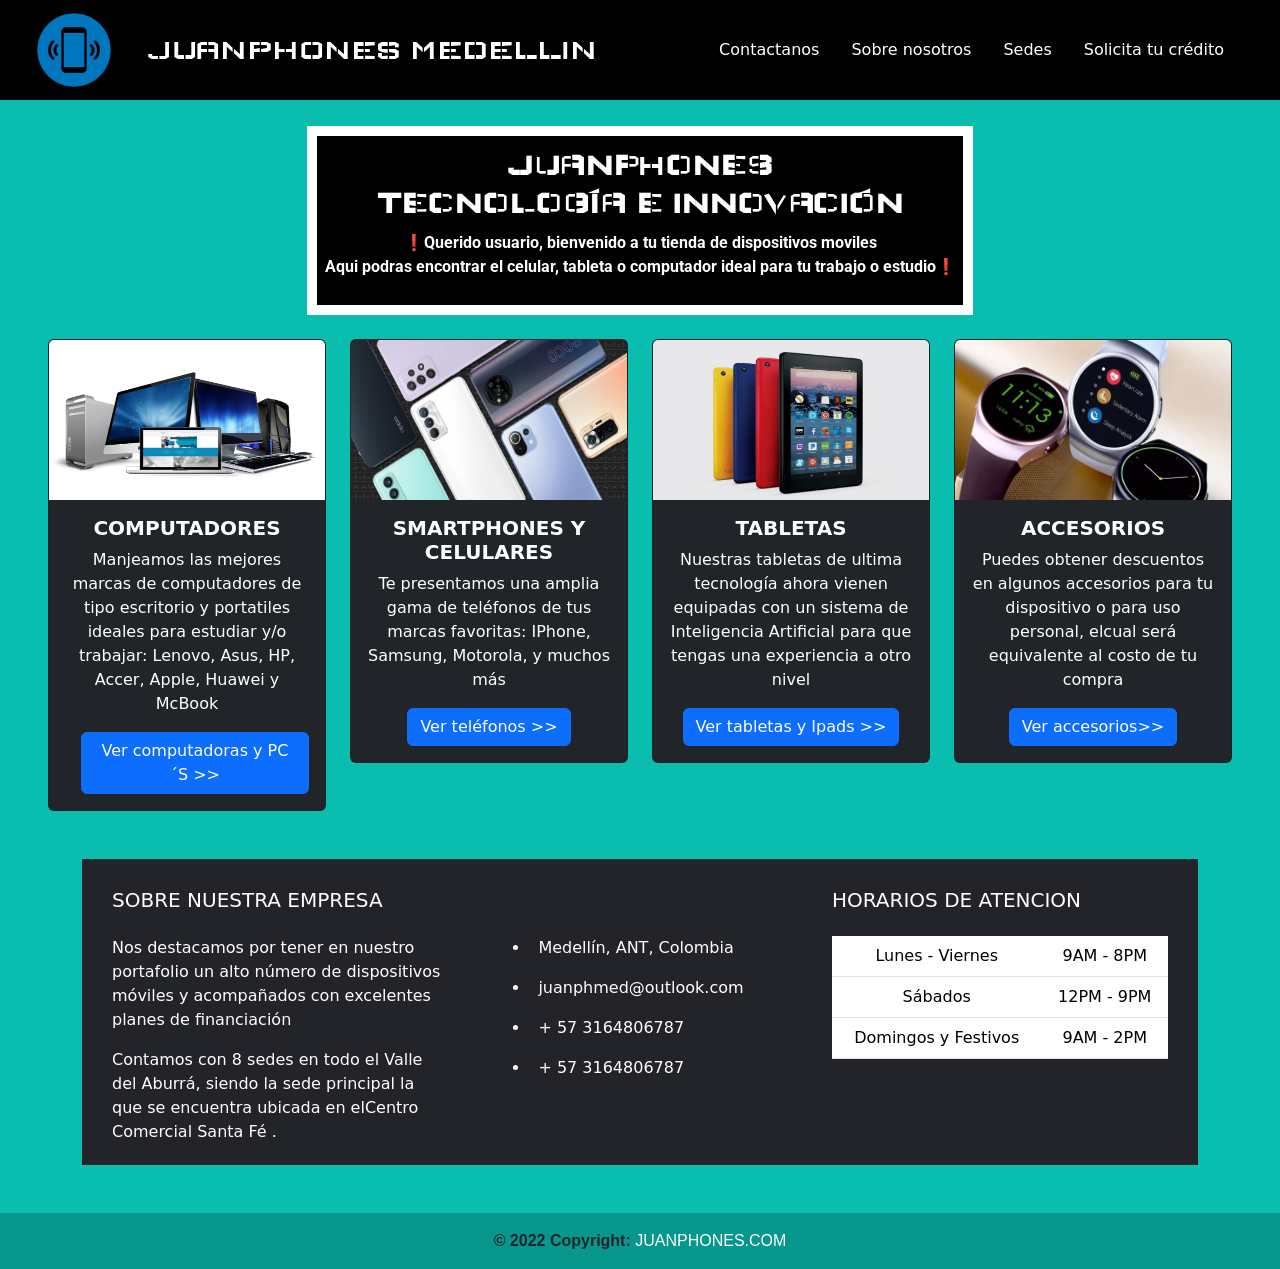
<file: index.html>
<!DOCTYPE html>
<html lang="en">

<head>
    <meta charset="UTF-8">
    <meta http-equiv="X-UA-Compatible" content="IE=edge">
    <meta name="viewport" content="width=device-width, initial-scale=1.0">
    <link href="https://cdn.jsdelivr.net/npm/bootstrap@5.1.3/dist/css/bootstrap.min.css" rel="stylesheet"
        integrity="sha384-1BmE4kWBq78iYhFldvKuhfTAU6auU8tT94WrHftjDbrCEXSU1oBoqyl2QvZ6jIW3" crossorigin="anonymous">
    <style>
        @import url('https://fonts.googleapis.com/css2?family=Wallpoet&display=swap');
    </style>
    <style>
        @import url('https://fonts.googleapis.com/css2?family=Overpass:wght@100&family=Roboto:wght@100&display=swap');
    </style>
    <link rel="stylesheet" href="style.css">
    <title>JUANPHONES</title>
</head>

<body>
    <header class="ps-3 pe-3 fixed-top">
        <section class="box">
            <img src="img/phone.png" class="img-fluid mx-2" alt="Phone logo">
            <h1 class="h1 text-center mt-3 ms-3 pb-2">JUANPHONES MEDELLIN</h1>
            <hr>

        </section>

        <section class="box me-4">
            <ul class="nav justify-content-end">
                <li class="nav-item">
                  <a class="box nav-link active" aria-current="page" href="#">Contactanos</a>
                </li>
                <li class="nav-item">
                  <a class="box nav-link" href="#">Sobre nosotros</a>
                </li>
                <li class=" nav-item">
                  <a class="box nav-link" href="#">Sedes</a>
                </li>
                <li class= "nav-item">
                  <a class="box nav-link" href="#">Solicita tu crédito</a>
                </li>
              </ul>
        </section>
    </header>
    </div><br><br><br><br>

    <main>
        <div class="title1">
            <h2 class="title2 text-center"><b>JUANPHONES <br>  TECNOLOGÍA E INNOVACIÓN</b></h2>
            <p class="text-center title3" style="color: white;"><b>❗Querido usuario, bienvenido a tu tienda de
                    dispositivos moviles <br>Aqui
                    podras encontrar el celular, tableta o computador ideal para tu trabajo o estudio❗</b></p>
        </div>
        <br>
        <div class="row row-cols-1 row-cols-md-4 g-4 ps-5 pe-5">
            <div class="col text-center">
                <div class="card bg-dark">
                    <img src="img/Computadores.png" class="card-img-top">
                    <div class="card-body">
                        <h5 class="card-title text-center card-c"><b>COMPUTADORES</b></h5>
                        <p class="card-text card-c text-center">Manjeamos las mejores marcas de computadores de tipo
                            escritorio y portatiles ideales para estudiar y/o trabajar: Lenovo, Asus, HP, Accer, Apple,
                            Huawei y McBook </p>
                        <a class="btn btn-primary ms-3" href="computadores.html" role="button" target="blank">Ver computadoras y PC´S >></a>
                    </div>
                </div>
            </div>
            <div class="col text-center">
                <div class="card bg-dark">
                    <img src="img/Smartphones.webp" class="card-img-top">
                    <div class="card-body">
                        <h5 class="card-title text-center card-c"><b>SMARTPHONES Y CELULARES</b></h5>
                        <p class="card-text card-c text-center">Te presentamos una amplia gama de teléfonos de tus
                            marcas favoritas: IPhone, Samsung, Motorola, y muchos más</p>
                        <a class="btn btn-primary" href="celulares.html" role="button" target="blank">Ver teléfonos >></a>
                    </div>
                </div>
            </div>
            <div class="col text-center">
                <div class="card bg-dark">
                    <img src="img/Tabletas.jpg" class="card-img-top">
                    <div class="card-body">
                        <h5 class="card-title text-center card-c"><b>TABLETAS</b></h5>
                        <p class="card-text card-c text-center">Nuestras tabletas de ultima tecnología ahora vienen
                            equipadas con un sistema de Inteligencia Artificial para que tengas una experiencia a otro
                            nivel</p>
                        <a class="btn btn-primary" href="tabletas.html" role="button" target="blank">Ver tabletas y Ipads >></a>
                    </div>
                </div>
            </div>
            <div class="col text-center">
                <div class="card bg-dark">
                    <img src="img/Accesorios.webp" class="card-img-top">
                    <div class="card-body">
                        <h5 class="card-title text-center card-c"><b>ACCESORIOS</b></h5>
                        <p class="card-text card-c text-center">Puedes obtener descuentos en algunos accesorios para tu
                            dispositivo o para uso personal, elcual será equivalente al costo de tu compra</p>
                        <a class="btn btn-primary enlace4" href="accesorios.html" role="button" target="blank">Ver accesorios>></a>
                    </div>
                </div>
            </div>
        </div>
    </main>

    <script src="https://cdn.jsdelivr.net/npm/bootstrap@5.1.3/dist/js/bootstrap.bundle.min.js"
        integrity="sha384-ka7Sk0Gln4gmtz2MlQnikT1wXgYsOg+OMhuP+IlRH9sENBO0LRn5q+8nbTov4+1p"
        crossorigin="anonymous"></script>
    <script src="https://cdn.jsdelivr.net/npm/@popperjs/core@2.10.2/dist/umd/popper.min.js"
        integrity="sha384-7+zCNj/IqJ95wo16oMtfsKbZ9ccEh31eOz1HGyDuCQ6wgnyJNSYdrPa03rtR1zdB"
        crossorigin="anonymous"></script>
    <script src="https://cdn.jsdelivr.net/npm/bootstrap@5.1.3/dist/js/bootstrap.min.js"
        integrity="sha384-QJHtvGhmr9XOIpI6YVutG+2QOK9T+ZnN4kzFN1RtK3zEFEIsxhlmWl5/YESvpZ13"
        crossorigin="anonymous"></script>
</body>
<div class="container my-5">

    <footer class="text-white text-center text-lg-start footer1" style="background-color: #23242a;">


        <div class="row mt-4">

            <div class="col-lg-4 col-md-12 mb-4 mb-md-0">
                <h5 class="text-uppercase mb-4">Sobre nuestra empresa</h5>

                <p>
                    Nos destacamos por tener en nuestro portafolio un alto número de dispositivos
                     móviles y acompañados con excelentes planes de financiación
                </p>

                <p>
                    Contamos con 8 sedes en todo el Valle del Aburrá, siendo la sede principal la que se encuentra ubicada en elCentro Comercial Santa Fé .
                </p>
            </div>

            <div class="col-lg-4 col-md-6 mb-4 mb-md-0 pt-5">


                <ul class="fa-ul" style="margin-left: 1.65em;">
                    <li class="mb-3">
                        <span class="fa-li"><i class="fas fa-home"></i></span><span class="ms-2">Medellín, ANT, Colombia</span>
                    </li>
                    <li class="mb-3">
                        <span class="fa-li"><i class="fas fa-envelope"></i></span><span
                            class="ms-2">juanphmed@outlook.com</span>
                    </li>
                    <li class="mb-3">
                        <span class="fa-li"><i class="fas fa-phone"></i></span><span class="ms-2">+ 57 3164806787</span>
                    </li>
                    <li class="mb-3">
                        <span class="fa-li"><i class="fas fa-print"></i></span><span class="ms-2">+ 57 3164806787</span>
                    </li>
                </ul>
            </div>
            <div class="col-lg-4 col-md-6 mb-4 mb-md-0">
                <h5 class="text-uppercase mb-4">HORARIOS DE ATENCION</h5>

                <table class="table text-center text-white">
                    <tbody class="font-weight-normal">
                        <tr>
                            <td>Lunes - Viernes</td>
                            <td>9AM - 8PM</td>
                        </tr>
                        <tr>
                            <td>Sábados</td>
                            <td>12PM - 9PM</td>
                        </tr>
                        <tr>
                            <td>Domingos y Festivos</td>
                            <td>9AM - 2PM</td>
                        </tr>
                    </tbody>
                </table>
            </div>

        </div>

</div>
<div class="text-center p-3 footer2" style="background-color: rgba(0, 0, 0, 0.2);">
   <b> © 2022 Copyright:</b>
    <a class="text-white" style="text-decoration: none;" href="https://www.alkomprar.com/?utm_source=google&utm_medium=cpc&utm_campaign=AKP_COL_SEM_PEF_CPC_PB_AON_BRAND&utm_term=BrandCiudades&gclid=Cj0KCQjw6pOTBhCTARIsAHF23fKv4tfzvAkTxQtOebo5txUrOfK3ZKJ8tFJeAqrqp-_CwkmAmNpF5rUaArb-EALw_wcB">JUANPHONES.COM</a>
</div>
</footer>

</div>

</html>
</file>
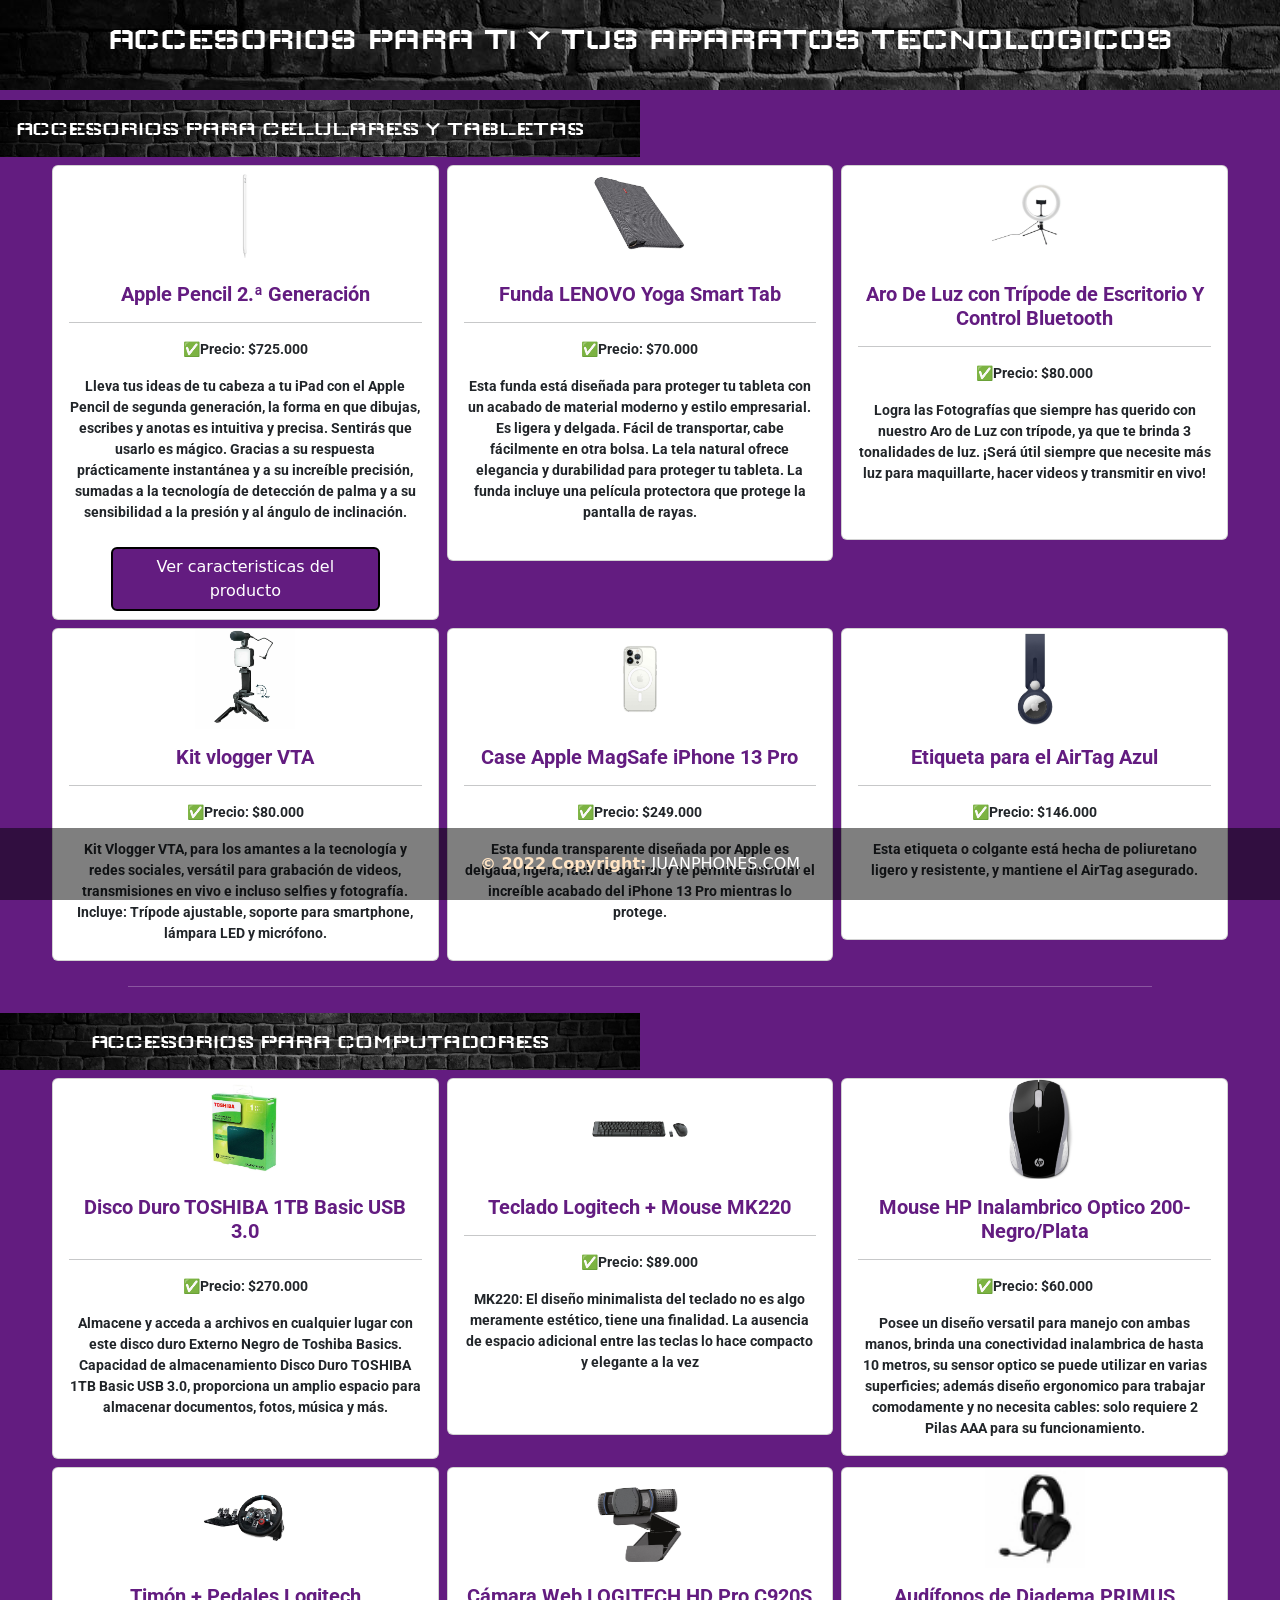
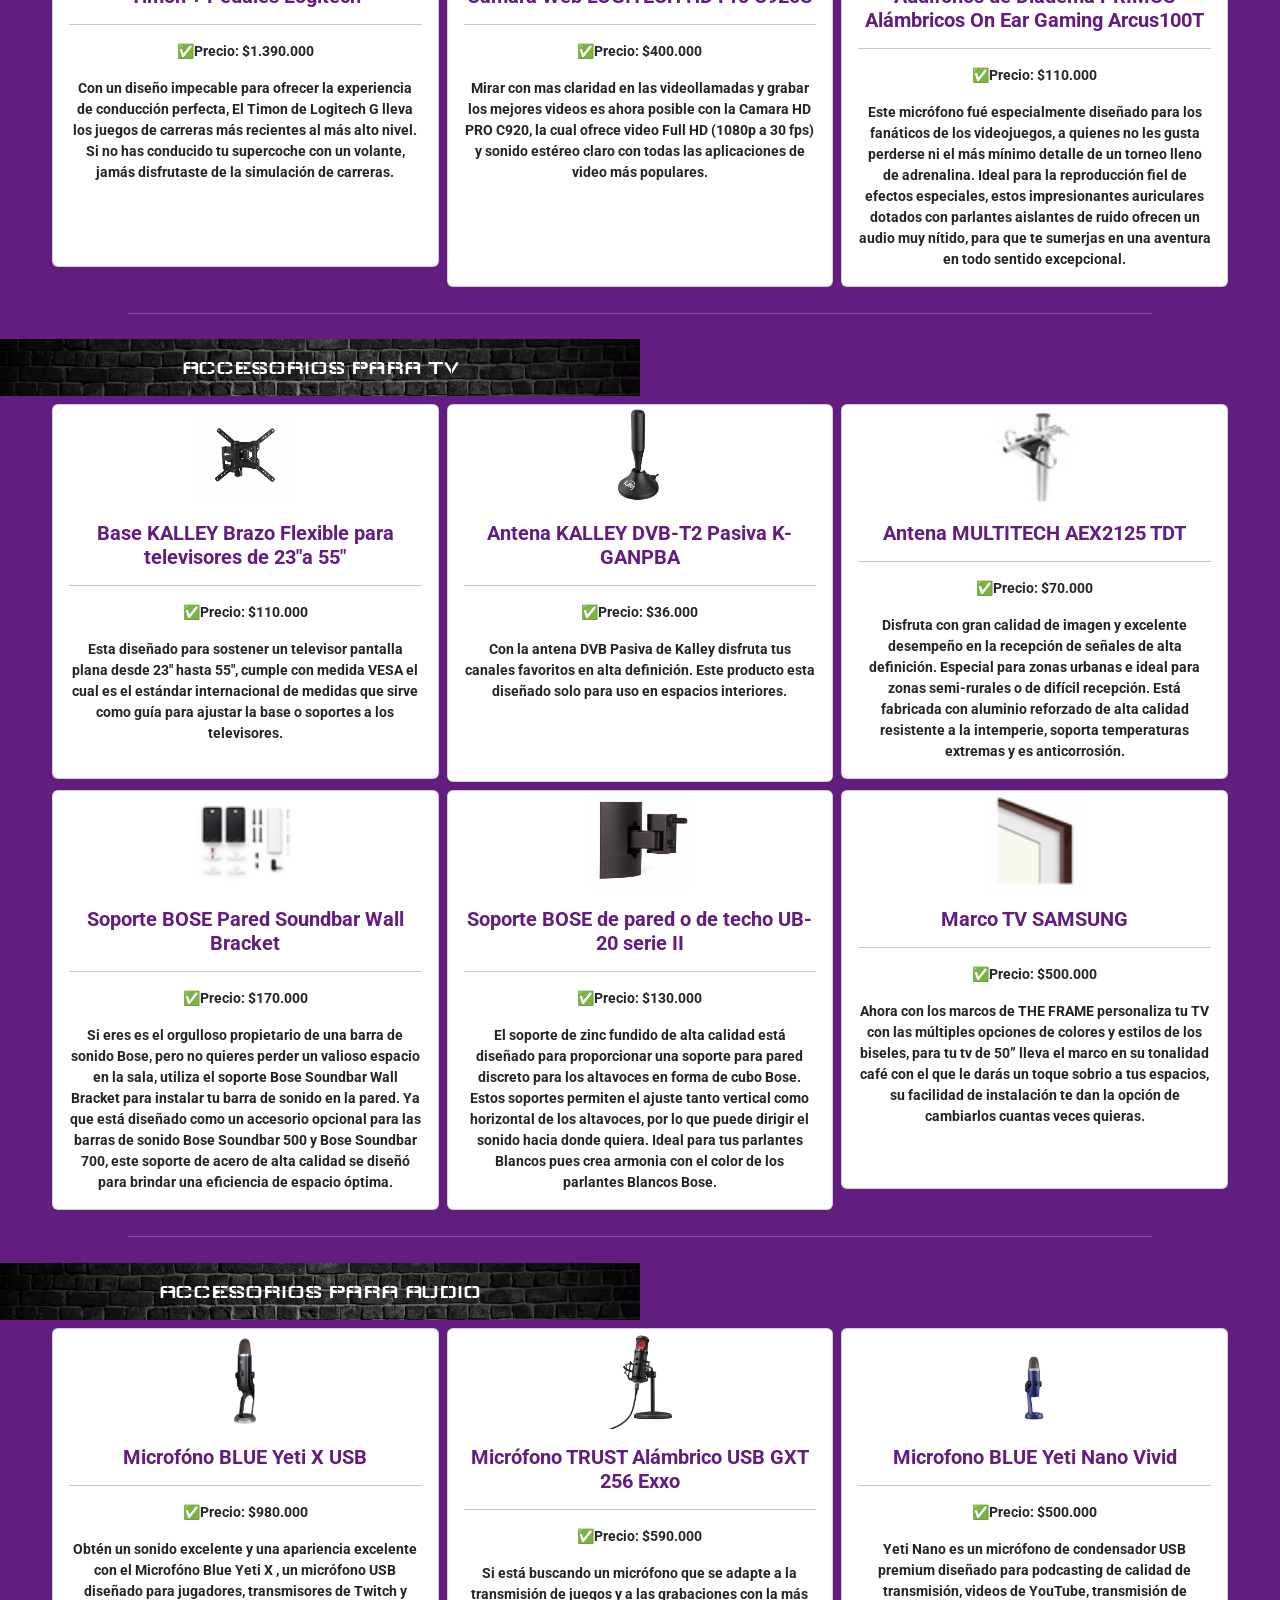
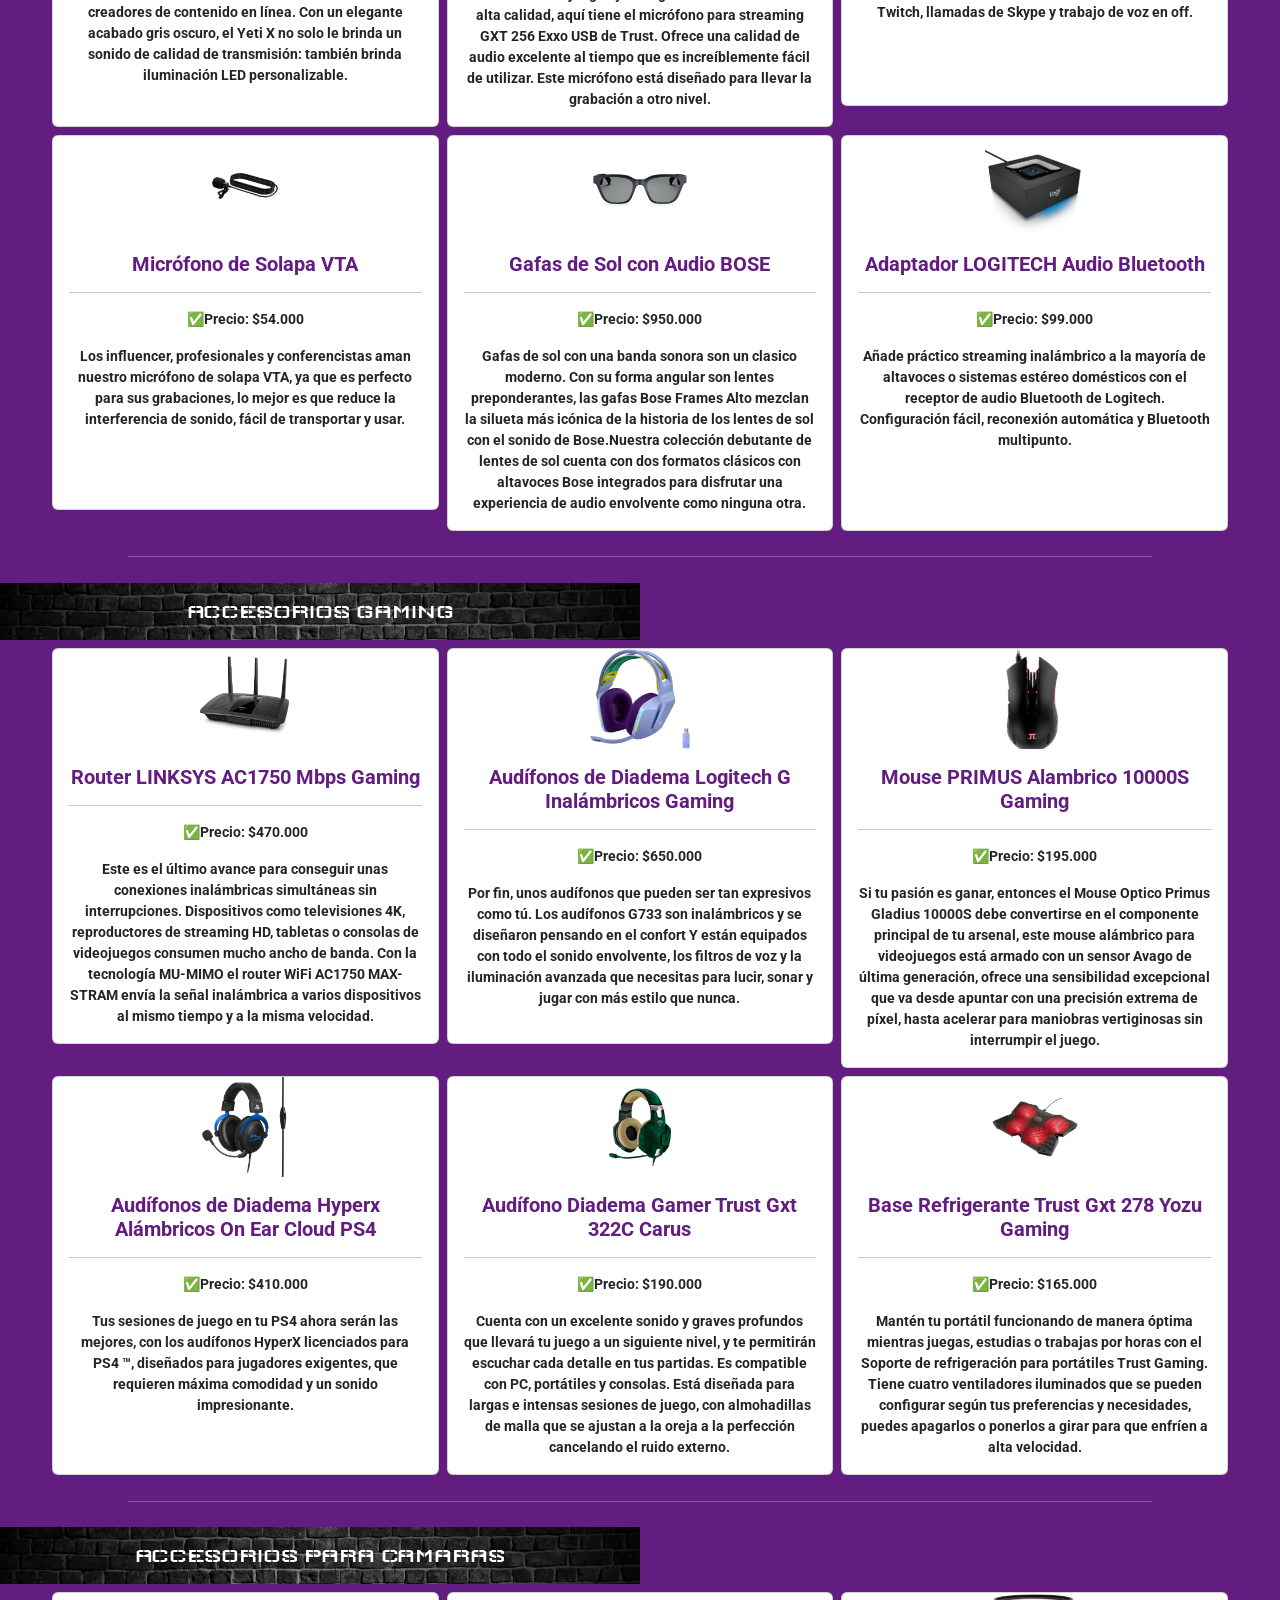
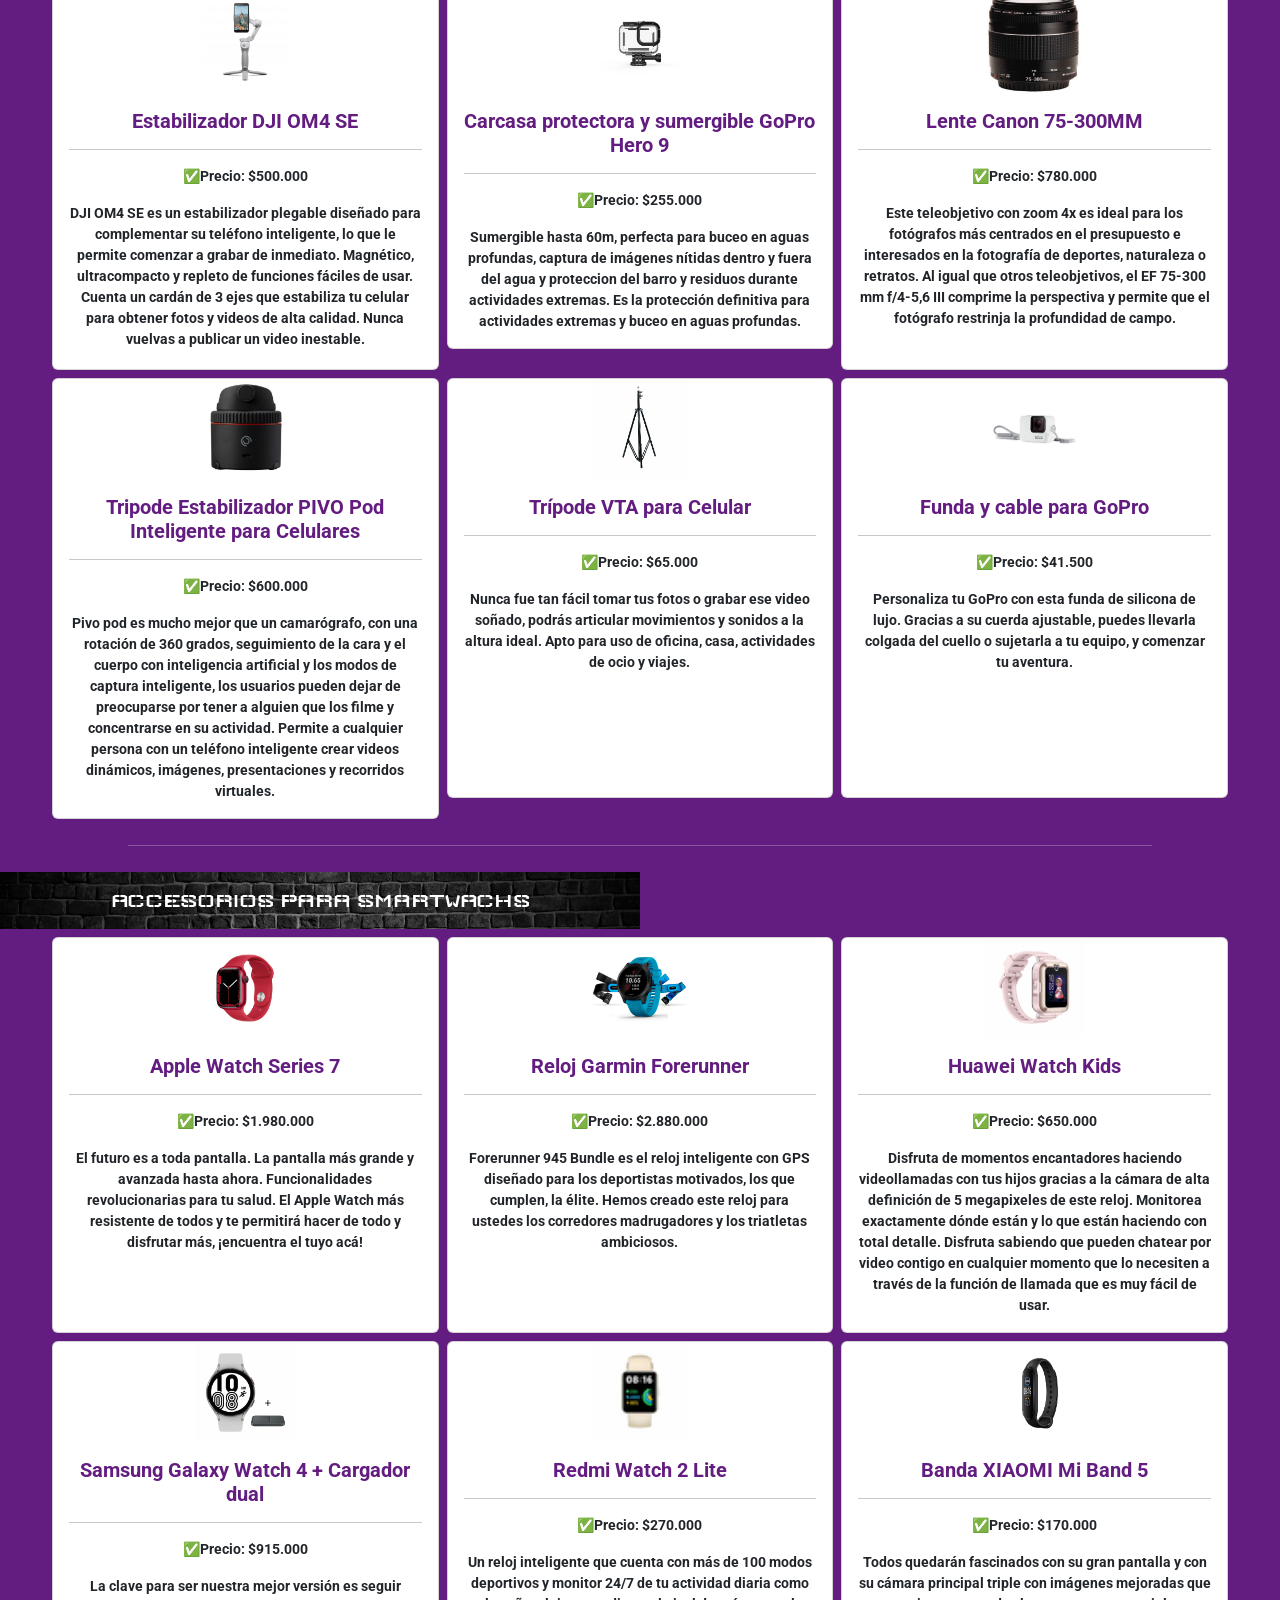
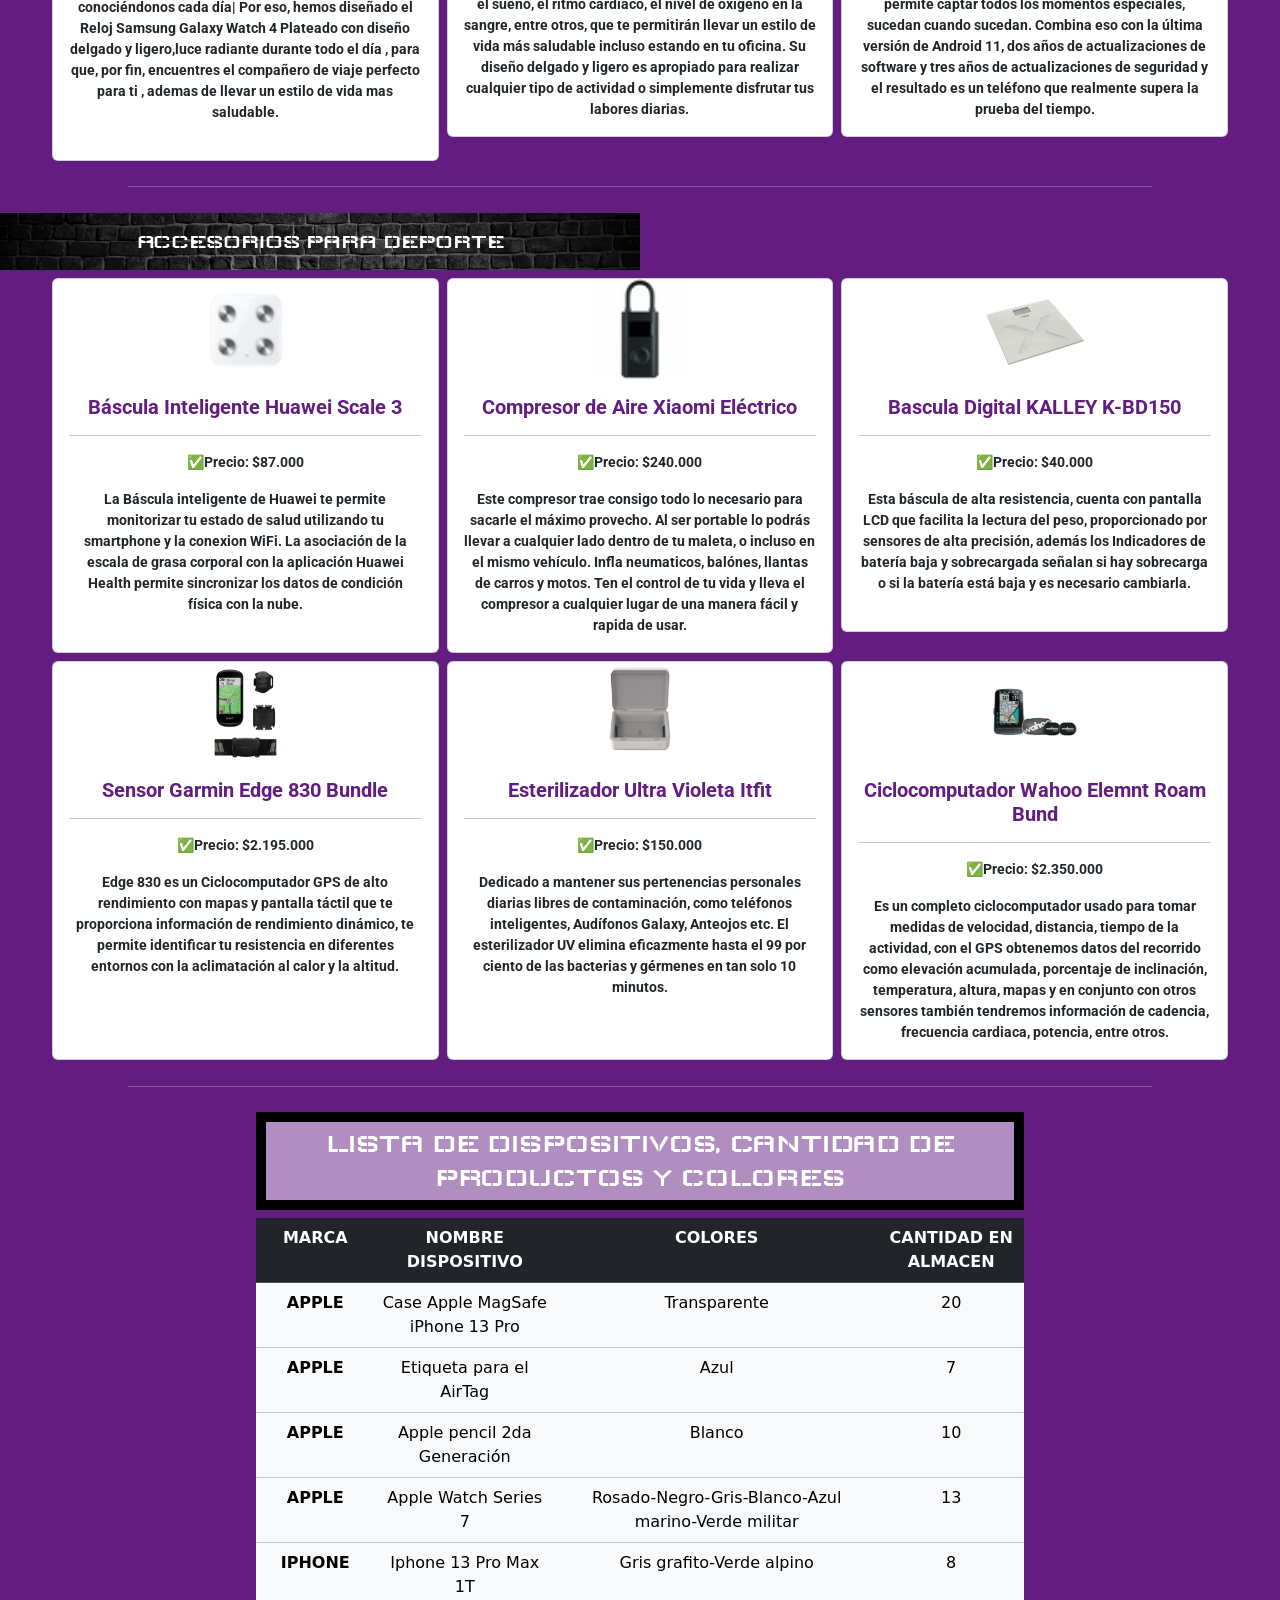
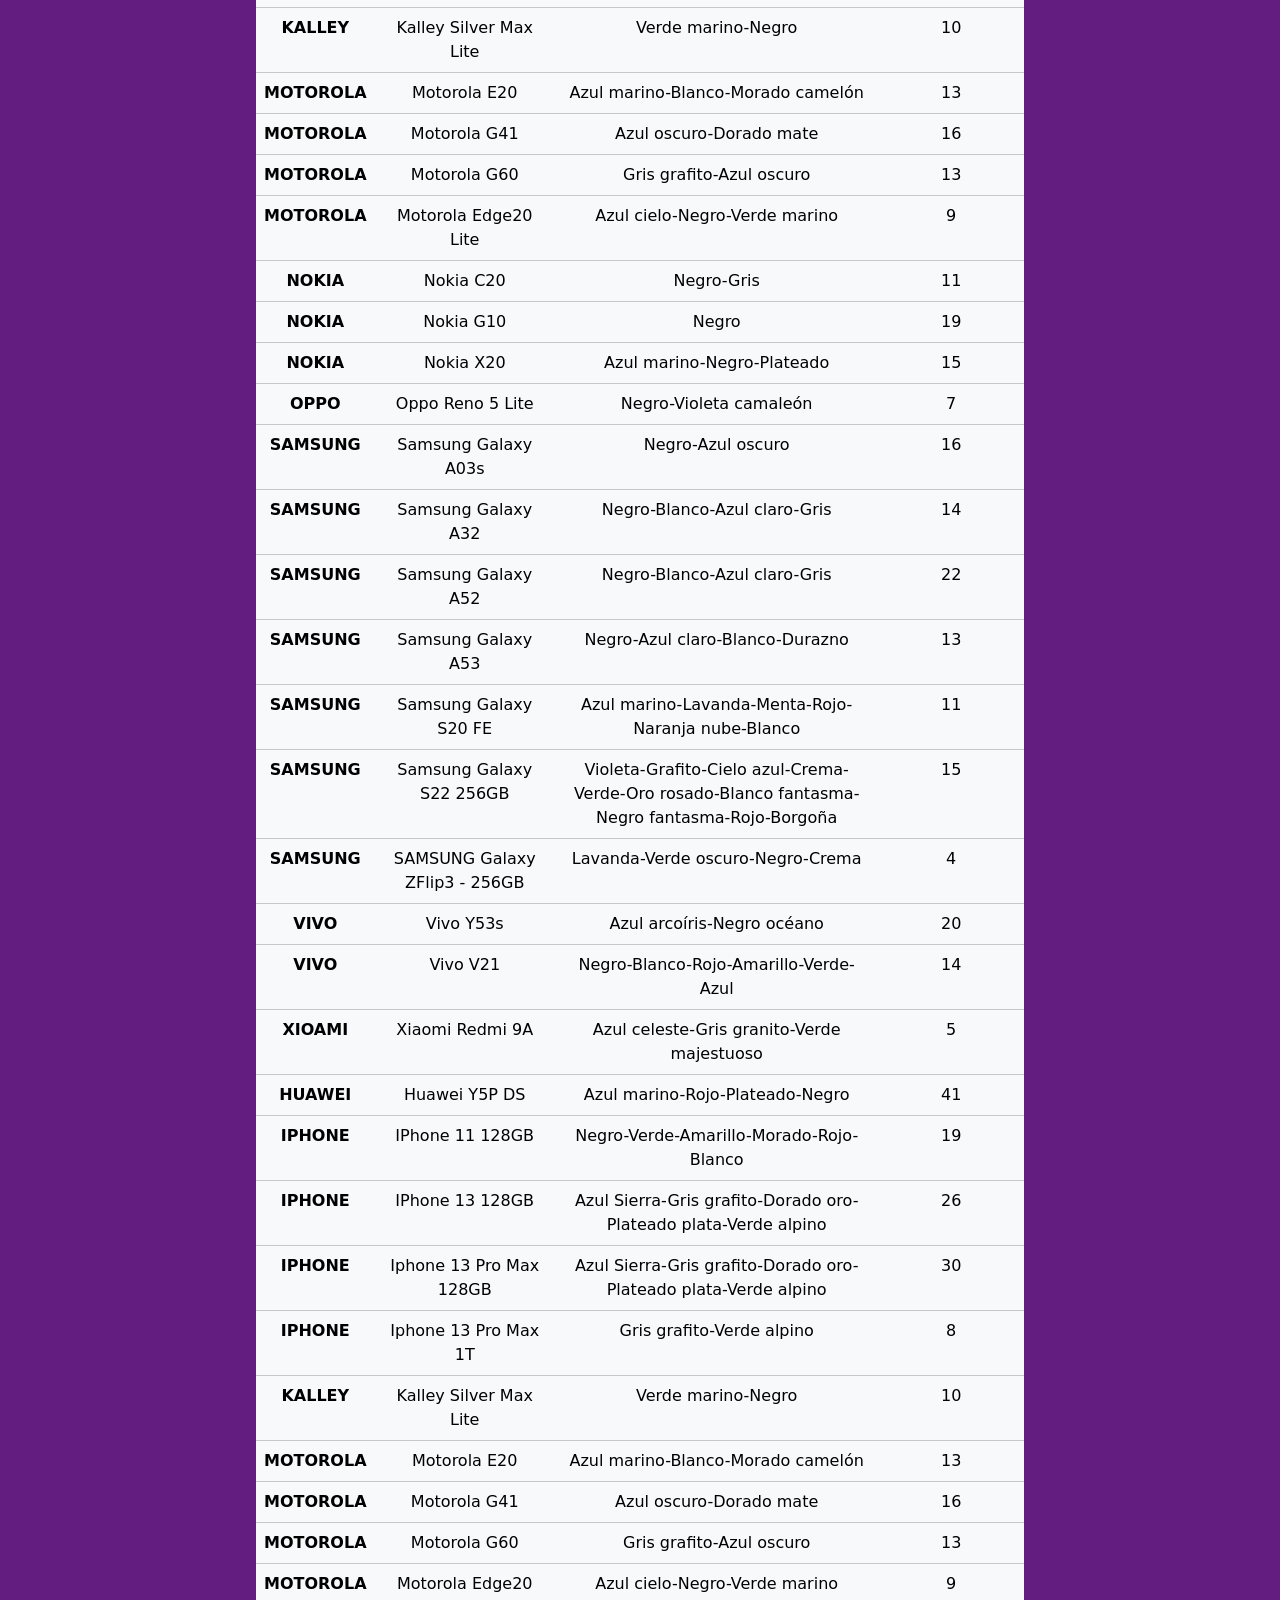
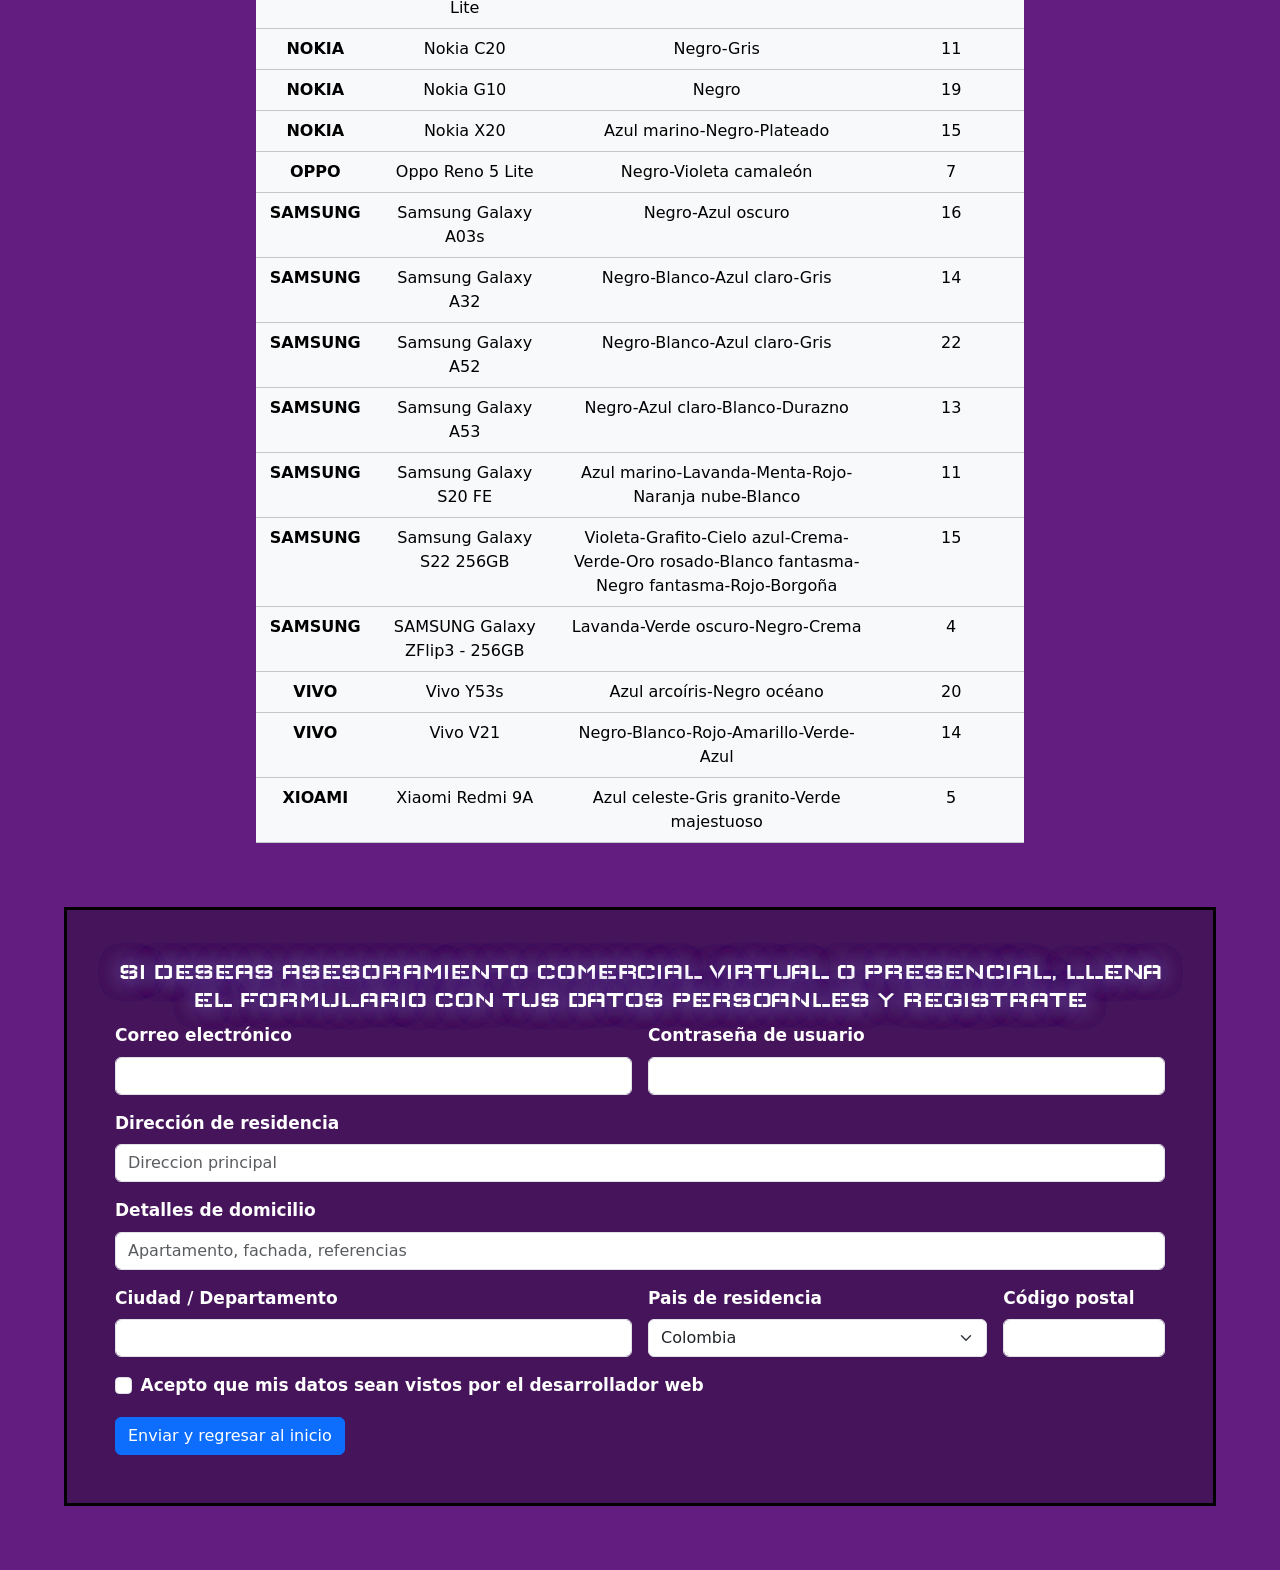
<file: accesorios.html>
<!DOCTYPE html>
<html lang="en">

<head>
    <meta charset="UTF-8">
    <meta http-equiv="X-UA-Compatible" content="IE=edge">
    <meta name="viewport" content="width=device-width, initial-scale=1.0">
    <link href="https://cdn.jsdelivr.net/npm/bootstrap@5.1.3/dist/css/bootstrap.min.css" rel="stylesheet"
        integrity="sha384-1BmE4kWBq78iYhFldvKuhfTAU6auU8tT94WrHftjDbrCEXSU1oBoqyl2QvZ6jIW3" crossorigin="anonymous">
    <style>
        @import url('https://fonts.googleapis.com/css2?family=Wallpoet&display=swap');
    </style>
    <style>
        @import url('https://fonts.googleapis.com/css2?family=Overpass:wght@100&family=Roboto:wght@100&display=swap');
    </style>
    <link rel="stylesheet" href="accesorios.css">
    <title>ACCESORIOS TECNOLOGICOS</title>
</head>

<body class="mb-5">
    <nav>
        <div class="fixed-top padre">
            <h2 class="subtitulo">ACCESORIOS PARA TI Y TUS APARATOS TECNOLOGICOS</h2>
        </div>
    </nav>
    <main>
        <section>
            <h2 class="titulo-esc ps-3 pe-3 pt-3 pb-3 text-center" style="margin-top: 100px; display: flex;">ACCESORIOS
                PARA CELULARES Y TABLETAS
            </h2>

            <div class="row row-cols-1 row-cols-md-3 g-2 pe-4 ps-4 mx-4">
                <div class="col">
                    <div class="card">
                        <div id="carouselExampleControls" class="carousel slide" data-bs-ride="carousel">
                            <div class="carousel-inner">
                                <div class="carousel-item active">
                                    <img src="img/Applepencil2.jpg" class="d-block mx-auto images">
                                </div>
                            </div>
                        </div>
                        <div class="card-body descrip text-center">
                            <h5 class="card-title" style="color: #631C80;"><b>Apple Pencil 2.ª Generación</b></h5>
                            <hr>
                            <p class="card-text"><b>✅Precio: $725.000</b></p>
                            <p class="card-text"><b>Lleva tus ideas de tu cabeza a tu iPad con el Apple Pencil de
                                    segunda generación, la forma en que dibujas, escribes y anotas es intuitiva y
                                    precisa. Sentirás que usarlo es mágico. Gracias a su respuesta prácticamente
                                    instantánea y a su increíble precisión, sumadas a la tecnología de detección de
                                    palma y a su sensibilidad a la presión y al ángulo de inclinación.</b></p>
                        </div>
                        <button type="button" class="btn"
                            style="width:70%; margin: 2% 15%; background-color: #631C80; color: white; border: 2px solid black; "
                            data-bs-toggle="modal" data-bs-target="#exampleModal">Ver caracteristicas del
                            producto</button>
                        <div class="modal fade" id="exampleModal" tabindex="-1" aria-labelledby="exampleModalLabel"
                            aria-hidden="true">
                            <div class="modal-dialog">
                                <div class="modal-content">
                                    <div class="modal-header">
                                        <h5 class="modal-title" id="exampleModalLabel"
                                            style="font-family: 'roboto'; color: #631C80;"><b>Apple Pencil 2.ª
                                                Generación</b></h5>
                                        <button type="button" class="btn-close" data-bs-dismiss="modal"
                                            aria-label="Close"></button>
                                    </div>
                                    <div class="modal-body" style="font-family: 'roboto';"><b>Caracteristicas del Apple
                                            pencil:<br>✔ Compatibilidad: Ipadpro 12.9 y 11<br>✔ Conectividad:
                                            Bluethoot<br>✔ Sistema operativo compatible: iOS<br>✔ Grantia del
                                            fabricante: 12 Meses</b></div>
                                    <div class="modal-footer">
                                        <button type="button" class="btn"
                                            style="background-color:#631C80; color: white;"
                                            data-bs-dismiss="modal">Cerrar</button>
                                    </div>
                                </div>
                            </div>
                        </div>
                    </div>
                </div>

                <div class="col hola">
                    <div class="card" style="padding-bottom: 21px;">
                        <div id="carouselExampleControls" class="carousel slide" data-bs-ride="carousel">
                            <div class="carousel-inner">
                                <div class="carousel-item active">
                                    <img src="img/FundaYogaSmart-1.jpg" class="d-block mx-auto images">
                                </div>
                                <div class="carousel-item">
                                    <img src="img/FundaYogaSmart-2.jpg" class="d-block mx-auto images">
                                </div>
                                <div class="carousel-item">
                                    <img src="img/FundaYogaSmart-3.jpg" class="d-block mx-auto images">
                                </div>
                                <div class="carousel-item">
                                    <img src="img/FundaYogaSmart-4.jpg" class="d-block mx-auto images">
                                </div>
                                <div class="carousel-item">
                                    <img src="img/FundaYogaSmart-5.jpg" class="d-block mx-auto images">
                                </div>
                            </div>
                        </div>
                        <div class="card-body descrip text-center">
                            <h5 class="card-title" style="color: #631C80;"><b>Funda LENOVO Yoga Smart Tab</b></h5>
                            <hr>
                            <p class="card-text"><b>✅Precio: $70.000</b></p>
                            <p class="card-text"><b>Esta funda está diseñada para proteger tu tableta con un acabado de
                                    material moderno y estilo empresarial. Es ligera y delgada. Fácil de transportar,
                                    cabe fácilmente en otra bolsa. La tela natural ofrece elegancia y durabilidad para
                                    proteger tu tableta. La funda incluye una película protectora que protege la
                                    pantalla de rayas.</b></p>
                        </div>
                    </div>
                </div>

                <div class="col">
                    <div class="card" style="padding-bottom: 39px;">
                        <div id="carouselExampleControls" class="carousel slide" data-bs-ride="carousel">
                            <div class="carousel-inner">
                                <div class="carousel-item active">
                                    <img src="img/AroDeLuz-1.jpg" class="d-block mx-auto images">
                                </div>
                                <div class="carousel-item">
                                    <img src="img/AroDeLuz-2.jpg" class="d-block mx-auto images">
                                </div>
                                <div class="carousel-item">
                                    <img src="img/AroDeLuz-3.jpg" class="d-block mx-auto images">
                                </div>
                            </div>
                        </div>
                        <div class="card-body descrip text-center">
                            <h5 class="card-title" style="color: #631C80;"><b>Aro De Luz con Trípode de Escritorio Y
                                    Control Bluetooth</b></h5>
                            <hr>
                            <p class="card-text"><b>✅Precio: $80.000</b></p>
                            <p class="card-text"><b>Logra las Fotografías que siempre has querido con nuestro Aro de Luz
                                    con trípode, ya que te brinda 3 tonalidades de luz. ¡Será útil siempre que necesite
                                    más luz para maquillarte, hacer videos y transmitir en vivo!</b></p>
                        </div>
                    </div>
                </div>

                <div class="col">
                    <div class="card">
                        <div id="carouselExampleControls" class="carousel slide" data-bs-ride="carousel">
                            <div class="carousel-inner">
                                <div class="carousel-item active">
                                    <img src="img/KitVloggerVTA-1.jpg" class="d-block mx-auto images">
                                </div>
                                <div class="carousel-item">
                                    <img src="img/KitVloggerVTA-2.jpg" class="d-block mx-auto images">
                                </div>
                            </div>
                        </div>
                        <div class="card-body descrip text-center">
                            <h5 class="card-title" style="color: #631C80;"><b>Kit vlogger VTA</b></h5>
                            <hr>
                            <p class="card-text"><b>✅Precio: $80.000</b></p>
                            <p class="card-text"><b>Kit Vlogger VTA, para los amantes a la tecnología y redes sociales,
                                    versátil para grabación de videos, transmisiones en vivo e incluso selfies y
                                    fotografía. Incluye: Trípode ajustable, soporte para smartphone, lámpara LED y
                                    micrófono.</b>
                            </p>
                        </div>
                    </div>
                </div>
                <div class="col">
                    <div class="card" style="padding-bottom: 21px;">
                        <div id="carouselExampleControls" class="carousel slide" data-bs-ride="carousel">
                            <div class="carousel-inner">
                                <div class="carousel-item active">
                                    <img src="img/CaseMagSafe-1.jpg" class="d-block mx-auto images">
                                </div>
                                <div class="carousel-item">
                                    <img src="img/CaseMagSafe-2.jpg" class="d-block mx-auto images">
                                </div>
                                <div class="carousel-item">
                                    <img src="img/CaseMagSafe-3.jpg" class="d-block mx-auto images">
                                </div>
                            </div>
                        </div>
                        <div class="card-body descrip text-center">
                            <h5 class="card-title" style="color: #631C80;"><b>Case Apple MagSafe iPhone 13 Pro</b></h5>
                            <hr>
                            <p class="card-text"><b>✅Precio: $249.000</b></p>
                            <p class="card-text"><b>Esta funda transparente diseñada por Apple es delgada, ligera, fácil
                                    de agarrar y te permite disfrutar el increíble acabado del iPhone 13 Pro mientras lo
                                    protege.</b></p>
                        </div>
                    </div>
                </div>

                <div class="col">
                    <div class="card" style="padding-bottom: 42px;">
                        <div id="carouselExampleControls" class="carousel slide" data-bs-ride="carousel">
                            <div class="carousel-inner">
                                <div class="carousel-item active">
                                    <img src="img/EtiquetaAirTag-1.jpg" class="d-block mx-auto images">
                                </div>
                                <div class="carousel-item">
                                    <img src="img/EtiquetaAirTag-2.jpg" class="d-block mx-auto images">
                                </div>
                            </div>
                        </div>
                        <div class="card-body descrip text-center">
                            <h5 class="card-title" style="color: #631C80;"><b>Etiqueta para el AirTag Azul</b></h5>
                            <hr>
                            <p class="card-text"><b>✅Precio: $146.000</b></p>
                            <p class="card-text"><b>Esta etiqueta o colgante está hecha de poliuretano ligero y
                                    resistente, y mantiene el AirTag asegurado.</b></p>
                        </div>
                    </div>
                </div>
            </div>
        </section>
        <hr style="margin:2% 10%; color: white;">

        <section>
            <h2 class="titulo-esc ps-3 pe-3 pt-3 pb-3 text-center">ACCESORIOS PARA COMPUTADORES
            </h2>

            <div class="row row-cols-1 row-cols-md-3 g-2 pe-4 ps-4 mx-4">
                <div class="col">
                    <div class="card" style="padding-bottom: 24px;">
                        <div id="carouselExampleControls" class="carousel slide" data-bs-ride="carousel">
                            <div class="carousel-inner">
                                <div class="carousel-item active">
                                    <img src="img/DDToshiba-1.jpg" class="d-block mx-auto images">
                                </div>
                                <div class="carousel-item">
                                    <img src="img/DDToshiba-2.jpg" class="d-block mx-auto images">
                                </div>
                            </div>
                        </div>
                        <div class="card-body descrip text-center">
                            <h5 class="card-title" style="color: #631C80;"><b>Disco Duro TOSHIBA 1TB Basic USB 3.0</b>
                            </h5>
                            <hr>
                            <p class="card-text"><b>✅Precio: $270.000</b></p>
                            <p class="card-text"><b>Almacene y acceda a archivos en cualquier lugar con este disco duro
                                    Externo Negro de Toshiba Basics. Capacidad de almacenamiento Disco Duro TOSHIBA 1TB
                                    Basic USB 3.0, proporciona un amplio espacio para almacenar documentos, fotos,
                                    música y más.</b></p>
                        </div>
                    </div>
                </div>

                <div class="col hola">
                    <div class="card" style="padding-bottom: 45px;">
                        <div id="carouselExampleControls" class="carousel slide" data-bs-ride="carousel">
                            <div class="carousel-inner">
                                <div class="carousel-item active">
                                    <img src="img/TecLogitech-1.jpg" class="d-block mx-auto images">
                                </div>
                                <div class="carousel-item">
                                    <img src="img/TecLogitech-2.jpg" class="d-block mx-auto images">
                                </div>
                            </div>
                        </div>
                        <div class="card-body descrip text-center">
                            <h5 class="card-title" style="color: #631C80;"><b>Teclado Logitech + Mouse MK220</b></h5>
                            <hr>
                            <p class="card-text"><b>✅Precio: $89.000</b></p>
                            <p class="card-text"><b>MK220: El diseño minimalista del teclado no es algo meramente
                                    estético, tiene una finalidad. La ausencia de espacio adicional entre las teclas lo
                                    hace compacto y elegante a la vez</b></p>
                        </div>
                    </div>
                </div>

                <div class="col">
                    <div class="card">
                        <div id="carouselExampleControls" class="carousel slide" data-bs-ride="carousel">
                            <div class="carousel-inner">
                                <div class="carousel-item active">
                                    <img src="img/MouseHP-1.jpg" class="d-block mx-auto images">
                                </div>
                                <div class="carousel-item">
                                    <img src="img/MouseHP-2.jpg" class="d-block mx-auto images">
                                </div>
                                <div class="carousel-item">
                                    <img src="img/MouseHP-3.jpg" class="d-block mx-auto images">
                                </div>
                            </div>
                        </div>
                        <div class="card-body descrip text-center">
                            <h5 class="card-title" style="color: #631C80;"><b>Mouse HP Inalambrico Optico
                                    200-Negro/Plata</b></h5>
                            <hr>
                            <p class="card-text"><b>✅Precio: $60.000</b></p>
                            <p class="card-text"><b>Posee un diseño versatil para manejo con ambas manos, brinda una
                                    conectividad inalambrica de hasta 10 metros, su sensor optico se puede utilizar en
                                    varias superficies; además diseño ergonomico para trabajar comodamente y no necesita
                                    cables: solo requiere 2 Pilas AAA para su funcionamiento.</b></p>
                        </div>
                    </div>
                </div>

                <div class="col">
                    <div class="card" style="padding-bottom: 67px;">
                        <div id="carouselExampleControls" class="carousel slide" data-bs-ride="carousel">
                            <div class="carousel-inner">
                                <div class="carousel-item active">
                                    <img src="img/PedalesLogitech-1.jpg" class="d-block mx-auto images">
                                </div>
                                <div class="carousel-item">
                                    <img src="img/PedalesLogitech-2.jpg" class="d-block mx-auto images">
                                </div>
                                <div class="carousel-item">
                                    <img src="img/PedalesLogitech-3.jpg" class="d-block mx-auto images">
                                </div>
                                <div class="carousel-item">
                                    <img src="img/PedalesLogitech-4.jpg" class="d-block mx-auto images">
                                </div>
                            </div>
                        </div>
                        <div class="card-body descrip text-center">
                            <h5 class="card-title" style="color: #631C80;"><b>Timón + Pedales Logitech</b></h5>
                            <hr>
                            <p class="card-text"><b>✅Precio: $1.390.000</b></p>
                            <p class="card-text"><b>Con un diseño impecable para ofrecer la experiencia de conducción
                                    perfecta, El Timon de Logitech G lleva los juegos de carreras más recientes al más
                                    alto nivel. Si no has conducido tu supercoche con un volante, jamás disfrutaste de
                                    la simulación de carreras.</b>
                            </p>
                        </div>
                    </div>
                </div>
                <div class="col">
                    <div class="card" style="padding-bottom: 87px;">
                        <div id="carouselExampleControls" class="carousel slide" data-bs-ride="carousel">
                            <div class="carousel-inner">
                                <div class="carousel-item active">
                                    <img src="img/CamaraLogitech-1.jpg" class="d-block mx-auto images">
                                </div>
                                <div class="carousel-item">
                                    <img src="img/CamaraLogitech-2.jpg" class="d-block mx-auto images">
                                </div>
                                <div class="carousel-item">
                                    <img src="img/CamaraLogitech-3.jpg" class="d-block mx-auto images">
                                </div>
                                <div class="carousel-item">
                                    <img src="img/CamaraLogitech-4.jpg" class="d-block mx-auto images">
                                </div>
                            </div>
                        </div>
                        <div class="card-body descrip text-center">
                            <h5 class="card-title" style="color: #631C80;"><b>Cámara Web LOGITECH HD Pro C920S</b></h5>
                            <hr>
                            <p class="card-text"><b>✅Precio: $400.000</b></p>
                            <p class="card-text"><b>Mirar con mas claridad en las videollamadas y grabar los mejores
                                    videos es ahora posible con la Camara HD PRO C920, la cual ofrece video Full HD
                                    (1080p a 30 fps) y sonido estéreo claro con todas las aplicaciones de video más
                                    populares.</b></p>
                        </div>
                    </div>
                </div>

                <div class="col">
                    <div class="card">
                        <div id="carouselExampleControls" class="carousel slide" data-bs-ride="carousel">
                            <div class="carousel-inner">
                                <div class="carousel-item active">
                                    <img src="img/AudDiademaArcus-1.jpg" class="d-block mx-auto images">
                                </div>
                                <div class="carousel-item">
                                    <img src="img/AudDiademaArcus-2.jpg" class="d-block mx-auto images">
                                </div>
                            </div>
                        </div>
                        <div class="card-body descrip text-center">
                            <h5 class="card-title" style="color: #631C80;"><b>Audífonos de Diadema PRIMUS Alámbricos On
                                    Ear Gaming Arcus100T</b></h5>
                            <hr>
                            <p class="card-text"><b>✅Precio: $110.000</b></p>
                            <p class="card-text"><b>Este micrófono fué especialmente diseñado para los fanáticos de los
                                    videojuegos, a quienes no les gusta perderse ni el más mínimo detalle de un torneo
                                    lleno de adrenalina. Ideal para la reproducción fiel de efectos especiales, estos
                                    impresionantes auriculares dotados con parlantes aislantes de ruido ofrecen un audio
                                    muy nítido, para que te sumerjas en una aventura en todo sentido excepcional.</b>
                            </p>
                        </div>
                    </div>
                </div>
            </div>
        </section>
        <hr style="margin:2% 10%; color: white;">

        <section>
            <h2 class="titulo-esc ps-3 pe-3 pt-3 pb-3 text-center">ACCESORIOS PARA TV
            </h2>

            <div class="row row-cols-1 row-cols-md-3 g-2 pe-4 ps-4 mx-4">
                <div class="col">
                    <div class="card" style="padding-bottom: 18px;">
                        <div id="carouselExampleControls" class="carousel slide" data-bs-ride="carousel">
                            <div class="carousel-inner">
                                <div class="carousel-item active">
                                    <img src="img/BaseTelKalley-1.jpg" class="d-block mx-auto images">
                                </div>
                                <div class="carousel-item">
                                    <img src="img/BaseTelKalley-2.jpg" class="d-block mx-auto images">
                                </div>
                                <div class="carousel-item">
                                    <img src="img/BaseTelKalley-3.jpg" class="d-block mx-auto images">
                                </div>
                                <div class="carousel-item">
                                    <img src="img/BaseTelKalley-4.jpg" class="d-block mx-auto images">
                                </div>
                                <div class="carousel-item">
                                    <img src="img/BaseTelKalley-5.jpg" class="d-block mx-auto images">
                                </div>
                            </div>
                        </div>
                        <div class="card-body descrip text-center">
                            <h5 class="card-title" style="color: #631C80;"><b>Base KALLEY Brazo Flexible para
                                    televisores de 23"a 55"</b></h5>
                            <hr>
                            <p class="card-text"><b>✅Precio: $110.000</b></p>
                            <p class="card-text"><b>Esta diseñado para sostener un televisor pantalla plana desde 23"
                                    hasta 55", cumple con medida VESA el cual es el estándar internacional de medidas
                                    que sirve como guía para ajustar la base o soportes a los televisores.</b></p>
                        </div>
                    </div>
                </div>

                <div class="col hola">
                    <div class="card" style="padding-bottom: 63px;">
                        <div id="carouselExampleControls" class="carousel slide" data-bs-ride="carousel">
                            <div class="carousel-inner">
                                <div class="carousel-item active">
                                    <img src="img/AntenaKalley-1.jpg" class="d-block mx-auto images">
                                </div>
                                <div class="carousel-item">
                                    <img src="img/AntenaKalley-2.jpg" class="d-block mx-auto images">
                                </div>
                                <div class="carousel-item">
                                    <img src="img/AntenaKalley-3.jpg" class="d-block mx-auto images">
                                </div>
                                <div class="carousel-item">
                                    <img src="img/AntenaKalley-4.jpg" class="d-block mx-auto images">
                                </div>
                            </div>
                        </div>
                        <div class="card-body descrip text-center">
                            <h5 class="card-title" style="color: #631C80;"><b>Antena KALLEY DVB-T2 Pasiva K-GANPBA</b>
                            </h5>
                            <hr>
                            <p class="card-text"><b>✅Precio: $36.000</b></p>
                            <p class="card-text"><b>Con la antena DVB Pasiva de Kalley disfruta tus canales favoritos en
                                    alta definición. Este producto esta diseñado solo para uso en espacios
                                    interiores.</b></p>
                        </div>
                    </div>
                </div>

                <div class="col">
                    <div class="card">
                        <div id="carouselExampleControls" class="carousel slide" data-bs-ride="carousel">
                            <div class="carousel-inner">
                                <div class="carousel-item active">
                                    <img src="img/AntenaAEX2125.jpg" class="d-block mx-auto images">
                                </div>
                            </div>
                        </div>
                        <div class="card-body descrip text-center">
                            <h5 class="card-title" style="color: #631C80;"><b>Antena MULTITECH AEX2125 TDT</b></h5>
                            <hr>
                            <p class="card-text"><b>✅Precio: $70.000</b></p>
                            <p class="card-text"><b>Disfruta con gran calidad de imagen y excelente desempeño en la
                                    recepción de señales de alta definición. Especial para zonas urbanas e ideal para
                                    zonas semi-rurales o de difícil recepción. Está fabricada con aluminio reforzado de
                                    alta calidad resistente a la intemperie, soporta temperaturas extremas y es
                                    anticorrosión.</b></p>
                        </div>
                    </div>
                </div>

                <div class="col">
                    <div class="card">
                        <div id="carouselExampleControls" class="carousel slide" data-bs-ride="carousel">
                            <div class="carousel-inner">
                                <div class="carousel-item active">
                                    <img src="img/BosePared-1.png" class="d-block mx-auto images">
                                </div>
                                <div class="carousel-item">
                                    <img src="img/BosePared-2.png" class="d-block mx-auto images">
                                </div>
                                <div class="carousel-item">
                                    <img src="img/BosePared-3.png" class="d-block mx-auto images">
                                </div>
                                <div class="carousel-item">
                                    <img src="img/BosePared-4.png" class="d-block mx-auto images">
                                </div>
                                <div class="carousel-item">
                                    <img src="img/BosePared-5.png" class="d-block mx-auto images">
                                </div>
                            </div>
                        </div>
                        <div class="card-body descrip text-center">
                            <h5 class="card-title" style="color: #631C80;"><b>Soporte BOSE Pared Soundbar Wall
                                    Bracket</b></h5>
                            <hr>
                            <p class="card-text"><b>✅Precio: $170.000</b></p>
                            <p class="card-text"><b>Si eres es el orgulloso propietario de una barra de sonido Bose,
                                    pero no quieres perder un valioso espacio en la sala, utiliza el soporte Bose
                                    Soundbar Wall Bracket para instalar tu barra de sonido en la pared. Ya que está
                                    diseñado como un accesorio opcional para las barras de sonido Bose Soundbar 500 y
                                    Bose Soundbar 700, este soporte de acero de alta calidad se diseñó para brindar una
                                    eficiencia de espacio óptima.</b>
                            </p>
                        </div>
                    </div>
                </div>
                <div class="col">
                    <div class="card">
                        <div id="carouselExampleControls" class="carousel slide" data-bs-ride="carousel">
                            <div class="carousel-inner">
                                <div class="carousel-item active">
                                    <img src="img/UB-20Bose.jpg" class="d-block mx-auto images">
                                </div>
                            </div>
                        </div>
                        <div class="card-body descrip text-center">
                            <h5 class="card-title" style="color: #631C80;"><b>Soporte BOSE de pared o de techo UB-20
                                    serie II</b></h5>
                            <hr>
                            <p class="card-text"><b>✅Precio: $130.000</b></p>
                            <p class="card-text"><b>El soporte de zinc fundido de alta calidad está diseñado para
                                    proporcionar una soporte para pared discreto para los altavoces en forma de cubo
                                    Bose. Estos soportes permiten el ajuste tanto vertical como horizontal de los
                                    altavoces, por lo que puede dirigir el sonido hacia donde quiera. Ideal para tus
                                    parlantes Blancos pues crea armonia con el color de los parlantes Blancos Bose.</b>
                            </p>
                        </div>
                    </div>
                </div>

                <div class="col">
                    <div class="card" style="padding-bottom: 45px;">
                        <div id="carouselExampleControls" class="carousel slide" data-bs-ride="carousel">
                            <div class="carousel-inner">
                                <div class="carousel-item active">
                                    <img src="img/MarcoTVsams-1.jpg" class="d-block mx-auto images">
                                </div>
                                <div class="carousel-item">
                                    <img src="img/MarcoTVsams-2.jpg" class="d-block mx-auto images">
                                </div>
                                <div class="carousel-item">
                                    <img src="img/MarcoTVsams-3.jpg" class="d-block mx-auto images">
                                </div>
                            </div>
                        </div>
                        <div class="card-body descrip text-center">
                            <h5 class="card-title" style="color: #631C80;"><b>Marco TV SAMSUNG</b></h5>
                            <hr>
                            <p class="card-text"><b>✅Precio: $500.000</b></p>
                            <p class="card-text"><b>Ahora con los marcos de THE FRAME personaliza tu TV con las
                                    múltiples opciones de colores y estilos de los biseles, para tu tv de 50” lleva el
                                    marco en su tonalidad café con el que le darás un toque sobrio a tus espacios, su
                                    facilidad de instalación te dan la opción de cambiarlos cuantas veces quieras.</b>
                            </p>
                        </div>
                    </div>
                </div>
            </div>
        </section>
        <hr style="margin:2% 10%; color: white;">

        <section>
            <h2 class="titulo-esc ps-3 pe-3 pt-3 pb-3 text-center">ACCESORIOS PARA AUDIO
            </h2>

            <div class="row row-cols-1 row-cols-md-3 g-2 pe-4 ps-4 mx-4">
                <div class="col">
                    <div class="card" style="padding-bottom: 24px;">
                        <div id="carouselExampleControls" class="carousel slide" data-bs-ride="carousel">
                            <div class="carousel-inner">
                                <div class="carousel-item active">
                                    <img src="img/YetiX-1.jpg" class="d-block mx-auto images">
                                </div>
                                <div class="carousel-item">
                                    <img src="img/YetiX-2.jpg" class="d-block mx-auto images">
                                </div>
                                <div class="carousel-item">
                                    <img src="img/YetiX-3.jpg" class="d-block mx-auto images">
                                </div>
                                <div class="carousel-item">
                                    <img src="img/YetiX-4.jpg" class="d-block mx-auto images">
                                </div>
                                <div class="carousel-item">
                                    <img src="img/YetiX-5.jpg" class="d-block mx-auto images">
                                </div>
                                <div class="carousel-item">
                                    <img src="img/YetiX-6.jpg" class="d-block mx-auto images">
                                </div>
                            </div>
                        </div>
                        <div class="card-body descrip text-center">
                            <h5 class="card-title" style="color: #631C80;"><b>Microfóno BLUE Yeti X USB</b></h5>
                            <hr>
                            <p class="card-text"><b>✅Precio: $980.000</b></p>
                            <p class="card-text"><b>Obtén un sonido excelente y una apariencia excelente con el
                                    Microfóno Blue Yeti X , un micrófono USB diseñado para jugadores, transmisores de
                                    Twitch y creadores de contenido en línea. Con un elegante acabado gris oscuro, el
                                    Yeti X no solo le brinda un sonido de calidad de transmisión: también brinda
                                    iluminación LED personalizable.</b></p>
                        </div>
                    </div>
                </div>

                <div class="col hola">
                    <div class="card">
                        <div id="carouselExampleControls" class="carousel slide" data-bs-ride="carousel">
                            <div class="carousel-inner">
                                <div class="carousel-item active">
                                    <img src="img/TrustGxt-1.jpg" class="d-block mx-auto images">
                                </div>
                                <div class="carousel-item">
                                    <img src="img/TrustGxt-2.jpg" class="d-block mx-auto images">
                                </div>
                                <div class="carousel-item">
                                    <img src="img/TrustGxt-3.jpg" class="d-block mx-auto images">
                                </div>
                            </div>
                        </div>
                        <div class="card-body descrip text-center">
                            <h5 class="card-title" style="color: #631C80;"><b>Micrófono TRUST Alámbrico USB GXT 256
                                    Exxo</b></h5>
                            <hr>
                            <p class="card-text"><b>✅Precio: $590.000</b></p>
                            <p class="card-text"><b>Si está buscando un micrófono que se adapte a la transmisión de
                                    juegos y a las grabaciones con la más alta calidad, aquí tiene el micrófono para
                                    streaming GXT 256 Exxo USB de Trust. Ofrece una calidad de audio excelente al tiempo
                                    que es increíblemente fácil de utilizar. Este micrófono está diseñado para llevar la
                                    grabación a otro nivel.</b></p>
                        </div>
                    </div>
                </div>

                <div class="col">
                    <div class="card" style="padding-bottom: 66px;">
                        <div id="carouselExampleControls" class="carousel slide" data-bs-ride="carousel">
                            <div class="carousel-inner">
                                <div class="carousel-item active">
                                    <img src="img/YetiNano-1.jpg" class="d-block mx-auto images">
                                </div>
                                <div class="carousel-item">
                                    <img src="img/YetiNano-2.jpg" class="d-block mx-auto images">
                                </div>
                                <div class="carousel-item">
                                    <img src="img/YetiNano-3.jpg" class="d-block mx-auto images">
                                </div>
                                <div class="carousel-item">
                                    <img src="img/YetiNano-4.jpg" class="d-block mx-auto images">
                                </div>
                            </div>
                        </div>
                        <div class="card-body descrip text-center">
                            <h5 class="card-title" style="color: #631C80;"><b>Microfono BLUE Yeti Nano Vivid</b></h5>
                            <hr>
                            <p class="card-text"><b>✅Precio: $500.000</b></p>
                            <p class="card-text"><b>Yeti Nano es un micrófono de condensador USB premium diseñado para
                                    podcasting de calidad de transmisión, videos de YouTube, transmisión de Twitch,
                                    llamadas de Skype y trabajo de voz en off.</b></p>
                        </div>
                    </div>
                </div>

                <div class="col">
                    <div class="card" style="padding-bottom: 63px;">
                        <div id="carouselExampleControls" class="carousel slide" data-bs-ride="carousel">
                            <div class="carousel-inner">
                                <div class="carousel-item active">
                                    <img src="img/SolapaVTA-1.jpg" class="d-block mx-auto images">
                                </div>
                                <div class="carousel-item">
                                    <img src="img/SolapaVTA-2.jpg" class="d-block mx-auto images">
                                </div>
                                <div class="carousel-item">
                                    <img src="img/SolapaVTA-3.jpg" class="d-block mx-auto images">
                                </div>
                                <div class="carousel-item">
                                    <img src="img/SolapaVTA-4.jpg" class="d-block mx-auto images">
                                </div>
                            </div>
                        </div>
                        <div class="card-body descrip text-center">
                            <h5 class="card-title" style="color: #631C80;"><b>Micrófono de Solapa VTA</b></h5>
                            <hr>
                            <p class="card-text"><b>✅Precio: $54.000</b></p>
                            <p class="card-text"><b>Los influencer, profesionales y conferencistas aman nuestro
                                    micrófono de solapa VTA, ya que es perfecto para sus grabaciones, lo mejor es que
                                    reduce la interferencia de sonido, fácil de transportar y usar.</b>
                            </p>
                        </div>
                    </div>
                </div>
                <div class="col">
                    <div class="card">
                        <div id="carouselExampleControls" class="carousel slide" data-bs-ride="carousel">
                            <div class="carousel-inner">
                                <div class="carousel-item active">
                                    <img src="img/GafasAudio-1.jpg" class="d-block mx-auto images">
                                </div>
                                <div class="carousel-item">
                                    <img src="img/GafasAudio-2.jpg" class="d-block mx-auto images">
                                </div>
                                <div class="carousel-item">
                                    <img src="img/GafasAudio-3.jpg" class="d-block mx-auto images">
                                </div>
                                <div class="carousel-item">
                                    <img src="img/GafasAudio-4.jpg" class="d-block mx-auto images">
                                </div>
                                <div class="carousel-item">
                                    <img src="img/GafasAudio-5.jpg" class="d-block mx-auto images">
                                </div>
                                <div class="carousel-item">
                                    <img src="img/GafasAudio-6.jpg" class="d-block mx-auto images">
                                </div>
                                <div class="carousel-item">
                                    <img src="img/GafasAudio-7.jpg" class="d-block mx-auto images">
                                </div>
                            </div>
                        </div>
                        <div class="card-body descrip text-center">
                            <h5 class="card-title" style="color: #631C80;"><b>Gafas de Sol con Audio BOSE</b></h5>
                            <hr>
                            <p class="card-text"><b>✅Precio: $950.000</b></p>
                            <p class="card-text"><b>Gafas de sol con una banda sonora son un clasico moderno. Con su
                                    forma angular son lentes preponderantes, las gafas Bose Frames Alto mezclan la
                                    silueta más icónica de la historia de los lentes de sol con el sonido de
                                    Bose.Nuestra colección debutante de lentes de sol cuenta con dos formatos clásicos
                                    con altavoces Bose integrados para disfrutar una experiencia de audio envolvente
                                    como ninguna otra.</b></p>
                        </div>
                    </div>
                </div>

                <div class="col">
                    <div class="card" style="padding-bottom: 63px;">
                        <div id="carouselExampleControls" class="carousel slide" data-bs-ride="carousel">
                            <div class="carousel-inner">
                                <div class="carousel-item active">
                                    <img src="img/AdaptadorLOGAudio-1.jpg" class="d-block mx-auto images">
                                </div>
                                <div class="carousel-item">
                                    <img src="img/AdaptadorLOGAudio-2.jpg" class="d-block mx-auto images">
                                </div>
                                <div class="carousel-item">
                                    <img src="img/AdaptadorLOGAudio-3.jpg" class="d-block mx-auto images">
                                </div>
                                <div class="carousel-item">
                                    <img src="img/AdaptadorLOGAudio-4.jpg" class="d-block mx-auto images">
                                </div>
                            </div>
                        </div>
                        <div class="card-body descrip text-center">
                            <h5 class="card-title" style="color: #631C80;"><b>Adaptador LOGITECH Audio Bluetooth</b>
                            </h5>
                            <hr>
                            <p class="card-text"><b>✅Precio: $99.000</b></p>
                            <p class="card-text"><b>Añade práctico streaming inalámbrico a la mayoría de altavoces o
                                    sistemas estéreo domésticos con el receptor de audio Bluetooth de Logitech.
                                    Configuración fácil, reconexión automática y Bluetooth multipunto.</b></p>
                        </div>
                    </div>
                </div>
            </div>
        </section>
        <hr style="margin:2% 10%; color: white;">

        <section>
            <h2 class="titulo-esc ps-3 pe-3 pt-3 pb-3 text-center">ACCESORIOS GAMING
            </h2>

            <div class="row row-cols-1 row-cols-md-3 g-2 pe-4 ps-4 mx-4">
                <div class="col">
                    <div class="card">
                        <div id="carouselExampleControls" class="carousel slide" data-bs-ride="carousel">
                            <div class="carousel-inner">
                                <div class="carousel-item active">
                                    <img src="img/RouterLinks-1.jpg" class="d-block mx-auto images">
                                </div>
                                <div class="carousel-item">
                                    <img src="img/RouterLinks-2.jpg" class="d-block mx-auto images">
                                </div>
                                <div class="carousel-item">
                                    <img src="img/RouterLinks-3.jpg" class="d-block mx-auto images">
                                </div>
                                <div class="carousel-item">
                                    <img src="img/RouterLinks-4.jpg" class="d-block mx-auto images">
                                </div>
                            </div>
                        </div>
                        <div class="card-body descrip text-center">
                            <h5 class="card-title" style="color: #631C80;"><b>Router LINKSYS AC1750 Mbps Gaming</b></h5>
                            <hr>
                            <p class="card-text"><b>✅Precio: $470.000</b></p>
                            <p class="card-text"><b> Este es el último avance para conseguir unas conexiones
                                    inalámbricas simultáneas sin interrupciones. Dispositivos como televisiones 4K,
                                    reproductores de streaming HD, tabletas o consolas de videojuegos consumen mucho
                                    ancho de banda. Con la tecnología MU-MIMO el router WiFi AC1750 MAX-STRAM envía la
                                    señal inalámbrica a varios dispositivos al mismo tiempo y a la misma velocidad.</b>
                            </p>
                        </div>
                    </div>
                </div>

                <div class="col hola">
                    <div class="card" style="padding-bottom: 18px;">
                        <div id="carouselExampleControls" class="carousel slide" data-bs-ride="carousel">
                            <div class="carousel-inner">
                                <div class="carousel-item active">
                                    <img src="img/AudifLogitech-1.jpg" class="d-block mx-auto images">
                                </div>
                                <div class="carousel-item">
                                    <img src="img/AudifLogitech-2.jpg" class="d-block mx-auto images">
                                </div>
                                <div class="carousel-item">
                                    <img src="img/AudifLogitech-3.jpg" class="d-block mx-auto images">
                                </div>
                                <div class="carousel-item">
                                    <img src="img/AudifLogitech-4.jpg" class="d-block mx-auto images">
                                </div>
                            </div>
                        </div>
                        <div class="card-body descrip text-center">
                            <h5 class="card-title" style="color: #631C80;"><b>Audífonos de Diadema Logitech G
                                    Inalámbricos Gaming</b></h5>
                            <hr>
                            <p class="card-text"><b>✅Precio: $650.000</b></p>
                            <p class="card-text"><b>Por fin, unos audífonos que pueden ser tan expresivos como tú. Los
                                    audífonos G733 son inalámbricos y se diseñaron pensando en el confort Y están
                                    equipados con todo el sonido envolvente, los filtros de voz y la iluminación
                                    avanzada que necesitas para lucir, sonar y jugar con más estilo que nunca.</b></p>
                        </div>
                    </div>
                </div>

                <div class="col">
                    <div class="card">
                        <div id="carouselExampleControls" class="carousel slide" data-bs-ride="carousel">
                            <div class="carousel-inner">
                                <div class="carousel-item active">
                                    <img src="img/MousePrimus-1.png" class="d-block mx-auto images">
                                </div>
                                <div class="carousel-item">
                                    <img src="img/MousePrimus-2.jpg" class="d-block mx-auto images">
                                </div>
                                <div class="carousel-item">
                                    <img src="img/MousePrimus-3.jpg" class="d-block mx-auto images">
                                </div>
                                <div class="carousel-item">
                                    <img src="img/MousePrimus-3.jpg" class="d-block mx-auto images">
                                </div>
                                <div class="carousel-item">
                                    <img src="img/MousePrimus-5.jpg" class="d-block mx-auto images">
                                </div>
                                <div class="carousel-item">
                                    <img src="img/MousePrimus-6.jpg" class="d-block mx-auto images">
                                </div>
                            </div>
                        </div>
                        <div class="card-body descrip text-center">
                            <h5 class="card-title" style="color: #631C80;"><b>Mouse PRIMUS Alambrico 10000S Gaming</b>
                            </h5>
                            <hr>
                            <p class="card-text"><b>✅Precio: $195.000</b></p>
                            <p class="card-text"><b>Si tu pasión es ganar, entonces el Mouse Optico Primus Gladius
                                    10000S debe convertirse en el componente principal de tu arsenal, este mouse
                                    alámbrico para videojuegos está armado con un sensor Avago de última generación,
                                    ofrece una sensibilidad excepcional que va desde apuntar con una precisión extrema
                                    de píxel, hasta acelerar para maniobras vertiginosas sin interrumpir el juego.</b>
                            </p>
                        </div>
                    </div>
                </div>

                <div class="col">
                    <div class="card" style="padding-bottom: 42px;">
                        <div id="carouselExampleControls" class="carousel slide" data-bs-ride="carousel">
                            <div class="carousel-inner">
                                <div class="carousel-item active">
                                    <img src="img/AudifHyperx-1.jpg" class="d-block mx-auto images">
                                </div>
                                <div class="carousel-item">
                                    <img src="img/AudifHyperx-2.jpg" class="d-block mx-auto images">
                                </div>
                                <div class="carousel-item">
                                    <img src="img/AudifHyperx-3.jpg" class="d-block mx-auto images">
                                </div>
                                <div class="carousel-item">
                                    <img src="img/AudifHyperx-4.jpg" class="d-block mx-auto images">
                                </div>
                                <div class="carousel-item">
                                    <img src="img/AudifHyperx-5.jpg" class="d-block mx-auto images">
                                </div>
                                <div class="carousel-item">
                                    <img src="img/AudifHyperx-6.jpg" class="d-block mx-auto images">
                                </div>
                                <div class="carousel-item">
                                    <img src="img/AudifHyperx-7.jpg" class="d-block mx-auto images">
                                </div>
                                <div class="carousel-item">
                                    <img src="img/AudifHyperx-8.jpg" class="d-block mx-auto images">
                                </div>
                            </div>
                        </div>
                        <div class="card-body descrip text-center">
                            <h5 class="card-title" style="color: #631C80;"><b>Audífonos de Diadema Hyperx Alámbricos On
                                    Ear Cloud PS4</b></h5>
                            <hr>
                            <p class="card-text"><b>✅Precio: $410.000</b></p>
                            <p class="card-text"><b>Tus sesiones de juego en tu PS4 ahora serán las mejores, con los
                                    audífonos HyperX licenciados para PS4 ™, diseñados para jugadores exigentes, que
                                    requieren máxima comodidad y un sonido impresionante.</b>
                            </p>
                        </div>
                    </div>
                </div>
                <div class="col">
                    <div class="card">
                        <div id="carouselExampleControls" class="carousel slide" data-bs-ride="carousel">
                            <div class="carousel-inner">
                                <div class="carousel-item active">
                                    <img src="img/AudifTrust-1.jpg" class="d-block mx-auto images">
                                </div>
                                <div class="carousel-item">
                                    <img src="img/AudifTrust-2.jpg" class="d-block mx-auto images">
                                </div>
                                <div class="carousel-item">
                                    <img src="img/AudifTrust-3.jpg" class="d-block mx-auto images">
                                </div>
                                <div class="carousel-item">
                                    <img src="img/AudifTrust-4.jpg" class="d-block mx-auto images">
                                </div>
                                <div class="carousel-item">
                                    <img src="img/AudifTrust-5.jpg" class="d-block mx-auto images">
                                </div>
                                <div class="carousel-item">
                                    <img src="img/AudifTrust-6.jpg" class="d-block mx-auto images">
                                </div>
                                <div class="carousel-item">
                                    <img src="img/AudifTrust-7.jpg" class="d-block mx-auto images">
                                </div>
                            </div>
                        </div>
                        <div class="card-body descrip text-center">
                            <h5 class="card-title" style="color: #631C80;"><b>Audífono Diadema Gamer Trust Gxt 322C
                                    Carus</b></h5>
                            <hr>
                            <p class="card-text"><b>✅Precio: $190.000</b></p>
                            <p class="card-text"><b>Cuenta con un excelente sonido y graves profundos que llevará tu
                                    juego a un siguiente nivel, y te permitirán escuchar cada detalle en tus partidas.
                                    Es compatible con PC, portátiles y consolas. Está diseñada para largas e intensas
                                    sesiones de juego, con almohadillas de malla que se ajustan a la oreja a la
                                    perfección cancelando el ruido externo.</b></p>
                        </div>
                    </div>
                </div>

                <div class="col">
                    <div class="card">
                        <div id="carouselExampleControls" class="carousel slide" data-bs-ride="carousel">
                            <div class="carousel-inner">
                                <div class="carousel-item active">
                                    <img src="img/RefrigTRUST-1.jpg" class="d-block mx-auto images">
                                </div>
                                <div class="carousel-item">
                                    <img src="img/RefrigTRUST-2.jpg" class="d-block mx-auto images">
                                </div>
                                <div class="carousel-item">
                                    <img src="img/RefrigTRUST-3.jpg" class="d-block mx-auto images">
                                </div>
                                <div class="carousel-item">
                                    <img src="img/RefrigTRUST-4.jpg" class="d-block mx-auto images">
                                </div>
                            </div>
                        </div>
                        <div class="card-body descrip text-center">
                            <h5 class="card-title" style="color: #631C80;"><b>Base Refrigerante Trust Gxt 278 Yozu
                                    Gaming</b></h5>
                            <hr>
                            <p class="card-text"><b>✅Precio: $165.000</b></p>
                            <p class="card-text"><b>Mantén tu portátil funcionando de manera óptima mientras juegas,
                                    estudias o trabajas por horas con el Soporte de refrigeración para portátiles Trust
                                    Gaming. Tiene cuatro ventiladores iluminados que se pueden configurar según tus
                                    preferencias y necesidades, puedes apagarlos o ponerlos a girar para que enfríen a
                                    alta velocidad.</b></p>
                        </div>
                    </div>
                </div>
            </div>
        </section>
        <hr style="margin:2% 10%; color: white;">

        <section>
            <h2 class="titulo-esc ps-3 pe-3 pt-3 pb-3 text-center">ACCESORIOS PARA CAMARAS
            </h2>

            <div class="row row-cols-1 row-cols-md-3 g-2 pe-4 ps-4 mx-4">
                <div class="col">
                    <div class="card" style="padding-bottom: 3px;">
                        <div id="carouselExampleControls" class="carousel slide" data-bs-ride="carousel">
                            <div class="carousel-inner">
                                <div class="carousel-item active">
                                    <img src="img/DJIom4-1.jpg" class="d-block mx-auto images">
                                </div>
                                <div class="carousel-item">
                                    <img src="img/DJIom4-2.jpg" class="d-block mx-auto images">
                                </div>
                                <div class="carousel-item">
                                    <img src="img/DJIom4-3.jpg" class="d-block mx-auto images">
                                </div>
                                <div class="carousel-item">
                                    <img src="img/DJIom4-4.jpg" class="d-block mx-auto images">
                                </div>
                            </div>
                        </div>
                        <div class="card-body descrip text-center">
                            <h5 class="card-title" style="color: #631C80;"><b>Estabilizador DJI OM4 SE</b></h5>
                            <hr>
                            <p class="card-text"><b>✅Precio: $500.000</b></p>
                            <p class="card-text"><b>DJI OM4 SE es un estabilizador plegable diseñado para complementar
                                    su teléfono inteligente, lo que le permite comenzar a grabar de inmediato.
                                    Magnético, ultracompacto y repleto de funciones fáciles de usar. Cuenta un cardán de
                                    3 ejes que estabiliza tu celular para obtener fotos y videos de alta calidad. Nunca
                                    vuelvas a publicar un video inestable.</b></p>
                        </div>
                    </div>
                </div>

                <div class="col hola">
                    <div class="card">
                        <div id="carouselExampleControls" class="carousel slide" data-bs-ride="carousel">
                            <div class="carousel-inner">
                                <div class="carousel-item active">
                                    <img src="img/carcasaGPro-1.jpg" class="d-block mx-auto images">
                                </div>
                                <div class="carousel-item">
                                    <img src="img/carcasaGPro-2.jpg" class="d-block mx-auto images">
                                </div>
                            </div>
                        </div>
                        <div class="card-body descrip text-center">
                            <h5 class="card-title" style="color: #631C80;"><b>Carcasa protectora y sumergible GoPro Hero
                                    9</b></h5>
                            <hr>
                            <p class="card-text"><b>✅Precio: $255.000</b></p>
                            <p class="card-text"><b>Sumergible hasta 60m, perfecta para buceo en aguas profundas,
                                    captura de imágenes nítidas dentro y fuera del agua y proteccion del barro y
                                    residuos durante actividades extremas. Es la protección definitiva para actividades
                                    extremas y buceo en aguas profundas.</b></p>
                        </div>
                    </div>
                </div>

                <div class="col">
                    <div class="card" style="padding-bottom: 24px;">
                        <div id="carouselExampleControls" class="carousel slide" data-bs-ride="carousel">
                            <div class="carousel-inner">
                                <div class="carousel-item active">
                                    <img src="img/LenteCannon-1.jpg" class="d-block mx-auto images">
                                </div>
                                <div class="carousel-item">
                                    <img src="img/LenteCannon-2.png" class="d-block mx-auto images">
                                </div>
                                <div class="carousel-item">
                                    <img src="img/LenteCannon-3.png" class="d-block mx-auto images">
                                </div>
                                <div class="carousel-item">
                                    <img src="img/LenteCannon-4.png" class="d-block mx-auto images">
                                </div>
                            </div>
                        </div>
                        <div class="card-body descrip text-center">
                            <h5 class="card-title" style="color: #631C80;"><b>Lente Canon 75-300MM</b></h5>
                            <hr>
                            <p class="card-text"><b>✅Precio: $780.000</b></p>
                            <p class="card-text"><b>Este teleobjetivo con zoom 4x es ideal para los fotógrafos más
                                    centrados en el presupuesto e interesados en la fotografía de deportes, naturaleza o
                                    retratos. Al igual que otros teleobjetivos, el EF 75-300 mm f/4-5,6 III comprime la
                                    perspectiva y permite que el fotógrafo restrinja la profundidad de campo.</b></p>
                        </div>
                    </div>
                </div>

                <div class="col">
                    <div class="card">
                        <div id="carouselExampleControls" class="carousel slide" data-bs-ride="carousel">
                            <div class="carousel-inner">
                                <div class="carousel-item active">
                                    <img src="img/EstabilPivo-1.jpg" class="d-block mx-auto images">
                                </div>
                                <div class="carousel-item">
                                    <img src="img/EstabilPivo-2.jpg" class="d-block mx-auto images">
                                </div>
                                <div class="carousel-item">
                                    <img src="img/EstabilPivo-3.jpg" class="d-block mx-auto images">
                                </div>
                                <div class="carousel-item">
                                    <img src="img/EstabilPivo-4.jpg" class="d-block mx-auto images">
                                </div>
                                <div class="carousel-item">
                                    <img src="img/EstabilPivo-5.jpg" class="d-block mx-auto images">
                                </div>
                                <div class="carousel-item">
                                    <img src="img/EstabilPivo-6.jpg" class="d-block mx-auto images">
                                </div>
                            </div>
                        </div>
                        <div class="card-body descrip text-center">
                            <h5 class="card-title" style="color: #631C80;"><b>Tripode Estabilizador PIVO Pod Inteligente
                                    para Celulares</b></h5>
                            <hr>
                            <p class="card-text"><b>✅Precio: $600.000</b></p>
                            <p class="card-text"><b>Pivo pod es mucho mejor que un camarógrafo, con una rotación de 360
                                    grados, seguimiento de la cara y el cuerpo con inteligencia artificial y los modos
                                    de captura inteligente, los usuarios pueden dejar de preocuparse por tener a alguien
                                    que los filme y concentrarse en su actividad. Permite a cualquier persona con un
                                    teléfono inteligente crear videos dinámicos, imágenes, presentaciones y recorridos
                                    virtuales.</b>
                            </p>
                        </div>
                    </div>
                </div>
                <div class="col">
                    <div class="card" style="padding-bottom: 108px;">
                        <div id="carouselExampleControls" class="carousel slide" data-bs-ride="carousel">
                            <div class="carousel-inner">
                                <div class="carousel-item active">
                                    <img src="img/Tripodeinfluencer-1.jpg" class="d-block mx-auto images">
                                </div>
                                <div class="carousel-item">
                                    <img src="img/Tripodeinfluencer-2.jpg" class="d-block mx-auto images">
                                </div>
                                <div class="carousel-item">
                                    <img src="img/Tripodeinfluencer-3.jpg" class="d-block mx-auto images">
                                </div>
                                <div class="carousel-item">
                                    <img src="img/Tripodeinfluencer-4.jpg" class="d-block mx-auto images">
                                </div>
                            </div>
                        </div>
                        <div class="card-body descrip text-center">
                            <h5 class="card-title" style="color: #631C80;"><b>Trípode VTA para Celular </b></h5>
                            <hr>
                            <p class="card-text"><b>✅Precio: $65.000</b></p>
                            <p class="card-text"><b>Nunca fue tan fácil tomar tus fotos o grabar ese video soñado,
                                    podrás articular movimientos y sonidos a la altura ideal. Apto para uso de oficina,
                                    casa, actividades de ocio y viajes.</b></p>
                        </div>
                    </div>
                </div>

                <div class="col">
                    <div class="card" style="padding-bottom: 108px;">
                        <div id="carouselExampleControls" class="carousel slide" data-bs-ride="carousel">
                            <div class="carousel-inner">
                                <div class="carousel-item active">
                                    <img src="img/FundaGPro.jpg" class="d-block mx-auto images">
                                </div>
                            </div>
                            <div class="card-body descrip text-center">
                                <h5 class="card-title" style="color: #631C80;"><b>Funda y cable para GoPro</b></h5>
                                <hr>
                                <p class="card-text"><b>✅Precio: $41.500</b></p>
                                <p class="card-text"><b>Personaliza tu GoPro con esta funda de silicona de lujo. Gracias
                                        a su cuerda ajustable, puedes llevarla colgada del cuello o sujetarla a tu
                                        equipo, y comenzar tu aventura.</b></p>
                            </div>
                        </div>
                    </div>
                </div>
        </section>
        <hr style="margin:2% 10%; color: white;">

        <section>
            <h2 class="titulo-esc ps-3 pe-3 pt-3 pb-3 text-center">ACCESORIOS PARA SMARTWACHS
            </h2>

            <div class="row row-cols-1 row-cols-md-3 g-2 pe-4 ps-4 mx-4">
                <div class="col">
                    <div class="card" style="padding-bottom: 63px;">
                        <div id="carouselExampleControls" class="carousel slide" data-bs-ride="carousel">
                            <div class="carousel-inner">
                                <div class="carousel-item active">
                                    <img src="img/AppleWatch7-1.jpg" class="d-block mx-auto images">
                                </div>
                                <div class="carousel-item">
                                    <img src="img/AppleWatch7-2.jpg" class="d-block mx-auto images">
                                </div>
                                <div class="carousel-item">
                                    <img src="img/AppleWatch7-3.jpg" class="d-block mx-auto images">
                                </div>
                            </div>
                        </div>
                        <div class="card-body descrip text-center">
                            <h5 class="card-title" style="color: #631C80;"><b>Apple Watch Series 7</b></h5>
                            <hr>
                            <p class="card-text"><b>✅Precio: $1.980.000</b></p>
                            <p class="card-text"><b>El futuro es a toda pantalla. La pantalla más grande y avanzada
                                    hasta ahora. Funcionalidades revolucionarias para tu salud. El Apple Watch más
                                    resistente de todos y te permitirá hacer de todo y disfrutar más, ¡encuentra el tuyo
                                    acá!</b></p>
                        </div>
                    </div>
                </div>

                <div class="col hola">
                    <div class="card" style="padding-bottom: 63px;">
                        <div id="carouselExampleControls" class="carousel slide" data-bs-ride="carousel">
                            <div class="carousel-inner">
                                <div class="carousel-item active">
                                    <img src="img/GarminF945-1.jpg" class="d-block mx-auto images">
                                </div>
                                <div class="carousel-item">
                                    <img src="img/GarminF945-2.jpg" class="d-block mx-auto images">
                                </div>
                                <div class="carousel-item">
                                    <img src="img/GarminF945-3.jpg" class="d-block mx-auto images">
                                </div>
                                <div class="carousel-item">
                                    <img src="img/GarminF945-4.jpg" class="d-block mx-auto images">
                                </div>
                                <div class="carousel-item">
                                    <img src="img/GarminF945-5.jpg" class="d-block mx-auto images">
                                </div>
                                <div class="carousel-item">
                                    <img src="img/GarminF945-6.jpg" class="d-block mx-auto images">
                                </div>
                            </div>
                        </div>
                        <div class="card-body descrip text-center">
                            <h5 class="card-title" style="color: #631C80;"><b>Reloj Garmin Forerunner</b></h5>
                            <hr>
                            <p class="card-text"><b>✅Precio: $2.880.000</b></p>
                            <p class="card-text"><b>Forerunner 945 Bundle es el reloj inteligente con GPS diseñado para
                                    los deportistas motivados, los que cumplen, la élite. Hemos creado este reloj para
                                    ustedes los corredores madrugadores y los triatletas ambiciosos.</b></p>
                        </div>
                    </div>
                </div>

                <div class="col">
                    <div class="card">
                        <div id="carouselExampleControls" class="carousel slide" data-bs-ride="carousel">
                            <div class="carousel-inner">
                                <div class="carousel-item active">
                                    <img src="img/HuaweiKids-1.jpg" class="d-block mx-auto images">
                                </div>
                                <div class="carousel-item">
                                    <img src="img/HuaweiKids-2.jpg" class="d-block mx-auto images">
                                </div>
                                <div class="carousel-item">
                                    <img src="img/HuaweiKids-3.jpg" class="d-block mx-auto images">
                                </div>
                                <div class="carousel-item">
                                    <img src="img/HuaweiKids-4.jpg" class="d-block mx-auto images">
                                </div>
                                <div class="carousel-item">
                                    <img src="img/HuaweiKids-5.jpg" class="d-block mx-auto images">
                                </div>
                                <div class="carousel-item">
                                    <img src="img/HuaweiKids-6.jpg" class="d-block mx-auto images">
                                </div>
                            </div>
                        </div>
                        <div class="card-body descrip text-center">
                            <h5 class="card-title" style="color: #631C80;"><b>Huawei Watch Kids</b></h5>
                            <hr>
                            <p class="card-text"><b>✅Precio: $650.000</b></p>
                            <p class="card-text"><b>Disfruta de momentos encantadores haciendo videollamadas con tus
                                    hijos gracias a la cámara de alta definición de 5 megapixeles de este reloj.
                                    Monitorea exactamente dónde están y lo que están haciendo con total detalle.
                                    Disfruta sabiendo que pueden chatear por video contigo en cualquier momento que lo
                                    necesiten a través de la función de llamada que es muy fácil de usar.</b></p>
                        </div>
                    </div>
                </div>

                <div class="col">
                    <div class="card" style="padding-bottom: 21px;">
                        <div id="carouselExampleControls" class="carousel slide" data-bs-ride="carousel">
                            <div class="carousel-inner">
                                <div class="carousel-item active">
                                    <img src="img/SamsungWatch-1.jpg" class="d-block mx-auto images">
                                </div>
                                <div class="carousel-item">
                                    <img src="img/SamsungWatch-2.jpg" class="d-block mx-auto images">
                                </div>
                                <div class="carousel-item">
                                    <img src="img/SamsungWatch-3.jpg" class="d-block mx-auto images">
                                </div>
                                <div class="carousel-item">
                                    <img src="img/SamsungWatch-4.jpg" class="d-block mx-auto images">
                                </div>
                                <div class="carousel-item">
                                    <img src="img/SamsungWatch-5.jpg" class="d-block mx-auto images">
                                </div>
                            </div>
                        </div>
                        <div class="card-body descrip text-center">
                            <h5 class="card-title" style="color: #631C80;"><b>Samsung Galaxy Watch 4 + Cargador dual</b>
                            </h5>
                            <hr>
                            <p class="card-text"><b>✅Precio: $915.000</b></p>
                            <p class="card-text"><b>La clave para ser nuestra mejor versión es seguir conociéndonos cada
                                    día| Por eso, hemos diseñado el Reloj Samsung Galaxy Watch 4 Plateado con diseño
                                    delgado y ligero,luce radiante durante todo el día , para que, por fin, encuentres
                                    el compañero de viaje perfecto para ti , ademas de llevar un estilo de vida mas
                                    saludable.</b>
                            </p>
                        </div>
                    </div>
                </div>
                <div class="col">
                    <div class="card">
                        <div id="carouselExampleControls" class="carousel slide" data-bs-ride="carousel">
                            <div class="carousel-inner">
                                <div class="carousel-item active">
                                    <img src="img/RedmiW2-1.jpg" class="d-block mx-auto images">
                                </div>
                                <div class="carousel-item">
                                    <img src="img/RedmiW2-2.jpg" class="d-block mx-auto images">
                                </div>
                                <div class="carousel-item">
                                    <img src="img/RedmiW2-3.jpg" class="d-block mx-auto images">
                                </div>
                                <div class="carousel-item">
                                    <img src="img/RedmiW2-4.jpg" class="d-block mx-auto images">
                                </div>
                                <div class="carousel-item">
                                    <img src="img/RedmiW2-5.jpg" class="d-block mx-auto images">
                                </div>
                            </div>
                        </div>
                        <div class="card-body descrip text-center">
                            <h5 class="card-title" style="color: #631C80;"><b>Redmi Watch 2 Lite</b></h5>
                            <hr>
                            <p class="card-text"><b>✅Precio: $270.000</b></p>
                            <p class="card-text"><b>Un reloj inteligente que cuenta con más de 100 modos deportivos y
                                    monitor 24/7 de tu actividad diaria como el sueño, el ritmo cardiaco, el nivel de
                                    oxígeno en la sangre, entre otros, que te permitirán llevar un estilo de vida más
                                    saludable incluso estando en tu oficina. Su diseño delgado y ligero es apropiado
                                    para realizar cualquier tipo de actividad o simplemente disfrutar tus labores
                                    diarias.</b></p>
                        </div>
                    </div>
                </div>

                <div class="col">
                    <div class="card">
                        <div id="carouselExampleControls" class="carousel slide" data-bs-ride="carousel">
                            <div class="carousel-inner">
                                <div class="carousel-item active">
                                    <img src="img/XiaomiMBand-1.jpg" class="d-block mx-auto images">
                                </div>
                                <div class="carousel-item">
                                    <img src="img/XiaomiMBand-2.jpg" class="d-block mx-auto images">
                                </div>
                                <div class="carousel-item">
                                    <img src="img/XiaomiMBand-3.jpg" class="d-block mx-auto images">
                                </div>
                                <div class="carousel-item">
                                    <img src="img/XiaomiMBand-4.jpg" class="d-block mx-auto images">
                                </div>
                            </div>
                        </div>
                        <div class="card-body descrip text-center">
                            <h5 class="card-title" style="color: #631C80;"><b>Banda XIAOMI Mi Band 5</b></h5>
                            <hr>
                            <p class="card-text"><b>✅Precio: $170.000</b></p>
                            <p class="card-text"><b>Todos quedarán fascinados con su gran pantalla y con su cámara
                                    principal triple con imágenes mejoradas que permite captar todos los momentos
                                    especiales, sucedan cuando sucedan. Combina eso con la última versión de Android 11,
                                    dos años de actualizaciones de software y tres años de actualizaciones de seguridad
                                    y el resultado es un teléfono que realmente supera la prueba del tiempo.</b></p>
                        </div>
                    </div>
                </div>
            </div>
        </section>
        <hr style="margin:2% 10%; color: white;">

        <section>
            <h2 class="titulo-esc ps-3 pe-3 pt-3 pb-3 text-center">ACCESORIOS PARA DEPORTE
            </h2>

            <div class="row row-cols-1 row-cols-md-3 g-2 pe-4 ps-4 mx-4">
                <div class="col">
                    <div class="card" style="padding-bottom: 21px;">
                        <div id="carouselExampleControls" class="carousel slide" data-bs-ride="carousel">
                            <div class="carousel-inner">
                                <div class="carousel-item active">
                                    <img src="img/HuaweiScale3-1.jpg" class="d-block mx-auto images">
                                </div>
                                <div class="carousel-item">
                                    <img src="img/HuaweiScale3-2.jpg" class="d-block mx-auto images">
                                </div>
                                <div class="carousel-item">
                                    <img src="img/HuaweiScale3-3.jpg" class="d-block mx-auto images">
                                </div>
                                <div class="carousel-item">
                                    <img src="img/HuaweiScale3-4.jpg" class="d-block mx-auto images">
                                </div>
                                <div class="carousel-item">
                                    <img src="img/HuaweiScale3-5.jpg" class="d-block mx-auto images">
                                </div>
                                <div class="carousel-item">
                                    <img src="img/HuaweiScale3-6.jpg" class="d-block mx-auto images">
                                </div>
                            </div>
                        </div>
                        <div class="card-body descrip text-center">
                            <h5 class="card-title" style="color: #631C80;"><b>Báscula Inteligente Huawei Scale 3</b>
                            </h5>
                            <hr>
                            <p class="card-text"><b>✅Precio: $87.000</b></p>
                            <p class="card-text"><b>La Báscula inteligente de Huawei te permite monitorizar tu estado de
                                    salud utilizando tu smartphone y la conexion WiFi. La asociación de la escala de
                                    grasa corporal con la aplicación Huawei Health permite sincronizar los datos de
                                    condición física con la nube. </b></p>
                        </div>
                    </div>
                </div>

                <div class="col hola">
                    <div class="card">
                        <div id="carouselExampleControls" class="carousel slide" data-bs-ride="carousel">
                            <div class="carousel-inner">
                                <div class="carousel-item active">
                                    <img src="img/CompAire-1.jpg" class="d-block mx-auto images">
                                </div>
                                <div class="carousel-item">
                                    <img src="img/CompAire-2.jpg" class="d-block mx-auto images">
                                </div>
                                <div class="carousel-item">
                                    <img src="img/CompAire-3.jpg" class="d-block mx-auto images">
                                </div>
                            </div>
                        </div>
                        <div class="card-body descrip text-center">
                            <h5 class="card-title" style="color: #631C80;"><b>Compresor de Aire Xiaomi Eléctrico</b>
                            </h5>
                            <hr>
                            <p class="card-text"><b>✅Precio: $240.000</b></p>
                            <p class="card-text"><b>Este compresor trae consigo todo lo necesario para sacarle el máximo
                                    provecho. Al ser portable lo podrás llevar a cualquier lado dentro de tu maleta, o
                                    incluso en el mismo vehículo. Infla neumaticos, balónes, llantas de carros y motos.
                                    Ten el control de tu vida y lleva el compresor a cualquier lugar de una manera fácil
                                    y rapida de usar.</b></p>
                        </div>
                    </div>
                </div>

                <div class="col">
                    <div class="card" style="padding-bottom: 21px;">
                        <div id="carouselExampleControls" class="carousel slide" data-bs-ride="carousel">
                            <div class="carousel-inner">
                                <div class="carousel-item active">
                                    <img src="img/BasculaK-BD150-1.jpg" class="d-block mx-auto images">
                                </div>
                                <div class="carousel-item">
                                    <img src="img/BasculaK-BD150-2.jpg" class="d-block mx-auto images">
                                </div>
                                <div class="carousel-item">
                                    <img src="img/BasculaK-BD150-3.jpg" class="d-block mx-auto images">
                                </div>
                            </div>
                        </div>
                        <div class="card-body descrip text-center">
                            <h5 class="card-title" style="color: #631C80;"><b>Bascula Digital KALLEY K-BD150</b></h5>
                            <hr>
                            <p class="card-text"><b>✅Precio: $40.000</b></p>
                            <p class="card-text"><b>Esta báscula de alta resistencia, cuenta con pantalla LCD que
                                    facilita la lectura del peso, proporcionado por sensores de alta precisión, además
                                    los Indicadores de batería baja y sobrecargada señalan si hay sobrecarga o si la
                                    batería está baja y es necesario cambiarla.</b></p>
                        </div>
                    </div>
                </div>

                <div class="col">
                    <div class="card" style="padding-bottom: 66px;">
                        <div id="carouselExampleControls" class="carousel slide" data-bs-ride="carousel">
                            <div class="carousel-inner">
                                <div class="carousel-item active">
                                    <img src="img/GarminEdge830-1.png" class="d-block mx-auto images">
                                </div>
                                <div class="carousel-item">
                                    <img src="img/GarminEdge830-2.png" class="d-block mx-auto images">
                                </div>
                                <div class="carousel-item">
                                    <img src="img/GarminEdge830-3.png" class="d-block mx-auto images">
                                </div>
                                <div class="carousel-item">
                                    <img src="img/GarminEdge830-4.png" class="d-block mx-auto images">
                                </div>
                            </div>
                        </div>
                        <div class="card-body descrip text-center">
                            <h5 class="card-title" style="color: #631C80;"><b>Sensor Garmin Edge 830 Bundle</b></h5>
                            <hr>
                            <p class="card-text"><b>✅Precio: $2.195.000</b></p>
                            <p class="card-text"><b>Edge 830 es un Ciclocomputador GPS de alto rendimiento con mapas y
                                    pantalla táctil que te proporciona información de rendimiento dinámico, te permite
                                    identificar tu resistencia en diferentes entornos con la aclimatación al calor y la
                                    altitud.</b>
                            </p>
                        </div>
                    </div>
                </div>
                <div class="col">
                    <div class="card" style="padding-bottom: 45px;">
                        <div id="carouselExampleControls" class="carousel slide" data-bs-ride="carousel">
                            <div class="carousel-inner">
                                <div class="carousel-item active">
                                    <img src="img/itfitUV-1.jpg" class="d-block mx-auto images">
                                </div>
                                <div class="carousel-item">
                                    <img src="img/itfitUV-2.jpg" class="d-block mx-auto images">
                                </div>
                                <div class="carousel-item">
                                    <img src="img/itfitUV-3.jpg" class="d-block mx-auto images">
                                </div>
                                <div class="carousel-item">
                                    <img src="img/itfitUV-4.jpg" class="d-block mx-auto images">
                                </div>
                            </div>
                        </div>
                        <div class="card-body descrip text-center">
                            <h5 class="card-title" style="color: #631C80;"><b>Esterilizador Ultra Violeta Itfit</b></h5>
                            <hr>
                            <p class="card-text"><b>✅Precio: $150.000</b></p>
                            <p class="card-text"><b>Dedicado a mantener sus pertenencias personales diarias libres de
                                    contaminación, como teléfonos inteligentes, Audífonos Galaxy, Anteojos etc. El
                                    esterilizador UV elimina eficazmente hasta el 99 por ciento de las bacterias y
                                    gérmenes en tan solo 10 minutos.</b></p>
                        </div>
                    </div>
                </div>

                <div class="col">
                    <div class="card">
                        <div id="carouselExampleControls" class="carousel slide" data-bs-ride="carousel">
                            <div class="carousel-inner">
                                <div class="carousel-item active">
                                    <img src="img/WahooElmnt-1.jpg" class="d-block mx-auto images">
                                </div>
                                <div class="carousel-item">
                                    <img src="img/WahooElmnt-2.jpg" class="d-block mx-auto images">
                                </div>
                                <div class="carousel-item">
                                    <img src="img/WahooElmnt-3.jpg" class="d-block mx-auto images">
                                </div>
                                <div class="carousel-item">
                                    <img src="img/WahooElmnt-4.jpg" class="d-block mx-auto images">
                                </div>
                                <div class="carousel-item">
                                    <img src="img/WahooElmnt-5.jpg" class="d-block mx-auto images">
                                </div>
                            </div>
                        </div>
                        <div class="card-body descrip text-center">
                            <h5 class="card-title" style="color: #631C80;"><b>Ciclocomputador Wahoo Elemnt Roam Bund</b>
                            </h5>
                            <hr>
                            <p class="card-text"><b>✅Precio: $2.350.000</b></p>
                            <p class="card-text"><b>Es un completo ciclocomputador usado para tomar medidas de
                                    velocidad, distancia, tiempo de la actividad, con el GPS obtenemos datos del
                                    recorrido como elevación acumulada, porcentaje de inclinación, temperatura, altura,
                                    mapas y en conjunto con otros sensores también tendremos información de cadencia,
                                    frecuencia cardiaca, potencia, entre otros.</b></p>
                        </div>
                    </div>
                </div>
            </div>
        </section>
        <hr style="margin:2% 10%; color: white;">


    </main>

    <main>
        <div class="d-flex justify-content-center">
            <section class="tab">
                <h3 class="text-center"
                    style="color: white; font-family: 'Wallpoet', cursive; background-color: rgb(255, 255, 255, 0.5); border: 10px solid black; padding: 5px;">
                    LISTA DE DISPOSITIVOS, CANTIDAD DE PRODUCTOS Y COLORES</h3>
                <table class="table text-center">
                    <tbody class="table-dark table-sm">
                        <tr>
                            <th scope="col">MARCA</th>
                            <th scope="col">NOMBRE DISPOSITIVO</th>
                            <th scope="col">COLORES</th>
                            <th scope="col">CANTIDAD EN ALMACEN</th>
                        </tr>
                    </tbody>
                    <tbody class="table-light">
                        <tr>
                            <th scope="row">APPLE</th>
                            <td>Case Apple MagSafe iPhone 13 Pro</td>
                            <td>Transparente</td>
                            <td>20</td>
                        </tr>
                        <tr>
                            <th scope="row">APPLE</th>
                            <td>Etiqueta para el AirTag</td>
                            <td>Azul</td>
                            <td>7</td>
                        </tr>
                        <tr>
                            <th scope="row">APPLE</th>
                            <td>Apple pencil 2da Generación</td>
                            <td>Blanco</td>
                            <td>10</td>
                        </tr>
                        <tr>
                            <th scope="row">APPLE</th>
                            <td>Apple Watch Series 7</td>
                            <td>Rosado-Negro-Gris-Blanco-Azul marino-Verde militar</td>
                            <td>13</td>
                        </tr>
                        <tr>
                            <th scope="row">IPHONE</th>
                            <td>Iphone 13 Pro Max 1T</td>
                            <td>Gris grafito-Verde alpino</td>
                            <td>8</td>
                        </tr>
                        <tr>
                            <th scope="row">KALLEY</th>
                            <td>Kalley Silver Max Lite</td>
                            <td>Verde marino-Negro</td>
                            <td>10</td>
                        </tr>
                        <tr>
                            <th scope="row">MOTOROLA</th>
                            <td>Motorola E20</td>
                            <td>Azul marino-Blanco-Morado camelón</td>
                            <td>13</td>
                        </tr>
                        <tr>
                            <th scope="row">MOTOROLA</th>
                            <td>Motorola G41</td>
                            <td>Azul oscuro-Dorado mate</td>
                            <td>16</td>
                        </tr>
                        <tr>
                            <th scope="row">MOTOROLA</th>
                            <td>Motorola G60</td>
                            <td>Gris grafito-Azul oscuro</td>
                            <td>13</td>
                        </tr>
                        <tr>
                            <th scope="row">MOTOROLA</th>
                            <td>Motorola Edge20 Lite</td>
                            <td>Azul cielo-Negro-Verde marino</td>
                            <td>9</td>
                        </tr>
                        <tr>
                            <th scope="row">NOKIA</th>
                            <td>Nokia C20</td>
                            <td>Negro-Gris</td>
                            <td>11</td>
                        </tr>
                        <tr>
                            <th scope="row">NOKIA</th>
                            <td>Nokia G10</td>
                            <td>Negro</td>
                            <td>19</td>
                        </tr>
                        <tr>
                            <th scope="row">NOKIA</th>
                            <td>Nokia X20</td>
                            <td>Azul marino-Negro-Plateado</td>
                            <td>15</td>
                        </tr>
                        <tr>
                            <th scope="row">OPPO</th>
                            <td>Oppo Reno 5 Lite
                            </td>
                            <td>Negro-Violeta camaleón</td>
                            <td>7</td>
                        </tr>
                        <tr>
                            <th scope="row">SAMSUNG</th>
                            <td>Samsung Galaxy A03s</td>
                            <td>Negro-Azul oscuro</td>
                            <td>16</td>
                        </tr>
                        <tr>
                            <th scope="row">SAMSUNG</th>
                            <td>Samsung Galaxy A32</td>
                            <td>Negro-Blanco-Azul claro-Gris</td>
                            <td>14</td>
                        </tr>
                        <tr>
                            <th scope="row">SAMSUNG</th>
                            <td>Samsung Galaxy A52</td>
                            <td>Negro-Blanco-Azul claro-Gris</td>
                            <td>22</td>
                        </tr>
                        <tr>
                            <th scope="row">SAMSUNG</th>
                            <td>Samsung Galaxy A53</td>
                            <td>Negro-Azul claro-Blanco-Durazno</td>
                            <td>13</td>
                        </tr>
                        <tr>
                            <th scope="row">SAMSUNG</th>
                            <td>Samsung Galaxy S20 FE</td>
                            <td>Azul marino-Lavanda-Menta-Rojo-Naranja nube-Blanco</td>
                            <td>11</td>
                        </tr>
                        <tr>
                            <th scope="row">SAMSUNG</th>
                            <td>Samsung Galaxy S22 256GB</td>
                            <td>Violeta-Grafito-Cielo azul-Crema-Verde-Oro rosado-Blanco fantasma-Negro
                                fantasma-Rojo-Borgoña</td>
                            <td>15</td>
                        </tr>
                        <tr>
                            <th scope="row">SAMSUNG</th>
                            <td>SAMSUNG Galaxy ZFlip3 - 256GB </td>
                            <td>Lavanda-Verde oscuro-Negro-Crema</td>
                            <td>4</td>
                        </tr>
                        <tr>
                            <th scope="row">VIVO</th>
                            <td>Vivo Y53s</td>
                            <td>Azul arcoíris-Negro océano</td>
                            <td>20</td>
                        </tr>
                        <tr>
                            <th scope="row">VIVO</th>
                            <td>Vivo V21</td>
                            <td>Negro-Blanco-Rojo-Amarillo-Verde-Azul</td>
                            <td>14</td>
                        </tr>
                        <tr>
                            <th scope="row">XIOAMI</th>
                            <td>Xiaomi Redmi 9A</td>
                            <td>Azul celeste-Gris granito-Verde majestuoso</td>
                            <td>5</td>
                        </tr>
                        <tr>
                            <th scope="row">HUAWEI</th>
                            <td>Huawei Y5P DS</td>
                            <td>Azul marino-Rojo-Plateado-Negro</td>
                            <td>41</td>
                        </tr>
                        <tr>
                            <th scope="row">IPHONE</th>
                            <td>IPhone 11 128GB</td>
                            <td>Negro-Verde-Amarillo-Morado-Rojo-Blanco</td>
                            <td>19</td>
                        </tr>
                        <tr>
                            <th scope="row">IPHONE</th>
                            <td>IPhone 13 128GB</td>
                            <td>Azul Sierra-Gris grafito-Dorado oro-Plateado plata-Verde alpino</td>
                            <td>26</td>
                        </tr>
                        <tr>
                            <th scope="row">IPHONE</th>
                            <td>Iphone 13 Pro Max 128GB</td>
                            <td>Azul Sierra-Gris grafito-Dorado oro-Plateado plata-Verde alpino</td>
                            <td>30</td>
                        </tr>
                        <tr>
                            <th scope="row">IPHONE</th>
                            <td>Iphone 13 Pro Max 1T</td>
                            <td>Gris grafito-Verde alpino</td>
                            <td>8</td>
                        </tr>
                        <tr>
                            <th scope="row">KALLEY</th>
                            <td>Kalley Silver Max Lite</td>
                            <td>Verde marino-Negro</td>
                            <td>10</td>
                        </tr>
                        <tr>
                            <th scope="row">MOTOROLA</th>
                            <td>Motorola E20</td>
                            <td>Azul marino-Blanco-Morado camelón</td>
                            <td>13</td>
                        </tr>
                        <tr>
                            <th scope="row">MOTOROLA</th>
                            <td>Motorola G41</td>
                            <td>Azul oscuro-Dorado mate</td>
                            <td>16</td>
                        </tr>
                        <tr>
                            <th scope="row">MOTOROLA</th>
                            <td>Motorola G60</td>
                            <td>Gris grafito-Azul oscuro</td>
                            <td>13</td>
                        </tr>
                        <tr>
                            <th scope="row">MOTOROLA</th>
                            <td>Motorola Edge20 Lite</td>
                            <td>Azul cielo-Negro-Verde marino</td>
                            <td>9</td>
                        </tr>
                        <tr>
                            <th scope="row">NOKIA</th>
                            <td>Nokia C20</td>
                            <td>Negro-Gris</td>
                            <td>11</td>
                        </tr>
                        <tr>
                            <th scope="row">NOKIA</th>
                            <td>Nokia G10</td>
                            <td>Negro</td>
                            <td>19</td>
                        </tr>
                        <tr>
                            <th scope="row">NOKIA</th>
                            <td>Nokia X20</td>
                            <td>Azul marino-Negro-Plateado</td>
                            <td>15</td>
                        </tr>
                        <tr>
                            <th scope="row">OPPO</th>
                            <td>Oppo Reno 5 Lite
                            </td>
                            <td>Negro-Violeta camaleón</td>
                            <td>7</td>
                        </tr>
                        <tr>
                            <th scope="row">SAMSUNG</th>
                            <td>Samsung Galaxy A03s</td>
                            <td>Negro-Azul oscuro</td>
                            <td>16</td>
                        </tr>
                        <tr>
                            <th scope="row">SAMSUNG</th>
                            <td>Samsung Galaxy A32</td>
                            <td>Negro-Blanco-Azul claro-Gris</td>
                            <td>14</td>
                        </tr>
                        <tr>
                            <th scope="row">SAMSUNG</th>
                            <td>Samsung Galaxy A52</td>
                            <td>Negro-Blanco-Azul claro-Gris</td>
                            <td>22</td>
                        </tr>
                        <tr>
                            <th scope="row">SAMSUNG</th>
                            <td>Samsung Galaxy A53</td>
                            <td>Negro-Azul claro-Blanco-Durazno</td>
                            <td>13</td>
                        </tr>
                        <tr>
                            <th scope="row">SAMSUNG</th>
                            <td>Samsung Galaxy S20 FE</td>
                            <td>Azul marino-Lavanda-Menta-Rojo-Naranja nube-Blanco</td>
                            <td>11</td>
                        </tr>
                        <tr>
                            <th scope="row">SAMSUNG</th>
                            <td>Samsung Galaxy S22 256GB</td>
                            <td>Violeta-Grafito-Cielo azul-Crema-Verde-Oro rosado-Blanco fantasma-Negro
                                fantasma-Rojo-Borgoña</td>
                            <td>15</td>
                        </tr>
                        <tr>
                            <th scope="row">SAMSUNG</th>
                            <td>SAMSUNG Galaxy ZFlip3 - 256GB </td>
                            <td>Lavanda-Verde oscuro-Negro-Crema</td>
                            <td>4</td>
                        </tr>
                        <tr>
                            <th scope="row">VIVO</th>
                            <td>Vivo Y53s</td>
                            <td>Azul arcoíris-Negro océano</td>
                            <td>20</td>
                        </tr>
                        <tr>
                            <th scope="row">VIVO</th>
                            <td>Vivo V21</td>
                            <td>Negro-Blanco-Rojo-Amarillo-Verde-Azul</td>
                            <td>14</td>
                        </tr>
                        <tr>
                            <th scope="row">XIOAMI</th>
                            <td>Xiaomi Redmi 9A</td>
                            <td>Azul celeste-Gris granito-Verde majestuoso</td>
                            <td>5</td>
                        </tr>
                    </tbody>
                </table>
            </section>
        </div>
        <section class="mt-5 form p-5">
            <h4>SI DESEAS ASESORAMIENTO COMERCIAL VIRTUAL O PRESENCIAL, LLENA EL FORMULARIO CON TUS DATOS PERSOANLES Y
                REGISTRATE</h4>
            <form class="row g-3 formulario">
                <div class="col-md-6">
                    <label for="inputEmail4" class="form-label"><b>Correo electrónico</b></label>
                    <input type="email" class="form-control" id="inputEmail4" required>
                </div>
                <div class="col-md-6">
                    <label for="inputPassword4" class="form-label"><b>Contraseña de usuario</b></label>
                    <input type="password" class="form-control" id="inputPassword4" required>
                </div>
                <div class="col-12">
                    <label for="inputAddress" class="form-label"><b>Dirección de residencia</b></label>
                    <input type="text" class="form-control" id="inputAddress" placeholder="Direccion principal"
                        required>
                </div>
                <div class="col-12">
                    <label for="inputAddress2" class="form-label"><b>Detalles de domicilio</b></label>
                    <input type="text" class="form-control" id="inputAddress2"
                        placeholder="Apartamento, fachada, referencias">
                </div>
                <div class="col-md-6">
                    <label for="inputCity" class="form-label"><b>Ciudad / Departamento</b></label>
                    <input type="text" class="form-control" id="inputCity" required>
                </div>
                <div class="col-md-4">
                    <label for="inputState" class="form-label"><b>Pais de residencia</b></label>
                    <select id="inputState" class="form-select">
                        <option selected>Colombia</option>
                        <option>Afganistán</option>
                        <option>Alemania</option>
                        <option>Argentina</option>
                        <option>Australia</option>
                        <option>Bahamas</option>
                        <option>Bolivia</option>
                        <option>Brasil</option>
                        <option>Bélgica</option>
                        <option>Canadá</option>
                        <option>Chile</option>
                        <option>Colombia</option>
                        <option>Costa Rica</option>
                        <option>Dinamarca</option>
                        <option>Ecuador</option>
                        <option>Egipto</option>
                        <option>España</option>
                        <option>Estados Unidos</option>
                        <option>Francia</option>
                        <option>Ghana</option>
                        <option>Guatemala</option>
                        <option>Guyana</option>
                        <option>Haiti</option>
                        <option>Honduras</option>
                        <option>India</option>
                        <option>Indonesia</option>
                        <option>Italia</option>
                        <option>Jamaica</option>
                        <option>Japón</option>
                        <option>Kenia</option>
                        <option>Luxemburgo</option>
                        <option>Madagascar</option>
                        <option>México</option>
                        <option>Mónaco</option>
                        <option>Nepal</option>
                        <option>Nicaragua</option>
                        <option>Noruega</option>
                        <option>Nueva Zelanda</option>
                        <option>Panamá</option>
                        <option>Paraguay</option>
                        <option>Paises bajos</option>
                        <option>Perú</option>
                        <option>Portugal</option>
                        <option>Sudáfrica</option>
                        <option>Suiza</option>
                        <option>Trinidad y Tobago</option>
                        <option>Uruguay</option>
                        <option>Venezuela</option>
                    </select>
                </div>
                <div class="col-md-2">
                    <label for="inputZip" class="form-label"><b>Código postal</b></label>
                    <input type="text" class="form-control" id="inputZip">
                </div>
                <div class="col-12">
                    <div class="form-check">
                        <input class="form-check-input" type="checkbox" id="gridCheck">
                        <label class="form-check-label" for="gridCheck">
                            <b>Acepto que mis datos sean vistos por el desarrollador web</b>
                        </label>
                    </div>
                </div>
                <div class="col-12">
                    <button type="submit" class="btn btn-primary"><a style="color: white; text-decoration: none;"
                            href="index.html">Enviar y regresar al inicio</a></button>
                </div>
            </form>
        </section>
    </main>

    <script src="https://cdn.jsdelivr.net/npm/bootstrap@5.1.3/dist/js/bootstrap.bundle.min.js"
        integrity="sha384-ka7Sk0Gln4gmtz2MlQnikT1wXgYsOg+OMhuP+IlRH9sENBO0LRn5q+8nbTov4+1p"
        crossorigin="anonymous"></script>
    <script src="https://cdn.jsdelivr.net/npm/@popperjs/core@2.10.2/dist/umd/popper.min.js"
        integrity="sha384-7+zCNj/IqJ95wo16oMtfsKbZ9ccEh31eOz1HGyDuCQ6wgnyJNSYdrPa03rtR1zdB"
        crossorigin="anonymous"></script>
    <script src="https://cdn.jsdelivr.net/npm/bootstrap@5.1.3/dist/js/bootstrap.min.js"
        integrity="sha384-QJHtvGhmr9XOIpI6YVutG+2QOK9T+ZnN4kzFN1RtK3zEFEIsxhlmWl5/YESvpZ13"
        crossorigin="anonymous"></script>
</body>
<footer>
    <div class="text-center footer m-4">
        <b style="color: bisque;"> © 2022 Copyright:</b>
        <a class="text-white" style="text-decoration: none;"
            href="https://www.alkomprar.com/?utm_source=google&utm_medium=cpc&utm_campaign=AKP_COL_SEM_PEF_CPC_PB_AON_BRAND&utm_term=BrandCiudades&gclid=Cj0KCQjw6pOTBhCTARIsAHF23fKv4tfzvAkTxQtOebo5txUrOfK3ZKJ8tFJeAqrqp-_CwkmAmNpF5rUaArb-EALw_wcB">JUANPHONES.COM</a>
    </div>
</footer>

</html>
</file>
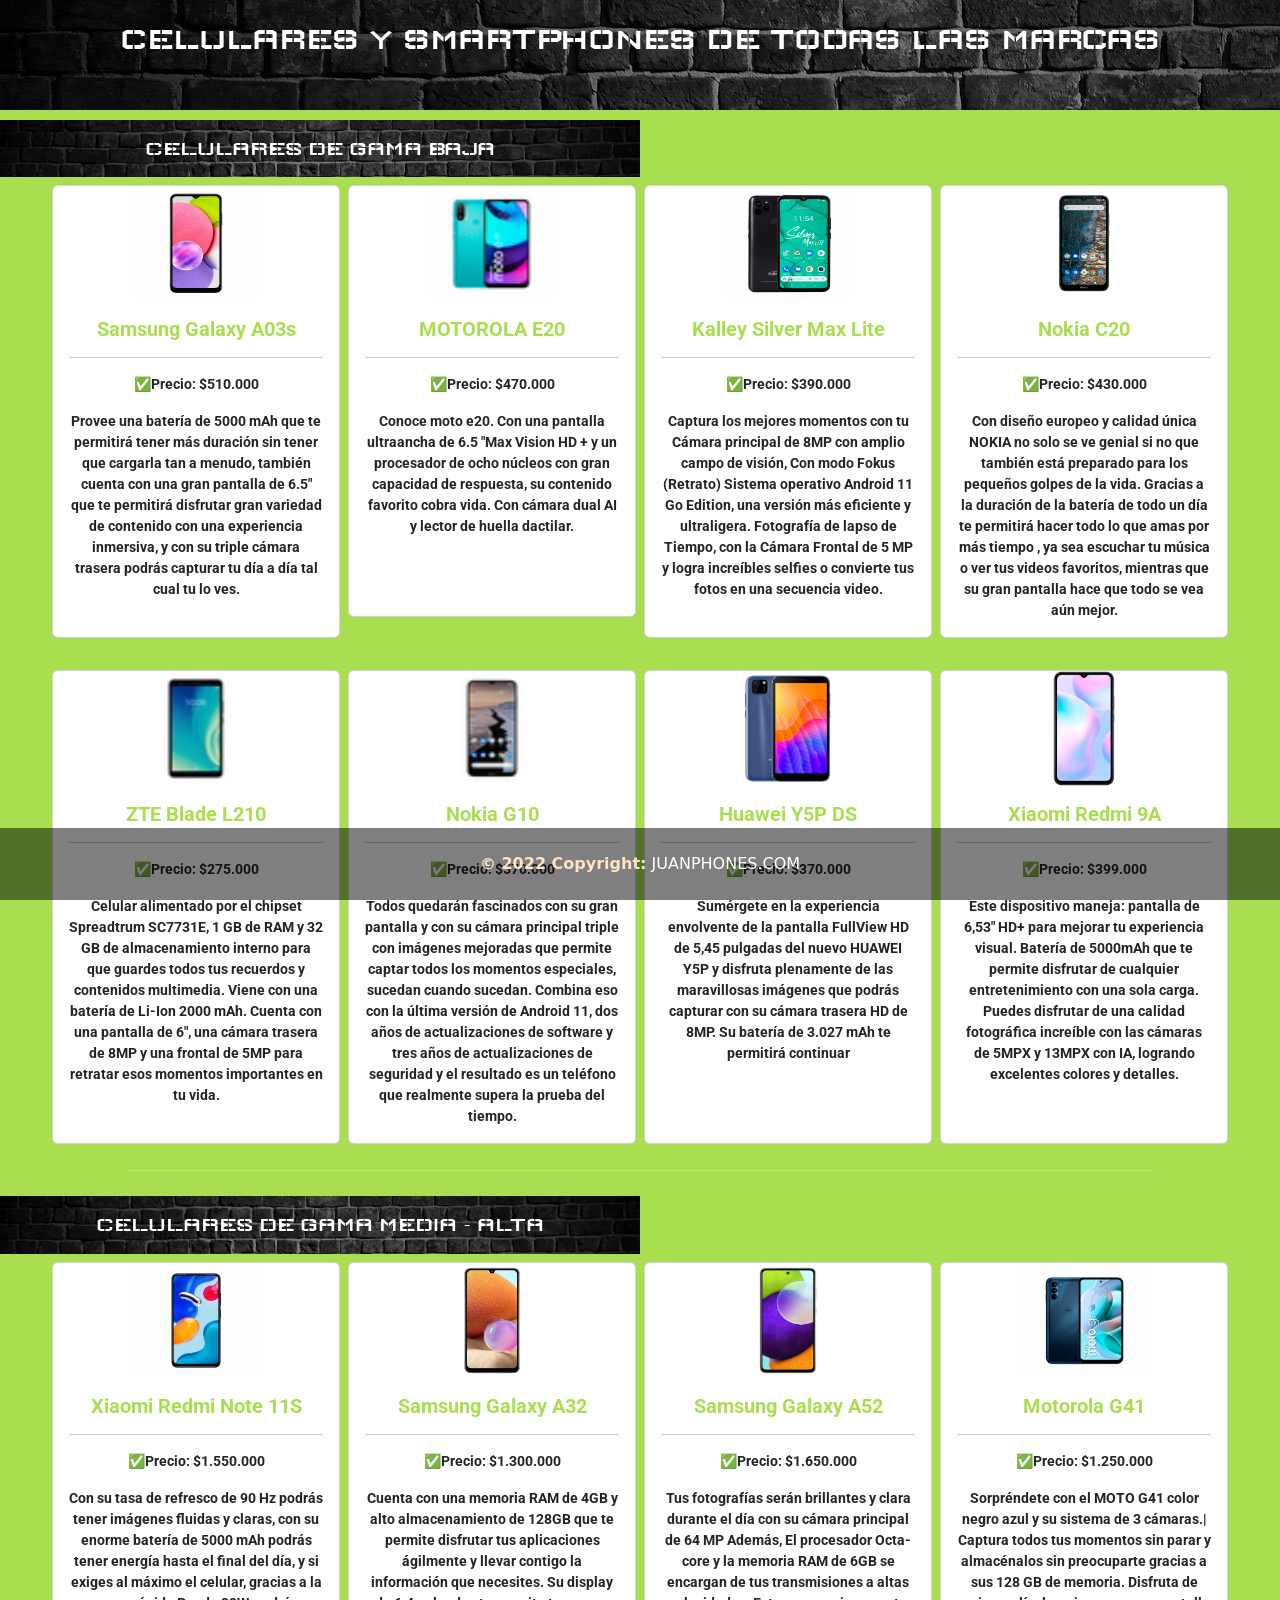
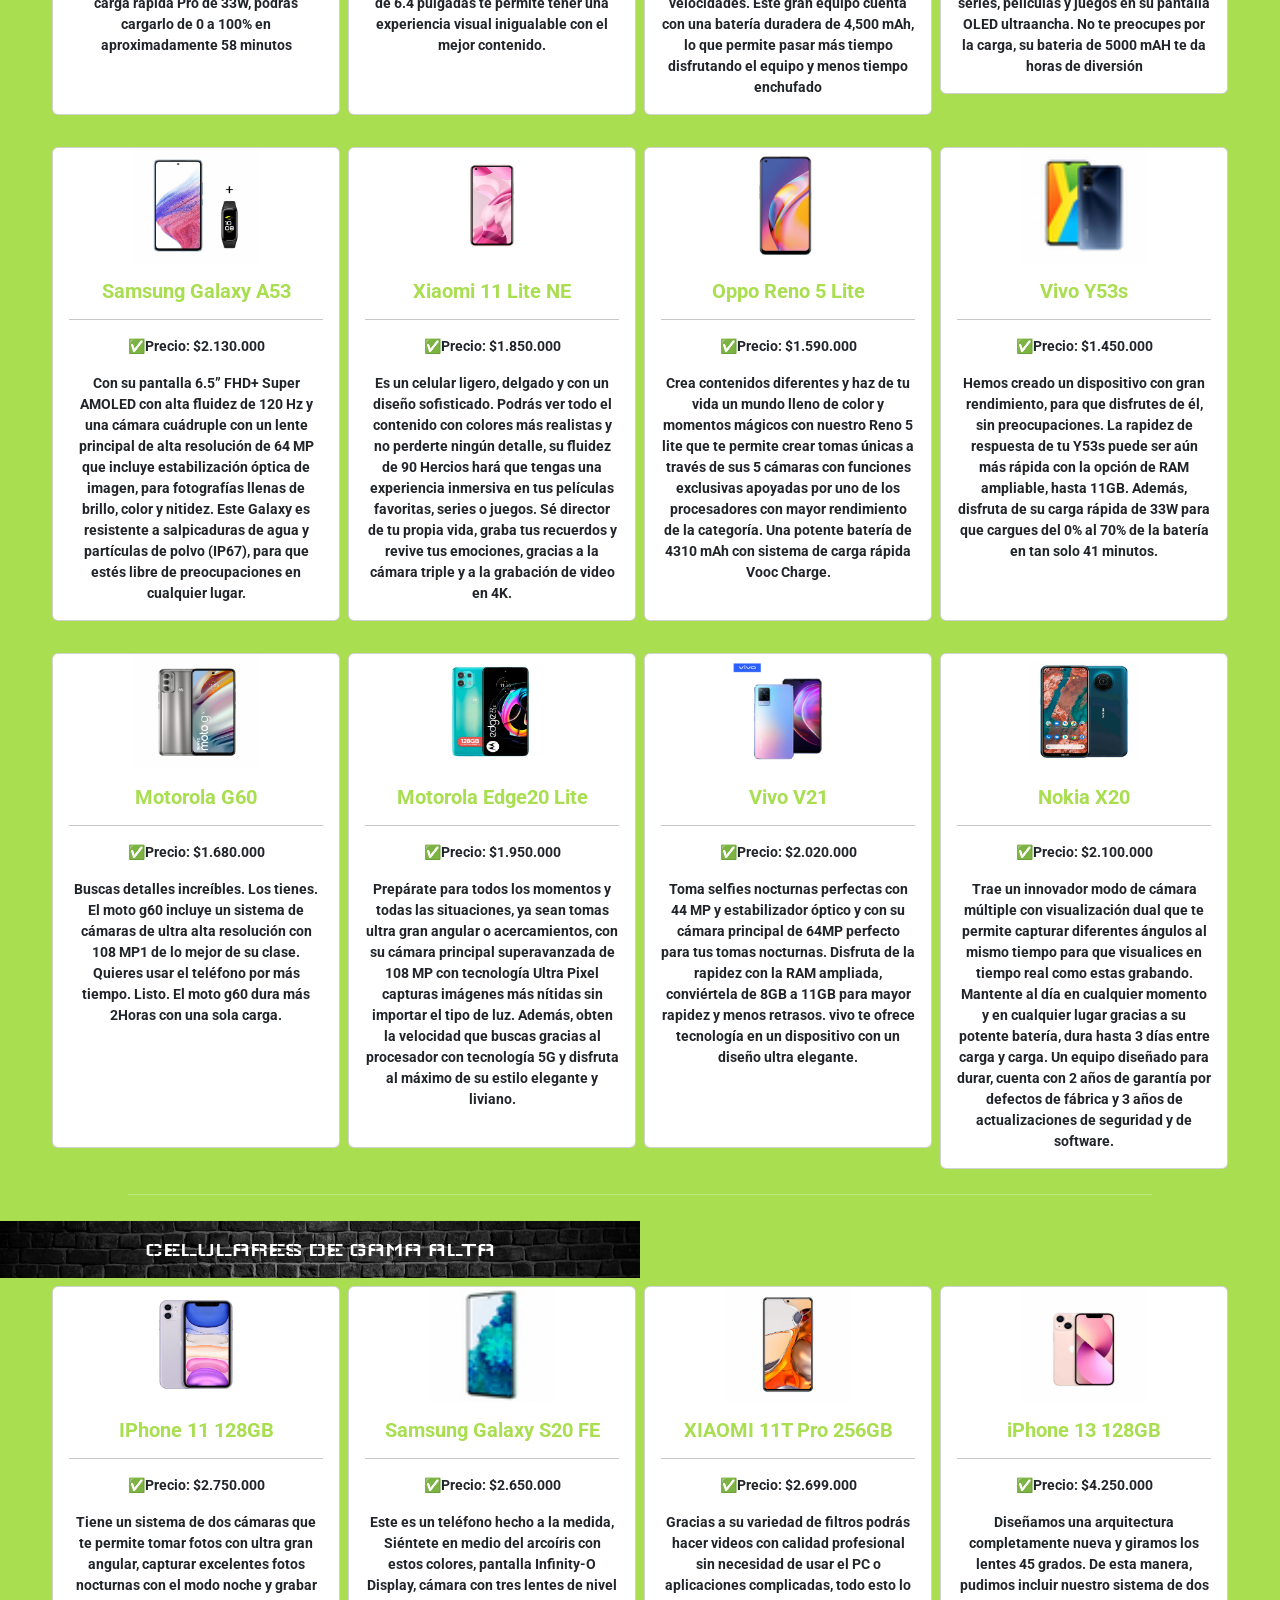
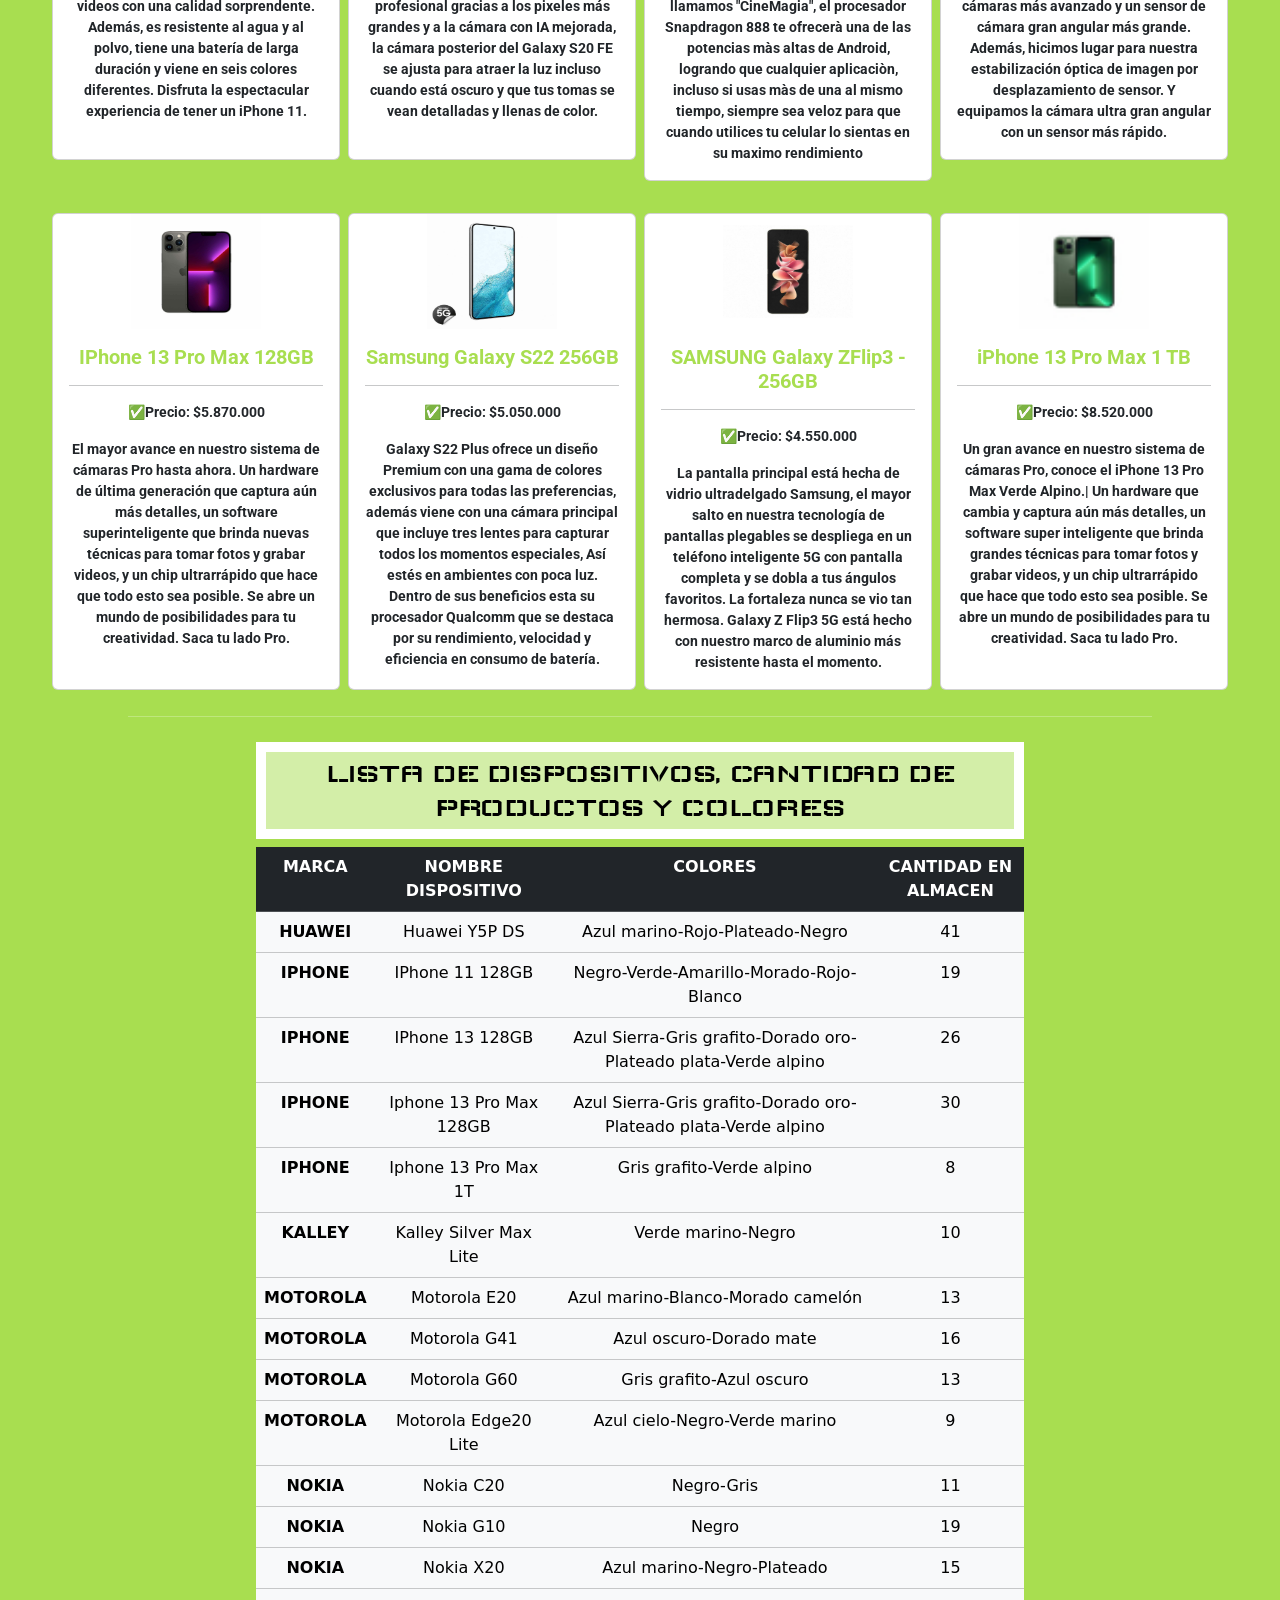
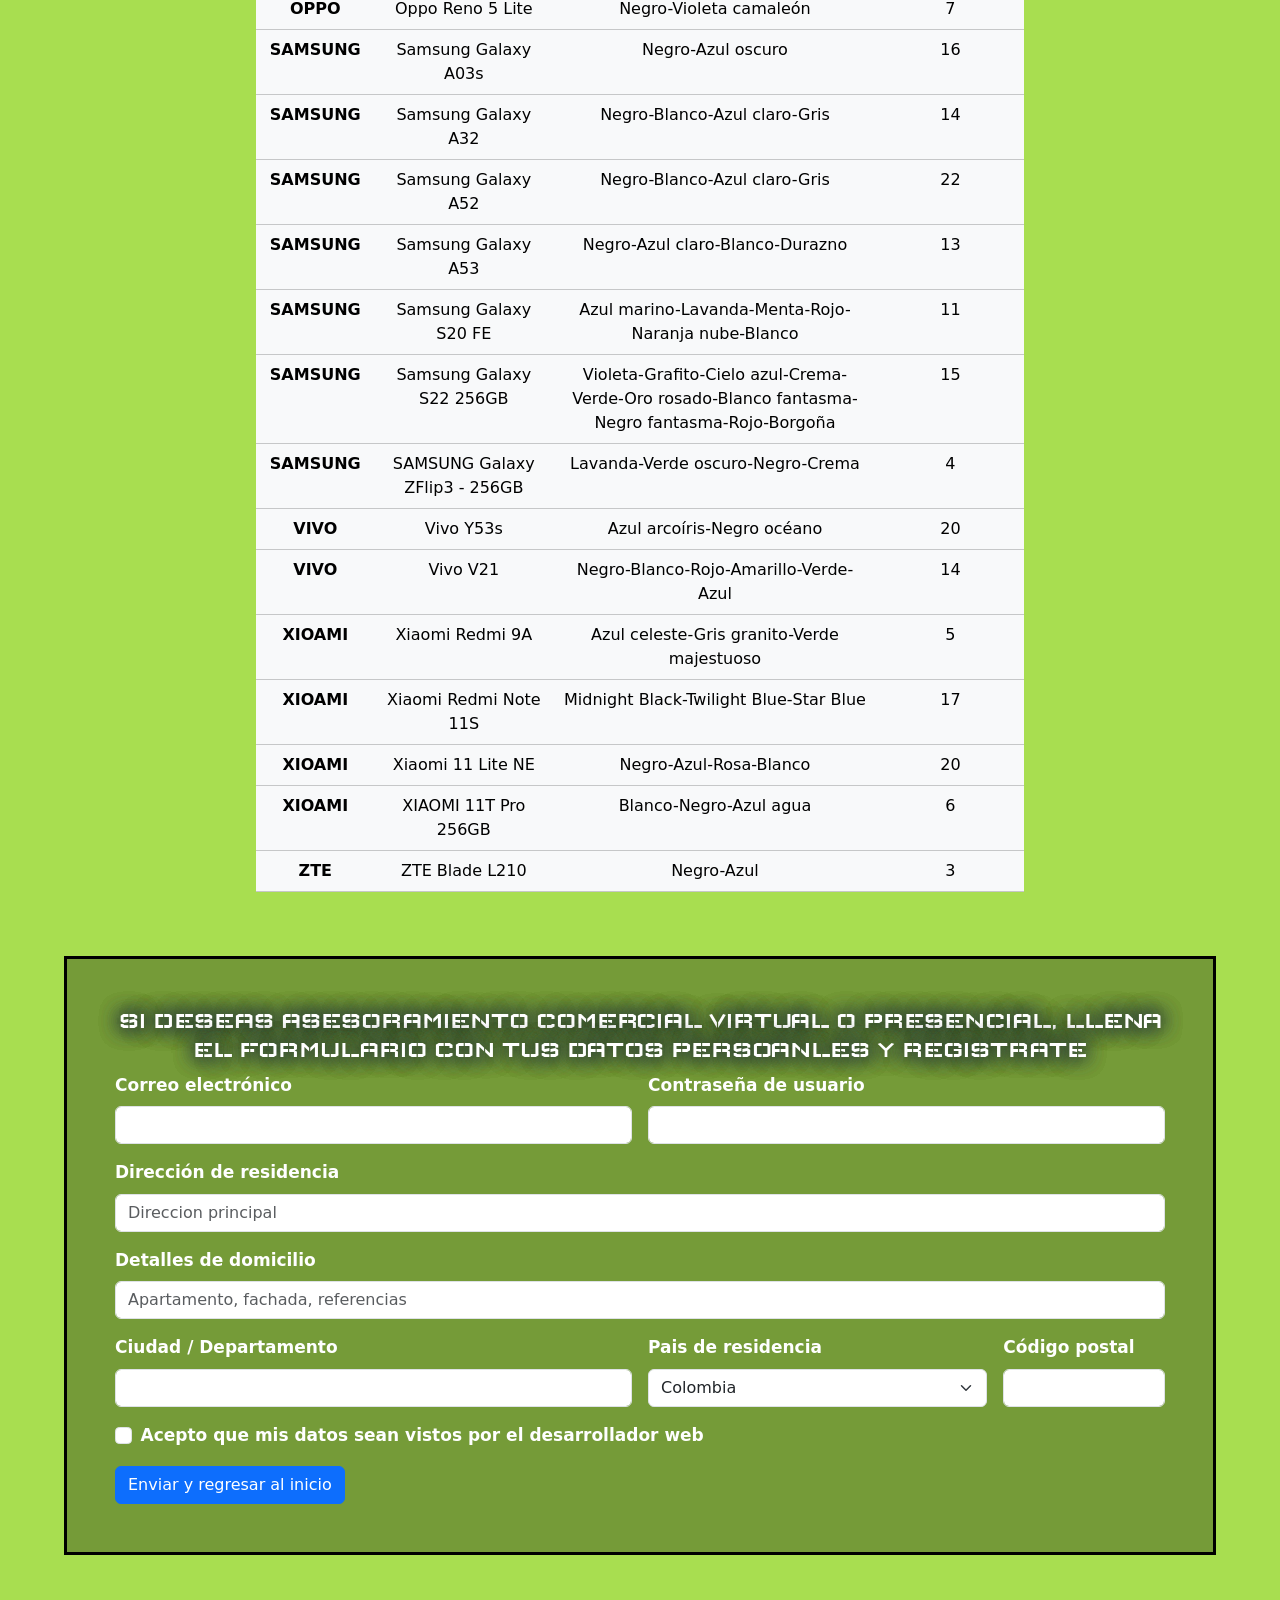
<file: celulares.html>
<!DOCTYPE html>
<html lang="en">

<head>
    <meta charset="UTF-8">
    <meta http-equiv="X-UA-Compatible" content="IE=edge">
    <meta name="viewport" content="width=device-width, initial-scale=1.0">
    <link href="https://cdn.jsdelivr.net/npm/bootstrap@5.1.3/dist/css/bootstrap.min.css" rel="stylesheet"
        integrity="sha384-1BmE4kWBq78iYhFldvKuhfTAU6auU8tT94WrHftjDbrCEXSU1oBoqyl2QvZ6jIW3" crossorigin="anonymous">
    <style>
        @import url('https://fonts.googleapis.com/css2?family=Wallpoet&display=swap');
    </style>
    <style>
        @import url('https://fonts.googleapis.com/css2?family=Overpass:wght@100&family=Roboto:wght@100&display=swap');
    </style>
    <link rel="stylesheet" href="celulares.css">
    <title>CELULARES</title>
</head>

<body class="mb-5">
    <nav>
        <div class="fixed-top padre">
            <h2 class="subtitulo">CELULARES Y SMARTPHONES DE TODAS LAS MARCAS</h2>
        </div>
    </nav>
    <main>
        <section>
            <h2 class="titulo-esc ps-3 pe-3 pt-3 pb-3 text-center" style="margin-top: 120px;">CELULARES DE GAMA BAJA
            </h2>

            <div class="row row-cols-1 row-cols-md-4 g-2 pe-4 ps-4 mx-4">
                <div class="col">
                    <div class="card" style="padding-bottom: 21px;">
                        <div id="carouselExampleControls" class="carousel slide" data-bs-ride="carousel">
                            <div class="carousel-inner">
                                <div class="carousel-item active">
                                    <img src="img/A03S-1.jpg" class="d-block mx-auto images">
                                </div>
                                <div class="carousel-item">
                                    <img src="img/A03S-2.jpg" class="d-block mx-auto images">
                                </div>
                                <div class="carousel-item">
                                    <img src="img/A03S-3.jpg" class="d-block mx-auto images">
                                </div>
                                <div class="carousel-item">
                                    <img src="img/A03S-4.jpg" class="d-block mx-auto images">
                                </div>
                                <div class="carousel-item">
                                    <img src="img/A03S-5.jpg" class="d-block mx-auto images">
                                </div>
                            </div>
                        </div>
                        <div class="card-body descrip text-center">
                            <h5 class="card-title" style="color: #A8DE50;"><b>Samsung Galaxy A03s</b></h5>
                            <hr>
                            <p class="card-text"><b>✅Precio: $510.000</b></p>
                            <p class="card-text"><b>Provee una batería de 5000 mAh que te permitirá tener más duración sin tener que cargarla tan a menudo, también cuenta con una gran pantalla de 6.5" que te permitirá disfrutar gran variedad de contenido con una experiencia inmersiva, y con su triple cámara trasera podrás capturar tu día a día tal cual tu lo ves.</b></p>
                        </div>
                    </div>
                </div>

                <div class="col hola">
                    <div class="card" style="padding-bottom: 63px;">
                        <div id="carouselExampleControls" class="carousel slide" data-bs-ride="carousel">
                            <div class="carousel-inner">
                                <div class="carousel-item active">
                                    <img src="img/MotoE20-1.jpg" class="d-block mx-auto images">
                                </div>
                                <div class="carousel-item">
                                    <img src="img/MotoE20-2.jpg" class="d-block mx-auto images">
                                </div>
                                <div class="carousel-item">
                                    <img src="img/MotoE20-3.jpg" class="d-block mx-auto images">
                                </div>
                                <div class="carousel-item">
                                    <img src="img/MotoE20-4.jpg" class="d-block mx-auto images">
                                </div>
                            </div>
                        </div>
                        <div class="card-body descrip text-center">
                            <h5 class="card-title" style="color: #A8DE50;"><b>MOTOROLA E20</b></h5>
                            <hr>
                            <p class="card-text"><b>✅Precio: $470.000</b></p>
                            <p class="card-text"><b>Conoce moto e20. Con una pantalla ultraancha de 6.5 "Max Vision HD + y un procesador de ocho núcleos con gran capacidad de respuesta, su contenido favorito cobra vida. Con cámara dual AI y lector de huella dactilar.</b></p>
                        </div>
                    </div>
                </div>

                <div class="col">
                    <div class="card" style="padding-bottom: 21px;">
                        <div id="carouselExampleControls" class="carousel slide" data-bs-ride="carousel">
                            <div class="carousel-inner">
                                <div class="carousel-item active">
                                    <img src="img/KSilver-1.jpg" class="d-block mx-auto images">
                                </div>
                                <div class="carousel-item">
                                    <img src="img/KSilver-2.jpg" class="d-block mx-auto images">
                                </div>
                                <div class="carousel-item">
                                    <img src="img/KSilver-3.jpg" class="d-block mx-auto images">
                                </div>
                                <div class="carousel-item">
                                    <img src="img/KSilver-4.jpg" class="d-block mx-auto images">
                                </div>
                            </div>
                        </div>
                        <div class="card-body descrip text-center">
                            <h5 class="card-title" style="color: #A8DE50;"><b>Kalley Silver Max Lite</b></h5>
                            <hr>
                            <p class="card-text"><b>✅Precio: $390.000</b></p>
                            <p class="card-text"><b> Captura los mejores momentos con tu Cámara principal de 8MP con amplio campo de visión, Con modo Fokus (Retrato) Sistema operativo Android 11 Go Edition, una versión más eficiente y ultraligera. Fotografía de lapso de Tiempo, con la Cámara Frontal de 5 MP y logra increíbles selfies o convierte tus fotos en una secuencia video.</b></p>
                        </div>
                    </div>
                </div>

                <div class="col">
                    <div class="card">
                        <div id="carouselExampleControls" class="carousel slide" data-bs-ride="carousel">
                            <div class="carousel-inner">
                                <div class="carousel-item active">
                                    <img src="img/NOKIAC20-1.jpg" class="d-block mx-auto images">
                                </div>
                                <div class="carousel-item">
                                    <img src="img/NOKIAC20-2.jpg" class="d-block mx-auto images">
                                </div>
                                <div class="carousel-item">
                                    <img src="img/NOKIAC20-3.jpg" class="d-block mx-auto images">
                                </div>
                            </div>
                        </div>
                        <div class="card-body descrip text-center">
                            <h5 class="card-title" style="color: #A8DE50;"><b>Nokia C20</b></h5>
                            <hr>
                            <p class="card-text"><b>✅Precio: $430.000</b></p>
                            <p class="card-text"><b>Con diseño europeo y calidad única NOKIA no solo se ve genial si no que también está preparado para los pequeños golpes de la vida. Gracias a la duración de la batería de todo un día te permitirá hacer todo lo que amas por más tiempo , ya sea escuchar tu música o ver tus videos favoritos, mientras que su gran pantalla hace que todo se vea aún mejor.</b>
                            </p>
                        </div>
                    </div>
                </div>
            </div>
            <div class="row row-cols-1 row-cols-md-4 g-2 pe-4 ps-4 mx-4 mt-4">
                <div class="col">
                    <div class="card" style="padding-bottom: 21px;">
                        <div id="carouselExampleControls" class="carousel slide" data-bs-ride="carousel">
                            <div class="carousel-inner">
                                <div class="carousel-item active">
                                    <img src="img/L210-1.jpg" class="d-block mx-auto images">
                                </div>
                                <div class="carousel-item">
                                    <img src="img/L210-2.jpg" class="d-block mx-auto images">
                                </div>
                                <div class="carousel-item">
                                    <img src="img/L210-3.jpg" class="d-block mx-auto images">
                                </div>
                                <div class="carousel-item">
                                    <img src="img/L210-4.jpg" class="d-block mx-auto images">
                                </div>
                            </div>
                        </div>
                        <div class="card-body descrip text-center">
                            <h5 class="card-title" style="color: #A8DE50;"><b>ZTE Blade L210</b></h5>
                            <hr>
                            <p class="card-text"><b>✅Precio: $275.000</b></p>
                            <p class="card-text"><b> Celular alimentado por el chipset Spreadtrum SC7731E, 1 GB de RAM y 32 GB de almacenamiento interno para que guardes todos tus recuerdos y contenidos multimedia. Viene con una batería de Li-Ion 2000 mAh. Cuenta con una pantalla de 6", una cámara trasera de 8MP y una frontal de 5MP para retratar esos momentos importantes en tu vida.</b></p>
                        </div>
                    </div>
                </div>

                <div class="col">
                    <div class="card">
                        <div id="carouselExampleControls" class="carousel slide" data-bs-ride="carousel">
                            <div class="carousel-inner">
                                <div class="carousel-item active">
                                    <img src="img/NOKIAG10-1.jpg" class="d-block mx-auto images">
                                </div>
                                <div class="carousel-item">
                                    <img src="img/NOKIAG10-2.jpg" class="d-block mx-auto images">
                                </div>
                                <div class="carousel-item">
                                    <img src="img/NOKIAG10-3.jpg" class="d-block mx-auto images">
                                </div>
                                <div class="carousel-item">
                                    <img src="img/NOKIAG10-4.jpg" class="d-block mx-auto images">
                                </div>
                            </div>
                        </div>
                        <div class="card-body descrip text-center">
                            <h5 class="card-title" style="color: #A8DE50;"><b>Nokia G10</b></h5>
                            <hr>
                            <p class="card-text"><b>✅Precio: $570.000</b></p>
                            <p class="card-text"><b>Todos quedarán fascinados con su gran pantalla y con su cámara principal triple con imágenes mejoradas que permite captar todos los momentos especiales, sucedan cuando sucedan. Combina eso con la última versión de Android 11, dos años de actualizaciones de software y tres años de actualizaciones de seguridad y el resultado es un teléfono que realmente supera la prueba del tiempo.</b></p>
                        </div>
                    </div>
                </div>

                <div class="col">
                    <div class="card" style="padding-bottom: 63px;">
                        <div id="carouselExampleControls" class="carousel slide" data-bs-ride="carousel">
                            <div class="carousel-inner">
                                <div class="carousel-item active">
                                    <img src="img/Y5P-1.jpg" class="d-block mx-auto images">
                                </div>
                                <div class="carousel-item">
                                    <img src="img/Y5P-2.jpg" class="d-block mx-auto images">
                                </div>
                                <div class="carousel-item">
                                    <img src="img/Y5P-3.jpg" class="d-block mx-auto images">
                                </div>
                                <div class="carousel-item">
                                    <img src="img/Y5P-4.jpg" class="d-block mx-auto images">
                                </div>
                            </div>
                        </div>
                        <div class="card-body descrip text-center">
                            <h5 class="card-title" style="color: #A8DE50;"><b>Huawei Y5P DS</b></h5>
                            <hr>
                            <p class="card-text"><b>✅Precio: $370.000</b></p>
                            <p class="card-text"><b>Sumérgete en la experiencia envolvente de la pantalla FullView HD de 5,45 pulgadas del nuevo HUAWEI Y5P y disfruta plenamente de las maravillosas imágenes que podrás capturar con su cámara trasera HD de 8MP. Su batería de 3.027 mAh te permitirá continuar</b></p>
                        </div>
                    </div>
                </div>

                <div class="col">
                    <div class="card" style="padding-bottom: 42px;">
                        <div id="carouselExampleControls" class="carousel slide" data-bs-ride="carousel">
                            <div class="carousel-inner">
                                <div class="carousel-item active">
                                    <img src="img/Xiaomi9A-1.jpg" class="d-block mx-auto images">
                                </div>
                                <div class="carousel-item">
                                    <img src="img/Xiaomi9A-2.jpg" class="d-block mx-auto images">
                                </div>
                                <div class="carousel-item">
                                    <img src="img/Xiaomi9A-3.jpg" class="d-block mx-auto images">
                                </div>
                                <div class="carousel-item">
                                    <img src="img/Xiaomi9A-4.jpg" class="d-block mx-auto images">
                                </div>
                                <div class="carousel-item">
                                    <img src="img/Xiaomi9A-5.jpg" class="d-block mx-auto images">
                                </div>
                            </div>
                        </div>
                        <div class="card-body descrip text-center">
                            <h5 class="card-title" style="color: #A8DE50;"><b>Xiaomi Redmi 9A</b></h5>
                            <hr>
                            <p class="card-text"><b>✅Precio: $399.000</b></p>
                            <p class="card-text"><b>Este dispositivo maneja: pantalla de 6,53" HD+ para mejorar tu experiencia visual. Batería de 5000mAh que te permite disfrutar de cualquier entretenimiento con una sola carga. Puedes disfrutar de una calidad fotográfica increíble con las cámaras de 5MPX y 13MPX con IA, logrando excelentes colores y detalles.</b>
                            </p>
                        </div>
                    </div>
                </div>
            </div>
        </section>
        <hr style="margin:2% 10%; color: white;">

        <section>
            <h2 class="titulo-esc ps-3 pe-3 pt-3 pb-3 text-center">CELULARES DE GAMA MEDIA - ALTA</h2>

            <div class="row row-cols-1 row-cols-md-4 g-2 pe-4 ps-4 mx-4">
                <div class="col">
                    <div class="card" style="padding-bottom: 42px;">
                        <div id="carouselExampleControls" class="carousel slide" data-bs-ride="carousel">
                            <div class="carousel-inner">
                                <div class="carousel-item active">
                                    <img src="img/XIAOMI11S-1.jpg" class="d-block mx-auto images">
                                </div>
                                <div class="carousel-item">
                                    <img src="img/XIAOMI11S-2.jpg" class="d-block mx-auto images">
                                </div>
                                <div class="carousel-item">
                                    <img src="img/XIAOMI11S-3.jpg" class="d-block mx-auto images">
                                </div>
                                <div class="carousel-item">
                                    <img src="img/XIAOMI11S-4.jpg" class="d-block mx-auto images">
                                </div>
                            </div>
                        </div>
                        <div class="card-body descrip text-center">
                            <h5 class="card-title" style="color: #A8DE50;"><b>Xiaomi Redmi Note 11S</b></h5>
                            <hr>
                            <p class="card-text"><b>✅Precio: $1.550.000</b></p>
                            <p class="card-text"><b>Con su tasa de refresco de 90 Hz podrás tener imágenes fluidas y claras, con su enorme batería de 5000 mAh podrás tener energía hasta el final del día, y si exiges al máximo el celular, gracias a la carga rápida Pro de 33W, podrás cargarlo de 0 a 100% en aproximadamente 58 minutos</b></p>
                        </div>
                    </div>
                </div>

                <div class="col">
                    <div class="card" style="padding-bottom: 42px;">
                        <div id="carouselExampleControls" class="carousel slide" data-bs-ride="carousel">
                            <div class="carousel-inner">
                                <div class="carousel-item active">
                                    <img src="img/SamsungA32-1.jpg" class="d-block mx-auto images">
                                </div>
                                <div class="carousel-item">
                                    <img src="img/SamsungA32-2.jpg" class="d-block mx-auto images">
                                </div>
                                <div class="carousel-item">
                                    <img src="img/SamsungA32-3.jpg" class="d-block mx-auto images">
                                </div>
                            </div>
                        </div>
                        <div class="card-body descrip text-center">
                            <h5 class="card-title" style="color: #A8DE50;"><b>Samsung Galaxy A32</b></h5>
                            <hr>
                            <p class="card-text"><b>✅Precio: $1.300.000</b></p>
                            <p class="card-text"><b>Cuenta con una memoria RAM de 4GB y alto almacenamiento de 128GB que te permite disfrutar tus aplicaciones ágilmente y llevar contigo la información que necesites. Su display de 6.4 pulgadas te permite tener una experiencia visual inigualable con el mejor contenido.</b></p>
                        </div>
                    </div>
                </div>

                <div class="col">
                    <div class="card">
                        <div id="carouselExampleControls" class="carousel slide" data-bs-ride="carousel">
                            <div class="carousel-inner">
                                <div class="carousel-item active">
                                    <img src="img/A52-1.jpg" class="d-block mx-auto images">
                                </div>
                                <div class="carousel-item">
                                    <img src="img/A52-2.jpg" class="d-block mx-auto images">
                                </div>
                                <div class="carousel-item">
                                    <img src="img/A52-3.jpg" class="d-block mx-auto images">
                                </div>
                            </div>
                        </div>
                        <div class="card-body descrip text-center">
                            <h5 class="card-title" style="color: #A8DE50;"><b>Samsung Galaxy A52</b></h5>
                            <hr>
                            <p class="card-text"><b>✅Precio: $1.650.000</b></p>
                            <p class="card-text"><b>Tus fotografías serán brillantes y clara durante el día con su cámara principal de 64 MP Además, El procesador Octa-core y la memoria RAM de 6GB se encargan de tus transmisiones a altas velocidades. Este gran equipo cuenta con una batería duradera de 4,500 mAh, lo que permite pasar más tiempo disfrutando el equipo y menos tiempo enchufado</b></p>
                        </div>
                    </div>
                </div>

                <div class="col">
                    <div class="card">
                        <div id="carouselExampleControls" class="carousel slide" data-bs-ride="carousel">
                            <div class="carousel-inner">
                                <div class="carousel-item active">
                                    <img src="img/MotoG41-1.jpg" class="d-block mx-auto images">
                                </div>
                                <div class="carousel-item">
                                    <img src="img/MotoG41-2.jpg" class="d-block mx-auto images">
                                </div>
                                <div class="carousel-item">
                                    <img src="img/MotoG41-3.jpg" class="d-block mx-auto images">
                                </div>
                                <div class="carousel-item">
                                    <img src="img/MotoG41-4.jpg" class="d-block mx-auto images">
                                </div>
                                <div class="carousel-item">
                                    <img src="img/MotoG41-5.jpg" class="d-block mx-auto images">
                                </div>
                            </div>
                        </div>
                        <div class="card-body descrip text-center">
                            <h5 class="card-title" style="color: #A8DE50;"><b>Motorola G41</b></h5>
                            <hr>
                            <p class="card-text"><b>✅Precio: $1.250.000</b></p>
                            <p class="card-text"><b>Sorpréndete con el MOTO G41 color negro azul y su sistema de 3 cámaras.| Captura todos tus momentos sin parar y almacénalos sin preocuparte gracias a sus 128 GB de memoria. Disfruta de series, películas y juegos en su pantalla OLED ultraancha. No te preocupes por la carga, su bateria de 5000 mAH te da horas de diversión</b>
                            </p>
                        </div>
                    </div>
                </div>
            </div>
            <div class="row row-cols-1 row-cols-md-4 g-2 pe-4 ps-4 mx-4 mt-4">
                <div class="col">
                    <div class="card">
                        <div id="carouselExampleControls" class="carousel slide" data-bs-ride="carousel">
                            <div class="carousel-inner">
                                <div class="carousel-item active">
                                    <img src="img/A53-1.jpg" class="d-block mx-auto images">
                                </div>
                                <div class="carousel-item">
                                    <img src="img/A53-2.jpg" class="d-block mx-auto images">
                                </div>
                                <div class="carousel-item">
                                    <img src="img/A53-3.jpg" class="d-block mx-auto images">
                                </div>
                                <div class="carousel-item">
                                    <img src="img/A53-4.jpg" class="d-block mx-auto images">
                                </div>
                            </div>
                        </div>
                        <div class="card-body descrip text-center">
                            <h5 class="card-title" style="color: #A8DE50;"><b>Samsung Galaxy A53</b></h5>
                            <hr>
                            <p class="card-text"><b>✅Precio: $2.130.000</b></p>
                            <p class="card-text"><b>Con su pantalla 6.5” FHD+ Super AMOLED con alta fluidez de 120 Hz y una cámara cuádruple con un lente principal de alta resolución de 64 MP que incluye estabilización óptica de imagen, para fotografías llenas de brillo, color y nitidez. Este Galaxy es resistente a salpicaduras de agua y partículas de polvo (IP67), para que estés libre de preocupaciones en cualquier lugar.</b></p>
                        </div>
                    </div>
                </div>
                <div class="col">
                    <div class="card">
                        <div id="carouselExampleControls" class="carousel slide" data-bs-ride="carousel">
                            <div class="carousel-inner">
                                <div class="carousel-item active">
                                    <img src="img/Xiaomi11Lite-1.jpg" class="d-block mx-auto images">
                                </div>
                                <div class="carousel-item">
                                    <img src="img/Xiaomi11Lite-2.jpg" class="d-block mx-auto images">
                                </div>
                                <div class="carousel-item">
                                    <img src="img/Xiaomi11Lite-3.jpg" class="d-block mx-auto images">
                                </div>
                                <div class="carousel-item">
                                    <img src="img/Xiaomi11Lite-4.jpg" class="d-block mx-auto images">
                                </div>
                                <div class="carousel-item">
                                    <img src="img/Xiaomi11Lite-5.jpg" class="d-block mx-auto images">
                                </div>
                            </div>
                        </div>
                        <div class="card-body descrip text-center">
                            <h5 class="card-title" style="color: #A8DE50;"><b>Xiaomi 11 Lite NE</b></h5>
                            <hr>
                            <p class="card-text"><b>✅Precio: $1.850.000</b></p>
                            <p class="card-text"><b>Es un celular ligero, delgado y con un diseño sofisticado. Podrás ver todo el contenido con colores más realistas y no perderte ningún detalle, su fluidez de 90 Hercios hará que tengas una experiencia inmersiva en tus películas favoritas, series o juegos. Sé director de tu propia vida, graba tus recuerdos y revive tus emociones, gracias a la cámara triple y a la grabación de video en 4K.</b>
                            </p>
                        </div>
                    </div>
                </div>

                <div class="col">
                    <div class="card" style="padding-bottom: 21px;">
                        <div id="carouselExampleControls" class="carousel slide" data-bs-ride="carousel">
                            <div class="carousel-inner">
                                <div class="carousel-item active">
                                    <img src="img/OppoReno-1.jpg" class="d-block mx-auto images">
                                </div>
                                <div class="carousel-item">
                                    <img src="img/OppoReno-2.jpg" class="d-block mx-auto images">
                                </div>
                                <div class="carousel-item">
                                    <img src="img/OppoReno-3.jpg" class="d-block mx-auto images">
                                </div>
                                <div class="carousel-item">
                                    <img src="img/OppoReno-4.jpg" class="d-block mx-auto images">
                                </div>
                            </div>
                        </div>
                        <div class="card-body descrip text-center">
                            <h5 class="card-title" style="color: #A8DE50;"><b>Oppo Reno 5 Lite</b></h5>
                            <hr>
                            <p class="card-text"><b>✅Precio: $1.590.000</b></p>
                            <p class="card-text"><b>Crea contenidos diferentes y haz de tu vida un mundo lleno de color y momentos mágicos con nuestro Reno 5 lite que te permite crear tomas únicas a través de sus 5 cámaras con funciones exclusivas apoyadas por uno de los procesadores con mayor rendimiento de la categoría. Una potente batería de 4310 mAh con sistema de carga rápida Vooc Charge.</b></p>
                        </div>
                    </div>
                </div>

                <div class="col">
                    <div class="card" style="padding-bottom: 42px;">
                        <div id="carouselExampleControls" class="carousel slide" data-bs-ride="carousel">
                            <div class="carousel-inner">
                                <div class="carousel-item active">
                                    <img src="img/VivoY53-1.jpg" class="d-block mx-auto images">
                                </div>
                                <div class="carousel-item">
                                    <img src="img/VivoY53-2.jpg" class="d-block mx-auto images">
                                </div>
                            </div>
                        </div>
                        <div class="card-body descrip text-center">
                            <h5 class="card-title" style="color: #A8DE50;"><b>Vivo Y53s</b></h5>
                            <hr>
                            <p class="card-text"><b>✅Precio: $1.450.000</b></p>
                            <p class="card-text"><b> Hemos creado un dispositivo con gran rendimiento, para que disfrutes de él, sin preocupaciones. La rapidez de respuesta de tu Y53s puede ser aún más rápida con la opción de RAM ampliable, hasta 11GB. Además, disfruta de su carga rápida de 33W para que cargues del 0% al 70% de la batería en tan solo 41 minutos.</b>
                            </p>
                        </div>
                    </div>
                </div>
            </div>
            <div class="row row-cols-1 row-cols-md-4 g-2 pe-4 ps-4 mx-4 mt-4">
                <div class="col">
                    <div class="card" style="padding-bottom: 105px;">
                        <div id="carouselExampleControls" class="carousel slide" data-bs-ride="carousel">
                            <div class="carousel-inner">
                                <div class="carousel-item active">
                                    <img src="img/MotoG60-1.jpg" class="d-block mx-auto images">
                                </div>
                                <div class="carousel-item">
                                    <img src="img/MotoG60-2.jpg" class="d-block mx-auto images">
                                </div>
                                <div class="carousel-item">
                                    <img src="img/MotoG60-3.jpg" class="d-block mx-auto images">
                                </div>
                                <div class="carousel-item">
                                    <img src="img/MotoG60-4.jpg" class="d-block mx-auto images">
                                </div>
                                <div class="carousel-item">
                                    <img src="img/MotoG60-5.jpg" class="d-block mx-auto images">
                                </div>
                            </div>
                        </div>
                        <div class="card-body descrip text-center">
                            <h5 class="card-title" style="color: #A8DE50;"><b>Motorola G60</b></h5>
                            <hr>
                            <p class="card-text"><b>✅Precio: $1.680.000</b></p>
                            <p class="card-text"><b>Buscas detalles increíbles. Los tienes. El moto g60 incluye un sistema de cámaras de ultra alta resolución con 108 MP1 de lo mejor de su clase. Quieres usar el teléfono por más tiempo. Listo. El moto g60 dura más 2Horas con una sola carga.</b>
                            </p>
                        </div>
                    </div>
                </div>
                <div class="col">
                    <div class="card" style="padding-bottom: 21px;">
                        <div id="carouselExampleControls" class="carousel slide" data-bs-ride="carousel">
                            <div class="carousel-inner">
                                <div class="carousel-item active">
                                    <img src="img/MotoEdge-1.jpg" class="d-block mx-auto images">
                                </div>
                                <div class="carousel-item">
                                    <img src="img/MotoEdge-2.jpg" class="d-block mx-auto images">
                                </div>
                                <div class="carousel-item">
                                    <img src="img/MotoEdge-3.jpg" class="d-block mx-auto images">
                                </div>
                                <div class="carousel-item">
                                    <img src="img/MotoEdge-4.jpg" class="d-block mx-auto images">
                                </div>
                                <div class="carousel-item">
                                    <img src="img/MotoEdge-5.jpg" class="d-block mx-auto images">
                                </div>
                            </div>
                        </div>
                        <div class="card-body descrip text-center">
                            <h5 class="card-title" style="color: #A8DE50;"><b>Motorola Edge20 Lite</b></h5>
                            <hr>
                            <p class="card-text"><b>✅Precio: $1.950.000</b></p>
                            <p class="card-text"><b> Prepárate para todos los momentos y todas las situaciones, ya sean tomas ultra gran angular o acercamientos, con su cámara principal superavanzada de 108 MP con tecnología Ultra Pixel capturas imágenes más nítidas sin importar el tipo de luz. Además, obten la velocidad que buscas gracias al procesador con tecnología 5G y disfruta al máximo de su estilo elegante y liviano.</b></p>
                        </div>
                    </div>
                </div>
                <div class="col">
                    <div class="card" style="padding-bottom: 63px;">
                        <div id="carouselExampleControls" class="carousel slide" data-bs-ride="carousel">
                            <div class="carousel-inner">
                                <div class="carousel-item active">
                                    <img src="img/Vivov21-1.jpg" class="d-block mx-auto images">
                                </div>
                                <div class="carousel-item">
                                    <img src="img/Vivov21-2.jpg" class="d-block mx-auto images">
                                </div>
                                <div class="carousel-item">
                                    <img src="img/Vivov21-3.jpg" class="d-block mx-auto images">
                                </div>
                                <div class="carousel-item">
                                    <img src="img/Vivov21-4.jpg" class="d-block mx-auto images">
                                </div>
                                <div class="carousel-item">
                                    <img src="img/Vivov21-5.jpg" class="d-block mx-auto images">
                                </div>
                            </div>
                        </div>
                        <div class="card-body descrip text-center">
                            <h5 class="card-title" style="color: #A8DE50;"><b>Vivo V21</b></h5>
                            <hr>
                            <p class="card-text"><b>✅Precio: $2.020.000</b></p>
                            <p class="card-text"><b>Toma selfies nocturnas perfectas con 44 MP y estabilizador óptico y con su cámara principal de 64MP perfecto para tus tomas nocturnas. Disfruta de la rapidez con la RAM ampliada, conviértela de 8GB a 11GB para mayor rapidez y menos retrasos. vivo te ofrece tecnología en un dispositivo con un diseño ultra elegante.</b></p>
                        </div>
                    </div>
                </div>

                <div class="col">
                    <div class="card">
                        <div id="carouselExampleControls" class="carousel slide" data-bs-ride="carousel">
                            <div class="carousel-inner">
                                <div class="carousel-item active">
                                    <img src="img/NokiaX20-1.jpg" class="d-block mx-auto images">
                                </div>
                                <div class="carousel-item">
                                    <img src="img/NokiaX20-2.jpg" class="d-block mx-auto images">
                                </div>
                            </div>
                        </div>
                        <div class="card-body descrip text-center">
                            <h5 class="card-title" style="color: #A8DE50;"><b>Nokia X20</b></h5>
                            <hr>
                            <p class="card-text"><b>✅Precio: $2.100.000</b></p>
                            <p class="card-text"><b>Trae un innovador modo de cámara múltiple con visualización dual que te permite capturar diferentes ángulos al mismo tiempo para que visualices en tiempo real como estas grabando. Mantente al día en cualquier momento y en cualquier lugar gracias a su potente batería, dura hasta 3 días entre carga y carga. Un equipo diseñado para durar, cuenta con 2 años de garantía por defectos de fábrica y 3 años de actualizaciones de seguridad y de software.</b>
                            </p>
                        </div>
                    </div>
                </div>
            </div>
        </section>
        <hr style="margin:2% 10%; color: white;">

        <section>
            <h2 class="titulo-esc ps-3 pe-3 pt-3 pb-3 text-center">CELULARES DE GAMA ALTA</h2>

            <div class="row row-cols-1 row-cols-md-4 g-2 pe-4 ps-4 mx-4">
                <div class="col">
                    <div class="card" style="padding-bottom: 21px;">
                        <div id="carouselExampleControls" class="carousel slide" data-bs-ride="carousel">
                            <div class="carousel-inner">
                                <div class="carousel-item active">
                                    <img src="img/Iphone11-1.jpg" class="d-block mx-auto images">
                                </div>
                                <div class="carousel-item">
                                    <img src="img/Iphone11-2.jpg" class="d-block mx-auto images">
                                </div>
                                <div class="carousel-item">
                                    <img src="img/Iphone11-3.jpg" class="d-block mx-auto images">
                                </div>
                                <div class="carousel-item">
                                    <img src="img/Iphone11-4.jpg" class="d-block mx-auto images">
                                </div>
                                <div class="carousel-item">
                                    <img src="img/Iphone11-5.jpg" class="d-block mx-auto images">
                                </div>
                            </div>
                        </div>
                        <div class="card-body descrip text-center">
                            <h5 class="card-title" style="color: #A8DE50;"><b>IPhone 11 128GB</b></h5>
                            <hr>
                            <p class="card-text"><b>✅Precio: $2.750.000</b></p>
                            <p class="card-text"><b>Tiene un sistema de dos cámaras que te permite tomar fotos con ultra gran angular, capturar excelentes fotos nocturnas con el modo noche y grabar videos con una calidad sorprendente. Además, es resistente al agua y al polvo, tiene una batería de larga duración y viene en seis colores diferentes. Disfruta la espectacular experiencia de tener un iPhone 11. </b></p>
                        </div>
                    </div>
                </div>

                <div class="col hola">
                    <div class="card" style="padding-bottom: 21px;">
                        <div id="carouselExampleControls" class="carousel slide" data-bs-ride="carousel">
                            <div class="carousel-inner">
                                <div class="carousel-item active">
                                    <img src="img/GalaxyS20FE-1.jpg" class="d-block mx-auto images">
                                </div>
                                <div class="carousel-item">
                                    <img src="img/GalaxyS20FE-2.jpg" class="d-block mx-auto images">
                                </div>
                                <div class="carousel-item">
                                    <img src="img/GalaxyS20FE-3.jpg" class="d-block mx-auto images">
                                </div>
                                <div class="carousel-item">
                                    <img src="img/GalaxyS20FE-4.jpg" class="d-block mx-auto images">
                                </div>
                                <div class="carousel-item">
                                    <img src="img/GalaxyS20FE-5.jpg" class="d-block mx-auto images">
                                </div>
                            </div>
                        </div>
                        <div class="card-body descrip text-center">
                            <h5 class="card-title" style="color: #A8DE50;"><b>Samsung Galaxy S20 FE</b></h5>
                            <hr>
                            <p class="card-text"><b>✅Precio: $2.650.000</b></p>
                            <p class="card-text"><b>Este es un teléfono hecho a la medida, Siéntete en medio del arcoíris con estos colores, pantalla Infinity-O Display, cámara con tres lentes de nivel profesional gracias a los pixeles más grandes y a la cámara con IA mejorada, la cámara posterior del Galaxy S20 FE se ajusta para atraer la luz incluso cuando está oscuro y que tus tomas se vean detalladas y llenas de color.</b></p>
                        </div>
                    </div>
                </div>

                <div class="col">
                    <div class="card">
                        <div id="carouselExampleControls" class="carousel slide" data-bs-ride="carousel">
                            <div class="carousel-inner">
                                <div class="carousel-item active">
                                    <img src="img/XIA11TPro-1.jpg" class="d-block mx-auto images">
                                </div>
                                <div class="carousel-item">
                                    <img src="img/XIA11TPro-2.jpg" class="d-block mx-auto images">
                                </div>
                                <div class="carousel-item">
                                    <img src="img/XIA11TPro-3.jpg" class="d-block mx-auto images">
                                </div>
                                <div class="carousel-item">
                                    <img src="img/XIA11TPro-4.jpg" class="d-block mx-auto images">
                                </div>
                                <div class="carousel-item">
                                    <img src="img/XIA11TPro-5.jpg" class="d-block mx-auto images">
                                </div>
                                <div class="carousel-item">
                                    <img src="img/XIA11TPro-6.jpg" class="d-block mx-auto images">
                                </div>
                            </div>
                        </div>
                        <div class="card-body descrip text-center">
                            <h5 class="card-title" style="color: #A8DE50;"><b>XIAOMI 11T Pro 256GB</b></h5>
                            <hr>
                            <p class="card-text"><b>✅Precio: $2.699.000</b></p>
                            <p class="card-text"><b>Gracias a su variedad de filtros podrás hacer videos con calidad profesional sin necesidad de usar el PC o aplicaciones complicadas, todo esto lo llamamos "CineMagia", el procesador Snapdragon 888 te ofrecerà una de las potencias màs altas de Android, logrando que cualquier aplicaciòn, incluso si usas màs de una al mismo tiempo, siempre sea veloz para que cuando utilices tu celular lo sientas en su maximo rendimiento</b></p>
                        </div>
                    </div>
                </div>

                <div class="col">
                    <div class="card">
                        <div id="carouselExampleControls" class="carousel slide" data-bs-ride="carousel">
                            <div class="carousel-inner">
                                <div class="carousel-item active">
                                    <img src="img/Iphone13-1.jpg" class="d-block mx-auto images">
                                </div>
                                <div class="carousel-item">
                                    <img src="img/Iphone13-2.jpg" class="d-block mx-auto images">
                                </div>
                                <div class="carousel-item">
                                    <img src="img/Iphone13-3.jpg" class="d-block mx-auto images">
                                </div>
                                <div class="carousel-item">
                                    <img src="img/Iphone13-4.jpg" class="d-block mx-auto images">
                                </div>
                                <div class="carousel-item">
                                    <img src="img/Iphone13-5.jpg" class="d-block mx-auto images">
                                </div>
                            </div>
                        </div>
                        <div class="card-body descrip text-center">
                            <h5 class="card-title" style="color: #A8DE50;"><b>iPhone 13 128GB</b></h5>
                            <hr>
                            <p class="card-text"><b>✅Precio: $4.250.000</b></p>
                            <p class="card-text"><b>Diseñamos una arquitectura completamente nueva y giramos los lentes 45 grados. De esta manera, pudimos incluir nuestro sistema de dos cámaras más avanzado y un sensor de cámara gran angular más grande. Además, hicimos lugar para nuestra estabilización óptica de imagen por desplazamiento de sensor. Y equipamos la cámara ultra gran angular con un sensor más rápido.</b>
                            </p>
                        </div>
                    </div>
                </div>
            </div>
            <div class="row row-cols-1 row-cols-md-4 g-2 pe-4 ps-4 mx-4 mt-4">
                <div class="col">
                    <div class="card" style="padding-bottom: 24px;">
                        <div id="carouselExampleControls" class="carousel slide" data-bs-ride="carousel">
                            <div class="carousel-inner">
                                <div class="carousel-item active">
                                    <img src="img/Iphone13proM-1.jpg" class="d-block mx-auto images">
                                </div>
                                <div class="carousel-item">
                                    <img src="img/Iphone13proM-2.jpg" class="d-block mx-auto images">
                                </div>
                                <div class="carousel-item">
                                    <img src="img/Iphone13proM-3.jpg" class="d-block mx-auto images">
                                </div>
                                <div class="carousel-item">
                                    <img src="img/Iphone13proM-4.jpg" class="d-block mx-auto images">
                                </div>
                                <div class="carousel-item">
                                    <img src="img/Iphone13proM-5.jpg" class="d-block mx-auto images">
                                </div>
                            </div>
                        </div>
                        <div class="card-body descrip text-center">
                            <h5 class="card-title" style="color: #A8DE50;"><b>IPhone 13 Pro Max 128GB</b></h5>
                            <hr>
                            <p class="card-text"><b>✅Precio: $5.870.000</b></p>
                            <p class="card-text"><b>El mayor avance en nuestro sistema de cámaras Pro hasta ahora. Un hardware de última generación que captura aún más detalles, un software superinteligente que brinda nuevas técnicas para tomar fotos y grabar videos, y un chip ultrarrápido que hace que todo esto sea posible. Se abre un mundo de posibilidades para tu creatividad. Saca tu lado Pro.</b></p>
                        </div>
                    </div>
                </div>

                <div class="col">
                    <div class="card" style="padding-bottom: 3px;">
                        <div id="carouselExampleControls" class="carousel slide" data-bs-ride="carousel">
                            <div class="carousel-inner">
                                <div class="carousel-item active">
                                    <img src="img/GalaxyS22-1.jpg" class="d-block mx-auto images">
                                </div>
                                <div class="carousel-item">
                                    <img src="img/GalaxyS22-2.jpg" class="d-block mx-auto images">
                                </div>
                                <div class="carousel-item">
                                    <img src="img/GalaxyS22-3.jpg" class="d-block mx-auto images">
                                </div>
                                <div class="carousel-item">
                                    <img src="img/GalaxyS22-4.jpg" class="d-block mx-auto images">
                                </div>
                                <div class="carousel-item">
                                    <img src="img/GalaxyS22-5.jpg" class="d-block mx-auto images">
                                </div>
                            </div>
                        </div>
                        <div class="card-body descrip text-center">
                            <h5 class="card-title" style="color: #A8DE50;"><b>Samsung Galaxy S22 256GB</b></h5>
                            <hr>
                            <p class="card-text"><b>✅Precio: $5.050.000</b></p>
                            <p class="card-text"><b>Galaxy S22 Plus ofrece un diseño Premium con una gama de colores exclusivos para todas las preferencias, además viene con una cámara principal que incluye tres lentes para capturar todos los momentos especiales, Así estés en ambientes con poca luz. Dentro de sus beneficios esta su procesador Qualcomm que se destaca por su rendimiento, velocidad y eficiencia en consumo de batería.</b></p>
                        </div>
                    </div>
                </div>

                <div class="col">
                    <div class="card">
                        <div id="carouselExampleControls" class="carousel slide" data-bs-ride="carousel">
                            <div class="carousel-inner">
                                <div class="carousel-item active">
                                    <img src="img/GalaxyZFlip-1.jpg" class="d-block mx-auto images">
                                </div>
                                <div class="carousel-item">
                                    <img src="img/GalaxyZFlip-2.jpg" class="d-block mx-auto images">
                                </div>
                                <div class="carousel-item">
                                    <img src="img/GalaxyZFlip-3.jpg" class="d-block mx-auto images">
                                </div>
                                <div class="carousel-item">
                                    <img src="img/GalaxyZFlip-4.jpg" class="d-block mx-auto images">
                                </div>
                                <div class="carousel-item">
                                    <img src="img/GalaxyZFlip-5.jpg" class="d-block mx-auto images">
                                </div>
                                <div class="carousel-item">
                                    <img src="img/GalaxyZFlip-6.jpg" class="d-block mx-auto images">
                                </div>
                                <div class="carousel-item">
                                    <img src="img/GalaxyZFlip-7.jpg" class="d-block mx-auto images">
                                </div>
                            </div>
                        </div>
                        <div class="card-body descrip text-center">
                            <h5 class="card-title" style="color: #A8DE50;"><b>SAMSUNG Galaxy ZFlip3 - 256GB</b></h5>
                            <hr>
                            <p class="card-text"><b>✅Precio: $4.550.000</b></p>
                            <p class="card-text"><b> La pantalla principal está hecha de vidrio ultradelgado Samsung, el mayor salto en nuestra tecnología de pantallas plegables se despliega en un teléfono inteligente 5G con pantalla completa y se dobla a tus ángulos favoritos. La fortaleza nunca se vio tan hermosa. Galaxy Z Flip3 5G está hecho con nuestro marco de aluminio más resistente hasta el momento.</b></p>
                        </div>
                    </div>
                </div>

                <div class="col">
                    <div class="card" style="padding-bottom: 24px;">
                        <div id="carouselExampleControls" class="carousel slide" data-bs-ride="carousel">
                            <div class="carousel-inner">
                                <div class="carousel-item active">
                                    <img src="img/Iphone13proM1TB-1.jpg" class="d-block mx-auto images">
                                </div>
                                <div class="carousel-item">
                                    <img src="img/Iphone13proM1TB-2.jpg" class="d-block mx-auto images">
                                </div>
                                <div class="carousel-item">
                                    <img src="img/Iphone13proM1TB-3.jpg" class="d-block mx-auto images">
                                </div>
                                <div class="carousel-item">
                                    <img src="img/Iphone13proM1TB-4.jpg" class="d-block mx-auto images">
                                </div>
                                <div class="carousel-item">
                                    <img src="img/Iphone13proM1TB-5.jpg" class="d-block mx-auto images">
                                </div>
                            </div>
                        </div>
                        <div class="card-body descrip text-center">
                            <h5 class="card-title" style="color: #A8DE50;"><b>iPhone 13 Pro Max 1 TB</b></h5>
                            <hr>
                            <p class="card-text"><b>✅Precio: $8.520.000</b></p>
                            <p class="card-text"><b>Un gran avance en nuestro sistema de cámaras Pro, conoce el iPhone 13 Pro Max Verde Alpino.| Un hardware que cambia y captura aún más detalles, un software super inteligente que brinda grandes técnicas para tomar fotos y grabar videos, y un chip ultrarrápido que hace que todo esto sea posible. Se abre un mundo de posibilidades para tu creatividad. Saca tu lado Pro.</b>
                            </p>
                        </div>
                    </div>
                </div>
            </div>
        </section>
        <hr style="margin:2% 10%; color: white;">
    </main>

    <main>
        <div class="d-flex justify-content-center">
            <section class="tab">
                <h3 class="text-center" style="color: black; font-family: 'Wallpoet', cursive; background-color: rgb(255, 255, 255, 0.5); border: 10px solid white; padding: 5px;">LISTA DE DISPOSITIVOS, CANTIDAD DE PRODUCTOS Y COLORES</h3>
                <table class="table text-center">
                    <tbody class="table-dark table-sm">
                        <tr>
                            <th scope="col">MARCA</th>
                            <th scope="col">NOMBRE DISPOSITIVO</th>
                            <th scope="col">COLORES</th>
                            <th scope="col">CANTIDAD EN ALMACEN</th>
                        </tr>
                    </tbody>
                    <tbody class="table-light">
                        <tr>
                            <th scope="row">HUAWEI</th>
                            <td>Huawei Y5P DS</td>
                            <td>Azul marino-Rojo-Plateado-Negro</td>
                            <td>41</td>
                        </tr>
                        <tr>
                            <th scope="row">IPHONE</th>
                            <td>IPhone 11 128GB</td>
                            <td>Negro-Verde-Amarillo-Morado-Rojo-Blanco</td>
                            <td>19</td>
                        </tr>
                        <tr>
                            <th scope="row">IPHONE</th>
                            <td>IPhone 13 128GB</td>
                            <td>Azul Sierra-Gris grafito-Dorado oro-Plateado plata-Verde alpino</td>
                            <td>26</td>
                        </tr>
                        <tr>
                            <th scope="row">IPHONE</th>
                            <td>Iphone 13 Pro Max 128GB</td>
                            <td>Azul Sierra-Gris grafito-Dorado oro-Plateado plata-Verde alpino</td>
                            <td>30</td>
                        </tr>
                        <tr>
                            <th scope="row">IPHONE</th>
                            <td>Iphone 13 Pro Max 1T</td>
                            <td>Gris grafito-Verde alpino</td>
                            <td>8</td>
                        </tr>
                        <tr>
                            <th scope="row">KALLEY</th>
                            <td>Kalley Silver Max Lite</td>
                            <td>Verde marino-Negro</td>
                            <td>10</td>
                        </tr>
                        <tr>
                            <th scope="row">MOTOROLA</th>
                            <td>Motorola E20</td>
                            <td>Azul marino-Blanco-Morado camelón</td>
                            <td>13</td>
                        </tr>
                        <tr>
                            <th scope="row">MOTOROLA</th>
                            <td>Motorola G41</td>
                            <td>Azul oscuro-Dorado mate</td>
                            <td>16</td>
                        </tr>
                        <tr>
                            <th scope="row">MOTOROLA</th>
                            <td>Motorola G60</td>
                            <td>Gris grafito-Azul oscuro</td>
                            <td>13</td>
                        </tr>
                        <tr>
                            <th scope="row">MOTOROLA</th>
                            <td>Motorola Edge20 Lite</td>
                            <td>Azul cielo-Negro-Verde marino</td>
                            <td>9</td>
                        </tr>
                        <tr>
                            <th scope="row">NOKIA</th>
                            <td>Nokia C20</td>
                            <td>Negro-Gris</td>
                            <td>11</td>
                        </tr>
                        <tr>
                            <th scope="row">NOKIA</th>
                            <td>Nokia G10</td>
                            <td>Negro</td>
                            <td>19</td>
                        </tr>
                        <tr>
                            <th scope="row">NOKIA</th>
                            <td>Nokia X20</td>
                            <td>Azul marino-Negro-Plateado</td>
                            <td>15</td>
                        </tr>
                        <tr>
                            <th scope="row">OPPO</th>
                            <td>Oppo Reno 5 Lite
                            </td>
                            <td>Negro-Violeta camaleón</td>
                            <td>7</td>
                        </tr>
                        <tr>
                            <th scope="row">SAMSUNG</th>
                            <td>Samsung Galaxy A03s</td>
                            <td>Negro-Azul oscuro</td>
                            <td>16</td>
                        </tr>
                        <tr>
                            <th scope="row">SAMSUNG</th>
                            <td>Samsung Galaxy A32</td>
                            <td>Negro-Blanco-Azul claro-Gris</td>
                            <td>14</td>
                        </tr>
                        <tr>
                            <th scope="row">SAMSUNG</th>
                            <td>Samsung Galaxy A52</td>
                            <td>Negro-Blanco-Azul claro-Gris</td>
                            <td>22</td>
                        </tr>
                        <tr>
                            <th scope="row">SAMSUNG</th>
                            <td>Samsung Galaxy A53</td>
                            <td>Negro-Azul claro-Blanco-Durazno</td>
                            <td>13</td>
                        </tr>
                        <tr>
                            <th scope="row">SAMSUNG</th>
                            <td>Samsung Galaxy S20 FE</td>
                            <td>Azul marino-Lavanda-Menta-Rojo-Naranja nube-Blanco</td>
                            <td>11</td>
                        </tr>
                        <tr>
                            <th scope="row">SAMSUNG</th>
                            <td>Samsung Galaxy S22 256GB</td>
                            <td>Violeta-Grafito-Cielo azul-Crema-Verde-Oro rosado-Blanco fantasma-Negro fantasma-Rojo-Borgoña</td>
                            <td>15</td>
                        </tr>
                        <tr>
                            <th scope="row">SAMSUNG</th>
                            <td>SAMSUNG Galaxy ZFlip3 - 256GB </td>
                            <td>Lavanda-Verde oscuro-Negro-Crema</td>
                            <td>4</td>
                        </tr>
                        <tr>
                            <th scope="row">VIVO</th>
                            <td>Vivo Y53s</td>
                            <td>Azul arcoíris-Negro océano</td>
                            <td>20</td>
                        </tr>
                        <tr>
                            <th scope="row">VIVO</th>
                            <td>Vivo V21</td>
                            <td>Negro-Blanco-Rojo-Amarillo-Verde-Azul</td>
                            <td>14</td>
                        </tr>
                        <tr>
                            <th scope="row">XIOAMI</th>
                            <td>Xiaomi Redmi 9A</td>
                            <td>Azul celeste-Gris granito-Verde majestuoso</td>
                            <td>5</td>
                        </tr>
                        <tr>
                            <th scope="row">XIOAMI</th>
                            <td>Xiaomi Redmi Note 11S</td>
                            <td>Midnight Black-Twilight Blue-Star Blue</td>
                            <td>17</td>
                        </tr>
                        <tr>
                            <th scope="row">XIOAMI</th>
                            <td>Xiaomi 11 Lite NE</td>
                            <td>Negro-Azul-Rosa-Blanco</td>
                            <td>20</td>
                        </tr>
                        <tr>
                            <th scope="row">XIOAMI</th>
                            <td>XIAOMI 11T Pro 256GB</td>
                            <td>Blanco-Negro-Azul agua</td>
                            <td>6</td>
                        </tr>
                        <tr>
                            <th scope="row">ZTE</th>
                            <td>ZTE Blade L210</td>
                            <td>Negro-Azul</td>
                            <td>3</td>
                        </tr>
                    </tbody>
                </table>
            </section>
        </div>
        <section class="mt-5 form p-5">
            <h4>SI DESEAS ASESORAMIENTO COMERCIAL VIRTUAL O PRESENCIAL, LLENA EL FORMULARIO CON TUS DATOS PERSOANLES Y REGISTRATE</h4>
            <form class="row g-3 formulario">
                <div class="col-md-6">
                    <label for="inputEmail4" class="form-label"><b>Correo electrónico</b></label>
                    <input type="email" class="form-control" id="inputEmail4" required>
                </div>
                <div class="col-md-6">
                    <label for="inputPassword4" class="form-label"><b>Contraseña de usuario</b></label>
                    <input type="password" class="form-control" id="inputPassword4" required>
                </div>
                <div class="col-12">
                    <label for="inputAddress" class="form-label"><b>Dirección de residencia</b></label>
                    <input type="text" class="form-control" id="inputAddress" placeholder="Direccion principal" required>
                </div>
                <div class="col-12">
                    <label for="inputAddress2" class="form-label"><b>Detalles de domicilio</b></label>
                    <input type="text" class="form-control" id="inputAddress2" placeholder="Apartamento, fachada, referencias">
                </div>
                <div class="col-md-6">
                    <label for="inputCity" class="form-label"><b>Ciudad / Departamento</b></label>
                    <input type="text" class="form-control" id="inputCity" required>
                </div>
                <div class="col-md-4">
                    <label for="inputState" class="form-label"><b>Pais de residencia</b></label>
                    <select id="inputState" class="form-select">
                        <option selected>Colombia</option>
                        <option>Afganistán</option>
                        <option>Alemania</option>
                        <option>Argentina</option>
                        <option>Australia</option>
                        <option>Bahamas</option>
                        <option>Bolivia</option>
                        <option>Brasil</option>
                        <option>Bélgica</option>
                        <option>Canadá</option>
                        <option>Chile</option>
                        <option>Colombia</option>
                        <option>Costa Rica</option>
                        <option>Dinamarca</option>
                        <option>Ecuador</option>
                        <option>Egipto</option>
                        <option>España</option>
                        <option>Estados Unidos</option>
                        <option>Francia</option>
                        <option>Ghana</option>
                        <option>Guatemala</option>
                        <option>Guyana</option>
                        <option>Haiti</option>
                        <option>Honduras</option>
                        <option>India</option>
                        <option>Indonesia</option>
                        <option>Italia</option>
                        <option>Jamaica</option>
                        <option>Japón</option>
                        <option>Kenia</option>
                        <option>Luxemburgo</option>
                        <option>Madagascar</option>
                        <option>México</option>
                        <option>Mónaco</option>
                        <option>Nepal</option>
                        <option>Nicaragua</option>
                        <option>Noruega</option>
                        <option>Nueva Zelanda</option>
                        <option>Panamá</option>
                        <option>Paraguay</option>
                        <option>Paises bajos</option>
                        <option>Perú</option>
                        <option>Portugal</option>
                        <option>Sudáfrica</option>
                        <option>Suiza</option>
                        <option>Trinidad y Tobago</option>
                        <option>Uruguay</option>
                        <option>Venezuela</option>
                    </select>
                </div>
                <div class="col-md-2">
                    <label for="inputZip" class="form-label"><b>Código postal</b></label>
                    <input type="text" class="form-control" id="inputZip">
                </div>
                <div class="col-12">
                    <div class="form-check">
                        <input class="form-check-input" type="checkbox" id="gridCheck">
                        <label class="form-check-label" for="gridCheck">
                            <b>Acepto que mis datos sean vistos por el desarrollador web</b>
                        </label>
                    </div>
                </div>
                <div class="col-12">
                    <button type="submit" class="btn btn-primary"><a style="color: white; text-decoration: none;" href="index.html">Enviar y regresar al inicio</a></button>
                </div>
            </form>
        </section>
    </main>

    <script src="https://cdn.jsdelivr.net/npm/bootstrap@5.1.3/dist/js/bootstrap.bundle.min.js"
        integrity="sha384-ka7Sk0Gln4gmtz2MlQnikT1wXgYsOg+OMhuP+IlRH9sENBO0LRn5q+8nbTov4+1p"
        crossorigin="anonymous"></script>
    <script src="https://cdn.jsdelivr.net/npm/@popperjs/core@2.10.2/dist/umd/popper.min.js"
        integrity="sha384-7+zCNj/IqJ95wo16oMtfsKbZ9ccEh31eOz1HGyDuCQ6wgnyJNSYdrPa03rtR1zdB"
        crossorigin="anonymous"></script>
    <script src="https://cdn.jsdelivr.net/npm/bootstrap@5.1.3/dist/js/bootstrap.min.js"
        integrity="sha384-QJHtvGhmr9XOIpI6YVutG+2QOK9T+ZnN4kzFN1RtK3zEFEIsxhlmWl5/YESvpZ13"
        crossorigin="anonymous"></script>
</body>
<footer>
    <div class="text-center footer m-4">
        <b style="color: bisque;"> © 2022 Copyright:</b>
         <a class="text-white" style="text-decoration: none;" href="https://www.alkomprar.com/?utm_source=google&utm_medium=cpc&utm_campaign=AKP_COL_SEM_PEF_CPC_PB_AON_BRAND&utm_term=BrandCiudades&gclid=Cj0KCQjw6pOTBhCTARIsAHF23fKv4tfzvAkTxQtOebo5txUrOfK3ZKJ8tFJeAqrqp-_CwkmAmNpF5rUaArb-EALw_wcB">JUANPHONES.COM</a>
     </div>
</footer>
</html>
</file>
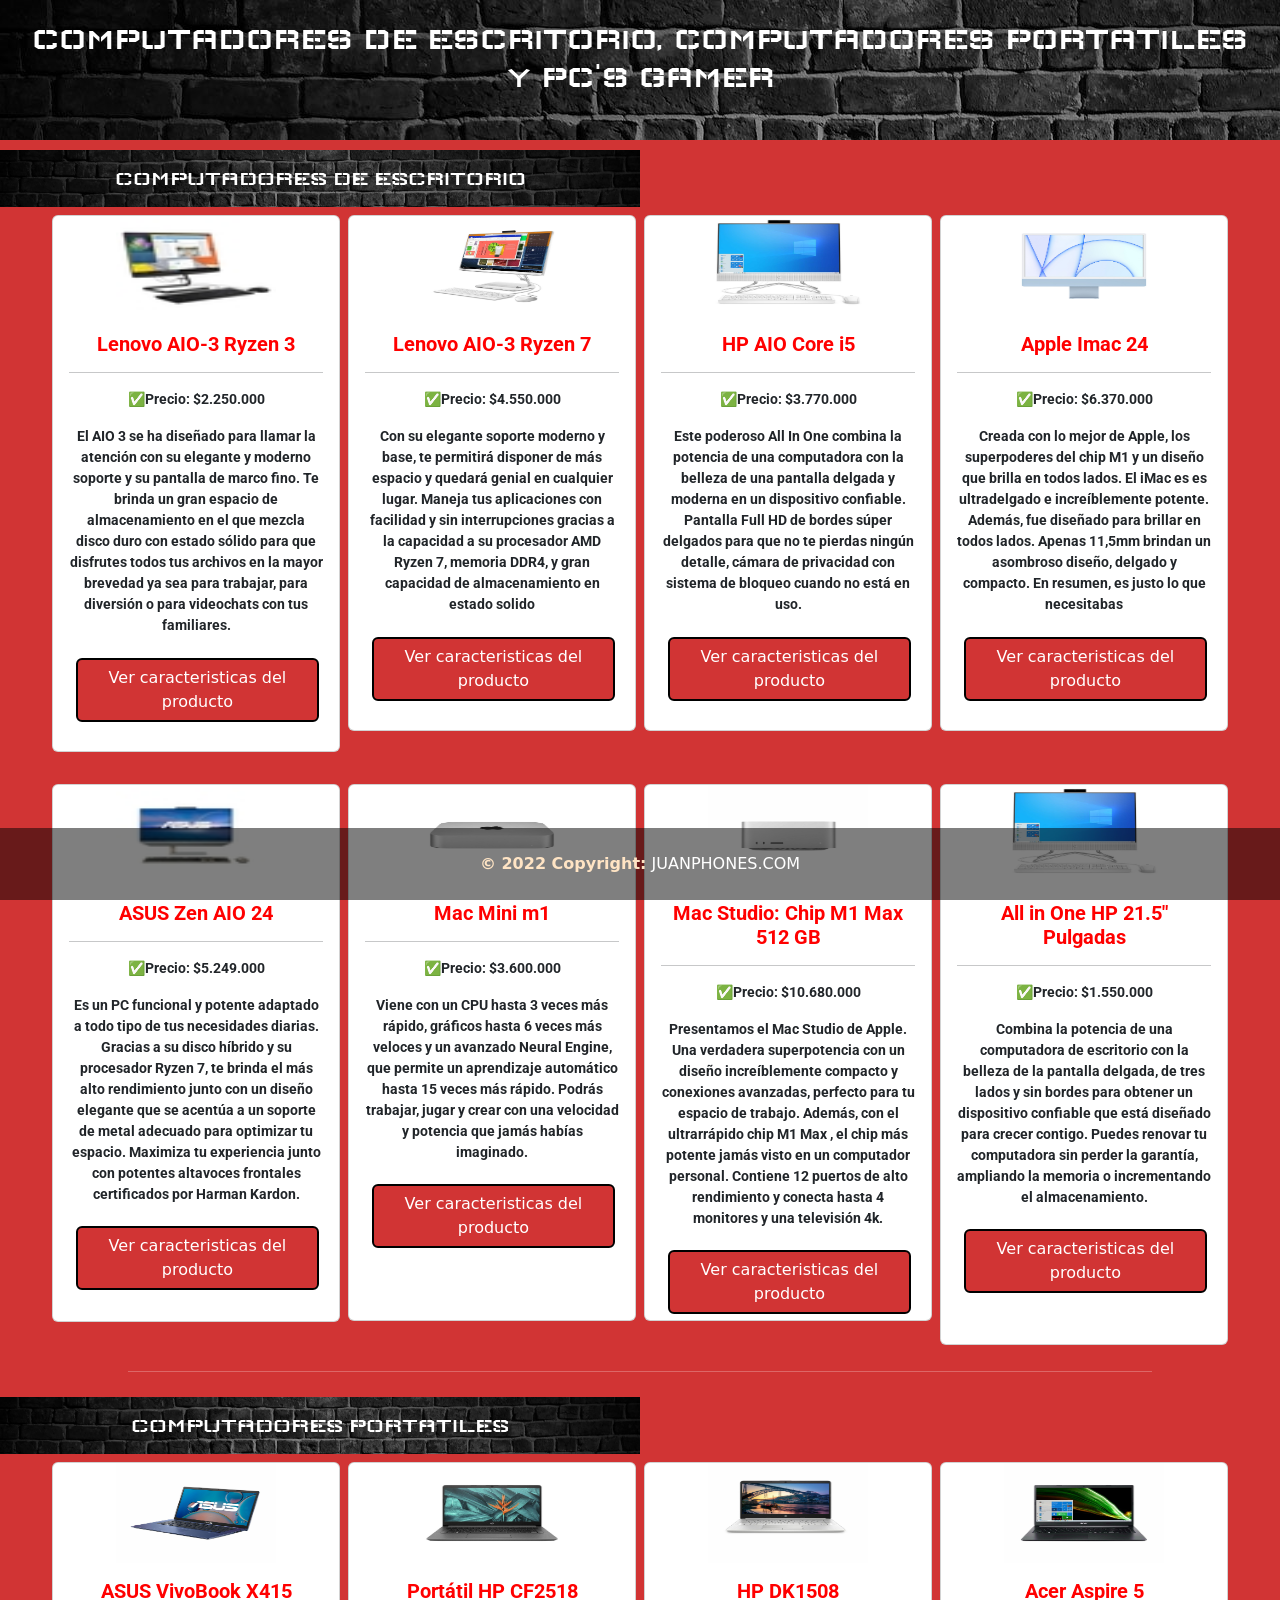
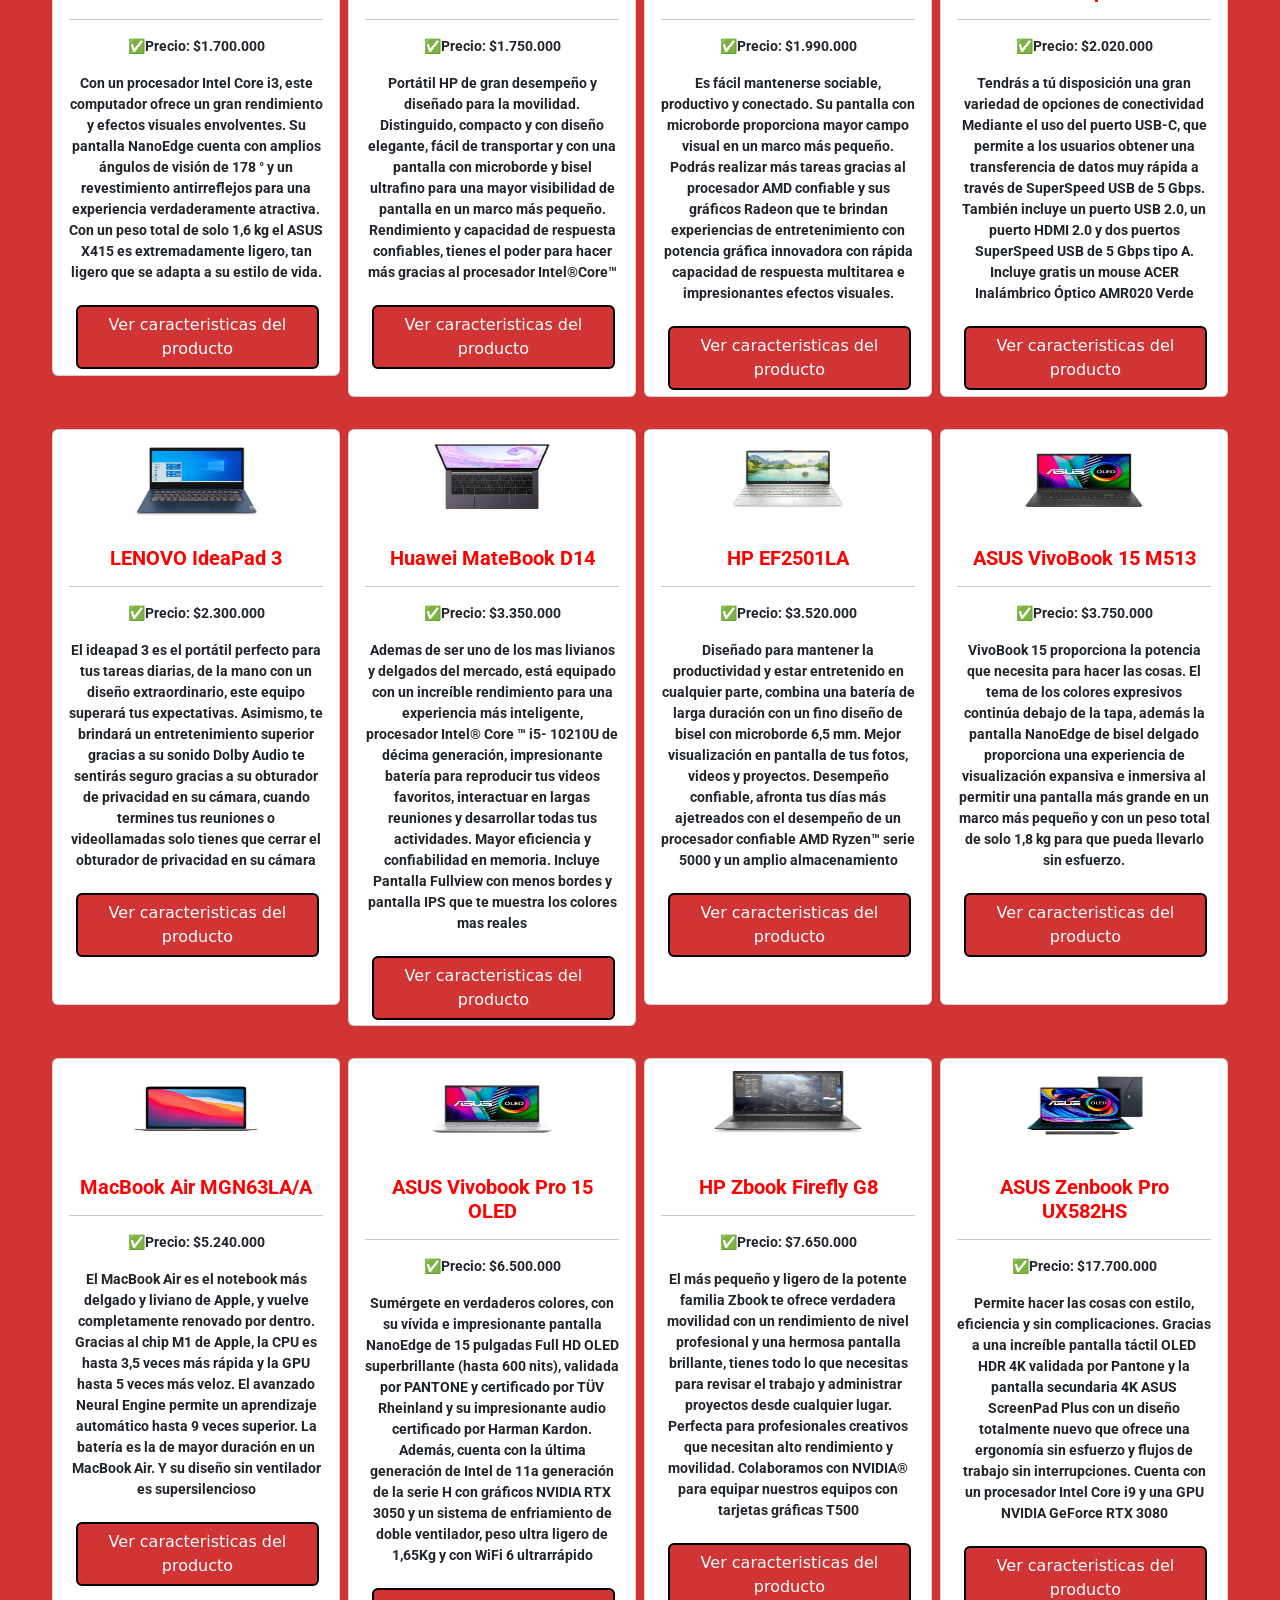
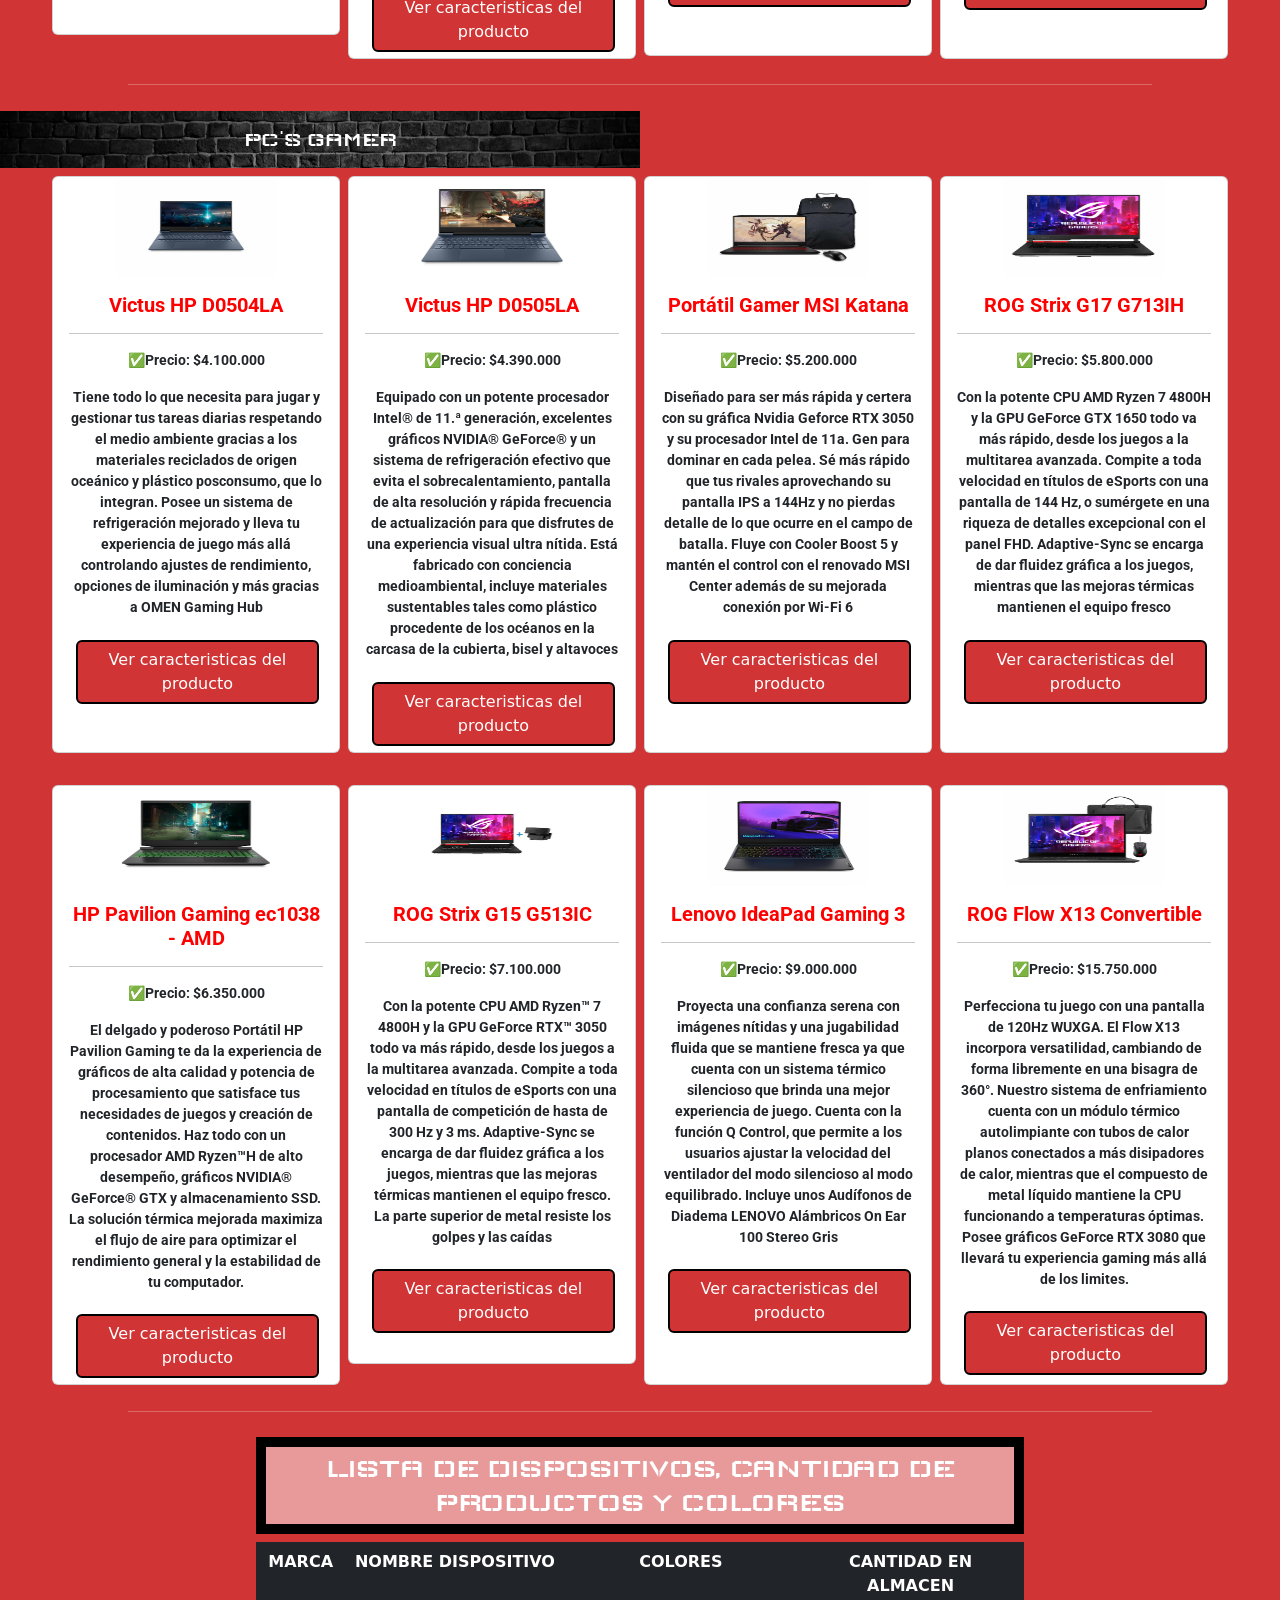
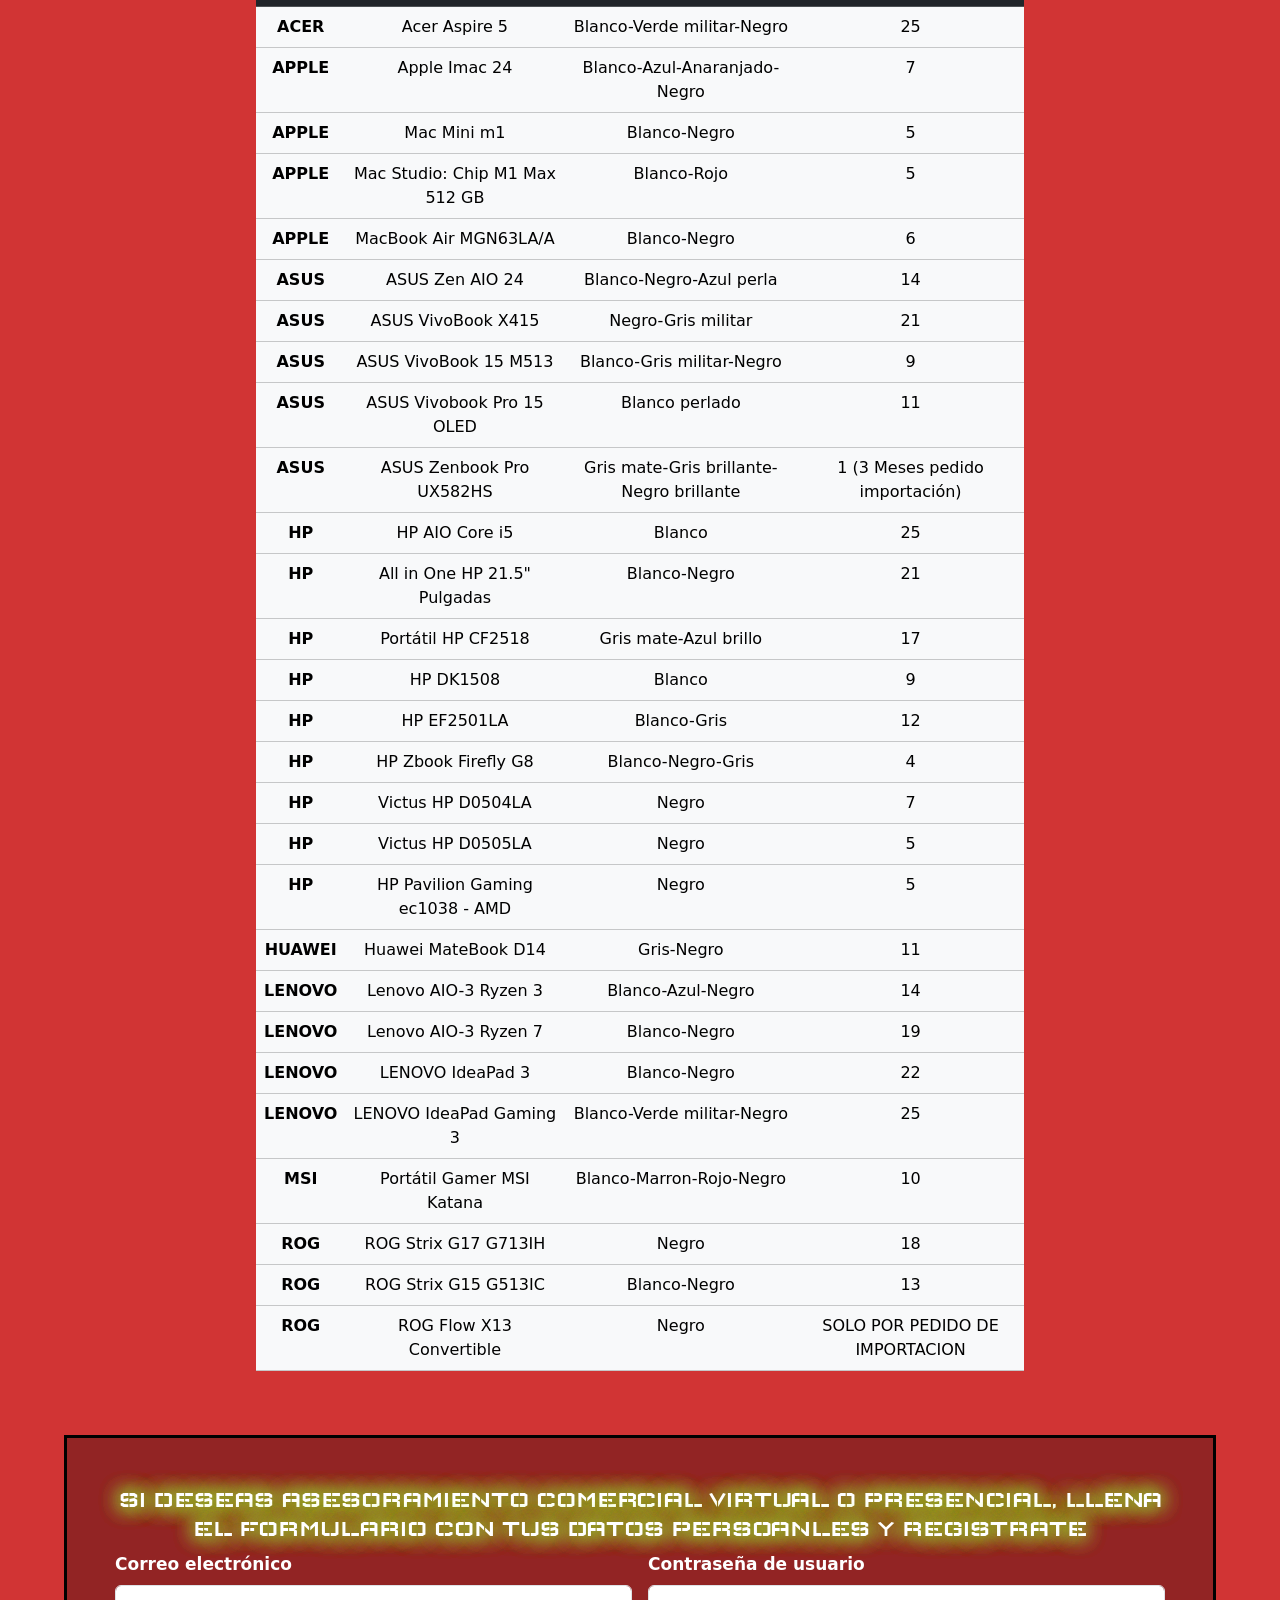
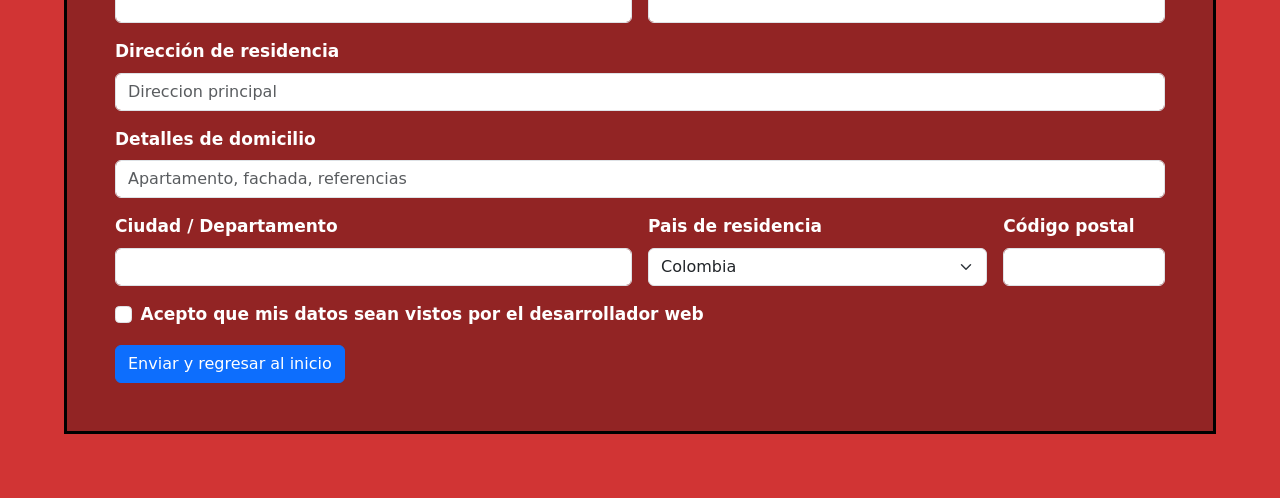
<file: computadores.html>
<!DOCTYPE html>
<html lang="en">

<head>
    <meta charset="UTF-8">
    <meta http-equiv="X-UA-Compatible" content="IE=edge">
    <meta name="viewport" content="width=device-width, initial-scale=1.0">
    <link href="https://cdn.jsdelivr.net/npm/bootstrap@5.1.3/dist/css/bootstrap.min.css" rel="stylesheet"
        integrity="sha384-1BmE4kWBq78iYhFldvKuhfTAU6auU8tT94WrHftjDbrCEXSU1oBoqyl2QvZ6jIW3" crossorigin="anonymous">
    <style>
        @import url('https://fonts.googleapis.com/css2?family=Wallpoet&display=swap');
    </style>
    <style>
        @import url('https://fonts.googleapis.com/css2?family=Overpass:wght@100&family=Roboto:wght@100&display=swap');
    </style>
    <link rel="stylesheet" href="computadores.css">
    <title>COMPUTADORAS</title>
</head>

<body class="mb-5">
    <nav>
        <div class="fixed-top padre">
            <h2 class="subtitulo">COMPUTADORES DE ESCRITORIO, COMPUTADORES PORTATILES Y PC'S GAMER</h2>
        </div>
    </nav>
    <main>
        <section>
            <h2 class="titulo-esc ps-3 pe-3 pt-3 pb-3 text-center" style="margin-top: 150px;">COMPUTADORES DE ESCRITORIO
            </h2>

            <div class="row row-cols-1 row-cols-md-4 g-2 pe-4 ps-4 mx-4">
                <div class="col">
                    <div class="card" style="padding-bottom: 23px;">
                        <div id="carouselExampleControls" class="carousel slide" data-bs-ride="carousel">
                            <div class="carousel-inner">
                                <div class="carousel-item active">
                                    <img src="img/AIO3-1.jpg" class="d-block mx-auto images">
                                </div>
                                <div class="carousel-item">
                                    <img src="img/AIO3-2.jpg" class="d-block mx-auto images">
                                </div>
                                <div class="carousel-item">
                                    <img src="img/AIO3-3.jpg" class="d-block mx-auto images">
                                </div>
                                <div class="carousel-item">
                                    <img src="img/AIO3-4.jpg" class="d-block mx-auto images">
                                </div>
                                <div class="carousel-item">
                                    <img src="img/AIO3-5.jpg" class="d-block mx-auto images">
                                </div>
                            </div>
                        </div>
                        <div class="card-body descrip text-center">
                            <h5 class="card-title" style="color: red;"><b> Lenovo AIO-3 Ryzen 3</b></h5>
                            <hr>
                            <p class="card-text"><b>✅Precio: $2.250.000</b></p>
                            <p class="card-text"><b> El AIO 3 se ha diseñado para llamar la atención con su elegante y
                                    moderno soporte y su pantalla de marco fino. Te brinda un gran espacio de
                                    almacenamiento en el que mezcla disco duro con estado sólido para que disfrutes
                                    todos tus archivos en la mayor brevedad ya sea para trabajar, para diversión o para
                                    videochats con tus familiares.</b></p>
                        </div>
                        <button type="button" class="btn"
                            style="width:85%; margin: 2% 8%; background-color: #D13434; color: white; border: 2px solid black; "
                            data-bs-toggle="modal" data-bs-target="#exampleModal">Ver caracteristicas del
                            producto</button>
                        <div class="modal fade" id="exampleModal" tabindex="-1" aria-labelledby="exampleModalLabel"
                            aria-hidden="true">
                            <div class="modal-dialog">
                                <div class="modal-content">
                                    <div class="modal-header">
                                        <h5 class="modal-title" id="exampleModalLabel"
                                            style="font-family: 'roboto'; color: #D13434;"><b>Apple Pencil 2.ª
                                                Generación</b></h5>
                                        <button type="button" class="btn-close" data-bs-dismiss="modal"
                                            aria-label="Close"></button>
                                    </div>
                                    <div class="modal-body" style="font-family: 'roboto';"><b>Caracteristicas del Apple
                                            pencil:<br>✔ Compatibilidad: Ipadpro 12.9 y 11<br>✔ Conectividad:
                                            Bluethoot<br>✔ Sistema operativo compatible: iOS<br>✔ Grantia del
                                            fabricante: 12 Meses</b></div>
                                    <div class="modal-footer">
                                        <button type="button" class="btn"
                                            style="background-color:#D13434; color: white;"
                                            data-bs-dismiss="modal">Cerrar</button>
                                    </div>
                                </div>
                            </div>
                        </div>
                    </div>
                </div>

                <div class="col hola">
                    <div class="card" style="padding-bottom: 23px;">
                        <div id="carouselExampleControls" class="carousel slide" data-bs-ride="carousel">
                            <div class="carousel-inner">
                                <div class="carousel-item active">
                                    <img src="img/AIO7-1.jpg" class="d-block mx-auto images">
                                </div>
                                <div class="carousel-item">
                                    <img src="img/AIO7-2.jpg" class="d-block mx-auto images">
                                </div>
                                <div class="carousel-item">
                                    <img src="img/AIO7-3.jpg" class="d-block mx-auto images">
                                </div>
                                <div class="carousel-item">
                                    <img src="img/AIO7-4.jpg" class="d-block mx-auto images">
                                </div>
                                <div class="carousel-item">
                                    <img src="img/AIO7-5.jpg" class="d-block mx-auto images">
                                </div>
                            </div>
                        </div>
                        <div class="card-body descrip text-center">
                            <h5 class="card-title" style="color: red;"><b> Lenovo AIO-3 Ryzen 7</b></h5>
                            <hr>
                            <p class="card-text"><b>✅Precio: $4.550.000</b></p>
                            <p class="card-text"><b> Con su elegante soporte moderno y base, te permitirá disponer de
                                    más espacio y quedará genial en cualquier lugar. Maneja tus aplicaciones con
                                    facilidad y sin interrupciones gracias a la capacidad a su procesador AMD Ryzen 7,
                                    memoria DDR4, y gran capacidad de almacenamiento en estado solido</b></p>
                        </div>
                        <button type="button" class="btn"
                        style="width:85%; margin: 2% 8%; background-color: #D13434; color: white; border: 2px solid black; "
                        data-bs-toggle="modal" data-bs-target="#exampleModal">Ver caracteristicas del
                        producto</button>
                    <div class="modal fade" id="exampleModal" tabindex="-1" aria-labelledby="exampleModalLabel"
                        aria-hidden="true">
                        <div class="modal-dialog">
                            <div class="modal-content">
                                <div class="modal-header">
                                    <h5 class="modal-title" id="exampleModalLabel"
                                        style="font-family: 'roboto'; color: #D13434;"><b>Apple Pencil 2.ª
                                            Generación</b></h5>
                                    <button type="button" class="btn-close" data-bs-dismiss="modal"
                                        aria-label="Close"></button>
                                </div>
                                <div class="modal-body" style="font-family: 'roboto';"><b>Caracteristicas del Apple
                                        pencil:<br>✔ Compatibilidad: Ipadpro 12.9 y 11<br>✔ Conectividad:
                                        Bluethoot<br>✔ Sistema operativo compatible: iOS<br>✔ Grantia del
                                        fabricante: 12 Meses</b></div>
                                <div class="modal-footer">
                                    <button type="button" class="btn"
                                        style="background-color:#D13434; color: white;"
                                        data-bs-dismiss="modal">Cerrar</button>
                                </div>
                            </div>
                        </div>
                    </div>
                    </div>
                </div>

                <div class="col">
                    <div class="card" style="padding-bottom: 23px;">
                        <div id="carouselExampleControls" class="carousel slide" data-bs-ride="carousel">
                            <div class="carousel-inner">
                                <div class="carousel-item active">
                                    <img src="img/AIOHP-1.jpg" class="d-block mx-auto images">
                                </div>
                                <div class="carousel-item">
                                    <img src="img/AIOHP-2.jpg" class="d-block mx-auto images">
                                </div>
                                <div class="carousel-item">
                                    <img src="img/AIOHP-3.jpg" class="d-block mx-auto images">
                                </div>
                                <div class="carousel-item">
                                    <img src="img/AIOHP-4.jpg" class="d-block mx-auto images">
                                </div>
                            </div>
                        </div>
                        <div class="card-body descrip text-center">
                            <h5 class="card-title" style="color: red;"><b> HP AIO Core i5</b></h5>
                            <hr>
                            <p class="card-text"><b>✅Precio: $3.770.000</b></p>
                            <p class="card-text"><b>Este poderoso All In One combina la potencia de una computadora con
                                    la belleza de una pantalla delgada y moderna en un dispositivo confiable. Pantalla
                                    Full HD de bordes súper delgados para que no te pierdas ningún detalle, cámara de
                                    privacidad con sistema de bloqueo cuando no está en uso.</b></p>
                        </div>
                        <button type="button" class="btn"
                        style="width:85%; margin: 2% 8%; background-color: #D13434; color: white; border: 2px solid black; "
                        data-bs-toggle="modal" data-bs-target="#exampleModal">Ver caracteristicas del
                        producto</button>
                    <div class="modal fade" id="exampleModal" tabindex="-1" aria-labelledby="exampleModalLabel"
                        aria-hidden="true">
                        <div class="modal-dialog">
                            <div class="modal-content">
                                <div class="modal-header">
                                    <h5 class="modal-title" id="exampleModalLabel"
                                        style="font-family: 'roboto'; color: #D13434;"><b>Apple Pencil 2.ª
                                            Generación</b></h5>
                                    <button type="button" class="btn-close" data-bs-dismiss="modal"
                                        aria-label="Close"></button>
                                </div>
                                <div class="modal-body" style="font-family: 'roboto';"><b>Caracteristicas del Apple
                                        pencil:<br>✔ Compatibilidad: Ipadpro 12.9 y 11<br>✔ Conectividad:
                                        Bluethoot<br>✔ Sistema operativo compatible: iOS<br>✔ Grantia del
                                        fabricante: 12 Meses</b></div>
                                <div class="modal-footer">
                                    <button type="button" class="btn"
                                        style="background-color:#D13434; color: white;"
                                        data-bs-dismiss="modal">Cerrar</button>
                                </div>
                            </div>
                        </div>
                    </div>
                    </div>
                </div>

                <div class="col">
                    <div class="card" style="padding-bottom: 23px;">
                        <div id="carouselExampleControls" class="carousel slide" data-bs-ride="carousel">
                            <div class="carousel-inner">
                                <div class="carousel-item active">
                                    <img src="img/IMAC24-1.jpg" class="d-block mx-auto images">
                                </div>
                                <div class="carousel-item">
                                    <img src="img/IMAC24-2.jpg" class="d-block mx-auto images">
                                </div>
                                <div class="carousel-item">
                                    <img src="img/IMAC24-3.jpg" class="d-block mx-auto images">
                                </div>
                                <div class="carousel-item">
                                    <img src="img/IMAC24-4.jpg" class="d-block mx-auto images">
                                </div>
                                <div class="carousel-item">
                                    <img src="img/IMAC24-5.jpg" class="d-block mx-auto images">
                                </div>
                            </div>
                        </div>
                        <div class="card-body descrip text-center">
                            <h5 class="card-title" style="color: red;"><b>Apple Imac 24</b></h5>
                            <hr>
                            <p class="card-text"><b>✅Precio: $6.370.000</b></p>
                            <p class="card-text"><b> Creada con lo mejor de Apple, los superpoderes del chip M1 y un
                                    diseño que brilla en todos lados. El iMac es es ultradelgado e increíblemente
                                    potente. Además, fue diseñado para brillar en todos lados. Apenas 11,5mm brindan un
                                    asombroso diseño, delgado y compacto. En resumen, es justo lo que necesitabas</b>
                            </p>
                        </div>
                        <button type="button" class="btn"
                        style="width:85%; margin: 2% 8%; background-color: #D13434; color: white; border: 2px solid black; "
                        data-bs-toggle="modal" data-bs-target="#exampleModal">Ver caracteristicas del
                        producto</button>
                    <div class="modal fade" id="exampleModal" tabindex="-1" aria-labelledby="exampleModalLabel"
                        aria-hidden="true">
                        <div class="modal-dialog">
                            <div class="modal-content">
                                <div class="modal-header">
                                    <h5 class="modal-title" id="exampleModalLabel"
                                        style="font-family: 'roboto'; color: #D13434;"><b>Apple Pencil 2.ª
                                            Generación</b></h5>
                                    <button type="button" class="btn-close" data-bs-dismiss="modal"
                                        aria-label="Close"></button>
                                </div>
                                <div class="modal-body" style="font-family: 'roboto';"><b>Caracteristicas del Apple
                                        pencil:<br>✔ Compatibilidad: Ipadpro 12.9 y 11<br>✔ Conectividad:
                                        Bluethoot<br>✔ Sistema operativo compatible: iOS<br>✔ Grantia del
                                        fabricante: 12 Meses</b></div>
                                <div class="modal-footer">
                                    <button type="button" class="btn"
                                        style="background-color:#D13434; color: white;"
                                        data-bs-dismiss="modal">Cerrar</button>
                                </div>
                            </div>
                        </div>
                    </div>
                    </div>
                </div>
            </div>
            <div class="row row-cols-1 row-cols-md-4 g-2 pe-4 ps-4 mx-4 mt-4">
                <div class="col">
                    <div class="card" style="padding-bottom: 25px;">
                        <div id="carouselExampleControls" class="carousel slide" data-bs-ride="carousel">
                            <div class="carousel-inner">
                                <div class="carousel-item active">
                                    <img src="img/ASUSZEN-1.jpg" class="d-block mx-auto images">
                                </div>
                                <div class="carousel-item">
                                    <img src="img/ASUSZEN-2.jpg" class="d-block mx-auto images">
                                </div>
                                <div class="carousel-item">
                                    <img src="img/ASUSZEN-3.jpg" class="d-block mx-auto images">
                                </div>
                                <div class="carousel-item">
                                    <img src="img/ASUSZEN-4.jpg" class="d-block mx-auto images">
                                </div>
                            </div>
                        </div>
                        <div class="card-body descrip text-center">
                            <h5 class="card-title" style="color: red;"><b> ASUS Zen AIO 24 </b></h5>
                            <hr>
                            <p class="card-text"><b>✅Precio: $5.249.000</b></p>
                            <p class="card-text"><b> Es un PC funcional y potente adaptado a todo tipo de tus
                                    necesidades diarias. Gracias a su disco híbrido y su procesador Ryzen 7, te brinda
                                    el más alto rendimiento junto con un diseño elegante que se acentúa a un soporte de
                                    metal adecuado para optimizar tu espacio. Maximiza tu experiencia junto con potentes
                                    altavoces frontales certificados por Harman Kardon.</b></p>
                        </div>
                        <button type="button" class="btn"
                        style="width:85%; margin: 2% 8%; background-color: #D13434; color: white; border: 2px solid black; "
                        data-bs-toggle="modal" data-bs-target="#exampleModal">Ver caracteristicas del
                        producto</button>
                    <div class="modal fade" id="exampleModal" tabindex="-1" aria-labelledby="exampleModalLabel"
                        aria-hidden="true">
                        <div class="modal-dialog">
                            <div class="modal-content">
                                <div class="modal-header">
                                    <h5 class="modal-title" id="exampleModalLabel"
                                        style="font-family: 'roboto'; color: #D13434;"><b>Apple Pencil 2.ª
                                            Generación</b></h5>
                                    <button type="button" class="btn-close" data-bs-dismiss="modal"
                                        aria-label="Close"></button>
                                </div>
                                <div class="modal-body" style="font-family: 'roboto';"><b>Caracteristicas del Apple
                                        pencil:<br>✔ Compatibilidad: Ipadpro 12.9 y 11<br>✔ Conectividad:
                                        Bluethoot<br>✔ Sistema operativo compatible: iOS<br>✔ Grantia del
                                        fabricante: 12 Meses</b></div>
                                <div class="modal-footer">
                                    <button type="button" class="btn"
                                        style="background-color:#D13434; color: white;"
                                        data-bs-dismiss="modal">Cerrar</button>
                                </div>
                            </div>
                        </div>
                    </div>
                    </div>
                </div>

                <div class="col">
                    <div class="card" style="padding-bottom: 66px;">
                        <div id="carouselExampleControls" class="carousel slide" data-bs-ride="carousel">
                            <div class="carousel-inner">
                                <div class="carousel-item active">
                                    <img src="img/MACMINI-1.jpg" class="d-block mx-auto images">
                                </div>
                                <div class="carousel-item">
                                    <img src="img/MACMINI-2.jpg" class="d-block mx-auto images">
                                </div>
                                <div class="carousel-item">
                                    <img src="img/MACMINI-3jpg.jpg" class="d-block mx-auto images">
                                </div>
                                <div class="carousel-item">
                                    <img src="img/MACMINI-4.jpg" class="d-block mx-auto images">
                                </div>
                            </div>
                        </div>
                        <div class="card-body descrip text-center">
                            <h5 class="card-title" style="color: red;"><b>Mac Mini m1</b></h5>
                            <hr>
                            <p class="card-text"><b>✅Precio: $3.600.000</b></p>
                            <p class="card-text"><b> Viene con un CPU hasta 3 veces más rápido, gráficos hasta 6 veces
                                    más veloces y un avanzado Neural Engine, que permite un aprendizaje automático hasta
                                    15 veces más rápido. Podrás trabajar, jugar y crear con una velocidad y potencia que
                                    jamás habías imaginado.</b></p>
                        </div>
                        <button type="button" class="btn"
                        style="width:85%; margin: 2% 8%; background-color: #D13434; color: white; border: 2px solid black; "
                        data-bs-toggle="modal" data-bs-target="#exampleModal">Ver caracteristicas del
                        producto</button>
                    <div class="modal fade" id="exampleModal" tabindex="-1" aria-labelledby="exampleModalLabel"
                        aria-hidden="true">
                        <div class="modal-dialog">
                            <div class="modal-content">
                                <div class="modal-header">
                                    <h5 class="modal-title" id="exampleModalLabel"
                                        style="font-family: 'roboto'; color: #D13434;"><b>Apple Pencil 2.ª
                                            Generación</b></h5>
                                    <button type="button" class="btn-close" data-bs-dismiss="modal"
                                        aria-label="Close"></button>
                                </div>
                                <div class="modal-body" style="font-family: 'roboto';"><b>Caracteristicas del Apple
                                        pencil:<br>✔ Compatibilidad: Ipadpro 12.9 y 11<br>✔ Conectividad:
                                        Bluethoot<br>✔ Sistema operativo compatible: iOS<br>✔ Grantia del
                                        fabricante: 12 Meses</b></div>
                                <div class="modal-footer">
                                    <button type="button" class="btn"
                                        style="background-color:#D13434; color: white;"
                                        data-bs-dismiss="modal">Cerrar</button>
                                </div>
                            </div>
                        </div>
                    </div>
                    </div>
                </div>

                <div class="col">
                    <div class="card">
                        <div id="carouselExampleControls" class="carousel slide" data-bs-ride="carousel">
                            <div class="carousel-inner">
                                <div class="carousel-item active">
                                    <img src="img/mac.studio-1.jpg" class="d-block mx-auto images">
                                </div>
                                <div class="carousel-item">
                                    <img src="img/mac.studio-2.jpg" class="d-block mx-auto images">
                                </div>
                                <div class="carousel-item">
                                    <img src="img/mac.studio-3.jpg" class="d-block mx-auto images">
                                </div>
                                <div class="carousel-item">
                                    <img src="img/mac.studio-4.jpg" class="d-block mx-auto images">
                                </div>
                            </div>
                        </div>
                        <div class="card-body descrip text-center">
                            <h5 class="card-title" style="color: red;"><b>Mac Studio: Chip M1 Max 512 GB</b></h5>
                            <hr>
                            <p class="card-text"><b>✅Precio: $10.680.000</b></p>
                            <p class="card-text"><b>Presentamos el Mac Studio de Apple. Una verdadera superpotencia con
                                    un diseño increíblemente compacto y conexiones avanzadas, perfecto para tu espacio
                                    de trabajo. Además, con el ultrarrápido chip M1 Max , el chip más potente jamás
                                    visto en un computador personal. Contiene 12 puertos de alto rendimiento y conecta
                                    hasta 4 monitores y una televisión 4k.</b></p>
                        </div>
                        <button type="button" class="btn"
                        style="width:85%; margin: 2% 8%; background-color: #D13434; color: white; border: 2px solid black; "
                        data-bs-toggle="modal" data-bs-target="#exampleModal">Ver caracteristicas del
                        producto</button>
                    <div class="modal fade" id="exampleModal" tabindex="-1" aria-labelledby="exampleModalLabel"
                        aria-hidden="true">
                        <div class="modal-dialog">
                            <div class="modal-content">
                                <div class="modal-header">
                                    <h5 class="modal-title" id="exampleModalLabel"
                                        style="font-family: 'roboto'; color: #D13434;"><b>Apple Pencil 2.ª
                                            Generación</b></h5>
                                    <button type="button" class="btn-close" data-bs-dismiss="modal"
                                        aria-label="Close"></button>
                                </div>
                                <div class="modal-body" style="font-family: 'roboto';"><b>Caracteristicas del Apple
                                        pencil:<br>✔ Compatibilidad: Ipadpro 12.9 y 11<br>✔ Conectividad:
                                        Bluethoot<br>✔ Sistema operativo compatible: iOS<br>✔ Grantia del
                                        fabricante: 12 Meses</b></div>
                                <div class="modal-footer">
                                    <button type="button" class="btn"
                                        style="background-color:#D13434; color: white;"
                                        data-bs-dismiss="modal">Cerrar</button>
                                </div>
                            </div>
                        </div>
                    </div>
                    </div>
                </div>

                <div class="col">
                    <div class="card" style="padding-bottom: 45px;">
                        <div id="carouselExampleControls" class="carousel slide" data-bs-ride="carousel">
                            <div class="carousel-inner">
                                <div class="carousel-item active">
                                    <img src="img/AIOHP-1.jpg" class="d-block mx-auto images">
                                </div>
                                <div class="carousel-item">
                                    <img src="img/AIOHP-2.jpg" class="d-block mx-auto images">
                                </div>
                                <div class="carousel-item">
                                    <img src="img/AIOHP-3.jpg" class="d-block mx-auto images">
                                </div>
                                <div class="carousel-item">
                                    <img src="img/AIOHP-4.jpg" class="d-block mx-auto images">
                                </div>
                            </div>
                        </div>
                        <div class="card-body descrip text-center">
                            <h5 class="card-title" style="color: red;"><b>All in One HP 21.5" Pulgadas</b></h5>
                            <hr>
                            <p class="card-text"><b>✅Precio: $1.550.000</b></p>
                            <p class="card-text"><b>Combina la potencia de una computadora de escritorio con la belleza
                                    de la pantalla delgada, de tres lados y sin bordes para obtener un dispositivo
                                    confiable que está diseñado para crecer contigo. Puedes renovar tu computadora sin
                                    perder la garantía, ampliando la memoria o incrementando el almacenamiento.</b>
                            </p>
                        </div>
                        <button type="button" class="btn"
                        style="width:85%; margin: 2% 8%; background-color: #D13434; color: white; border: 2px solid black; "
                        data-bs-toggle="modal" data-bs-target="#exampleModal">Ver caracteristicas del
                        producto</button>
                    <div class="modal fade" id="exampleModal" tabindex="-1" aria-labelledby="exampleModalLabel"
                        aria-hidden="true">
                        <div class="modal-dialog">
                            <div class="modal-content">
                                <div class="modal-header">
                                    <h5 class="modal-title" id="exampleModalLabel"
                                        style="font-family: 'roboto'; color: #D13434;"><b>Apple Pencil 2.ª
                                            Generación</b></h5>
                                    <button type="button" class="btn-close" data-bs-dismiss="modal"
                                        aria-label="Close"></button>
                                </div>
                                <div class="modal-body" style="font-family: 'roboto';"><b>Caracteristicas del Apple
                                        pencil:<br>✔ Compatibilidad: Ipadpro 12.9 y 11<br>✔ Conectividad:
                                        Bluethoot<br>✔ Sistema operativo compatible: iOS<br>✔ Grantia del
                                        fabricante: 12 Meses</b></div>
                                <div class="modal-footer">
                                    <button type="button" class="btn"
                                        style="background-color:#D13434; color: white;"
                                        data-bs-dismiss="modal">Cerrar</button>
                                </div>
                            </div>
                        </div>
                    </div>
                    </div>
                </div>
            </div>
        </section>
        <hr style="margin:2% 10%; color: white;">

        <section>
            <h2 class="titulo-esc ps-3 pe-3 pt-3 pb-3 text-center">COMPUTADORES PORTATILES</h2>

            <div class="row row-cols-1 row-cols-md-4 g-2 pe-4 ps-4 mx-4">
                <div class="col">
                    <div class="card">
                        <div id="carouselExampleControls" class="carousel slide" data-bs-ride="carousel">
                            <div class="carousel-inner">
                                <div class="carousel-item active">
                                    <img src="img/X415-1.jpg" class="d-block mx-auto images">
                                </div>
                                <div class="carousel-item">
                                    <img src="img/X415-2.jpg" class="d-block mx-auto images">
                                </div>
                                <div class="carousel-item">
                                    <img src="img/X415-3.jpg" class="d-block mx-auto images">
                                </div>
                                <div class="carousel-item">
                                    <img src="img/X415-4.jpg" class="d-block mx-auto images">
                                </div>
                            </div>
                        </div>
                        <div class="card-body descrip text-center">
                            <h5 class="card-title" style="color: red;"><b>ASUS VivoBook X415</b></h5>
                            <hr>
                            <p class="card-text"><b>✅Precio: $1.700.000</b></p>
                            <p class="card-text"><b>Con un procesador Intel Core i3, este computador ofrece un gran
                                    rendimiento y efectos visuales envolventes. Su pantalla NanoEdge cuenta con amplios
                                    ángulos de visión de 178 ° y un revestimiento antirreflejos para una experiencia
                                    verdaderamente atractiva. Con un peso total de solo 1,6 kg el ASUS X415 es
                                    extremadamente ligero, tan ligero que se adapta a su estilo de vida.</b></p>
                        </div>
                        <button type="button" class="btn"
                        style="width:85%; margin: 2% 8%; background-color: #D13434; color: white; border: 2px solid black; "
                        data-bs-toggle="modal" data-bs-target="#exampleModal">Ver caracteristicas del
                        producto</button>
                    <div class="modal fade" id="exampleModal" tabindex="-1" aria-labelledby="exampleModalLabel"
                        aria-hidden="true">
                        <div class="modal-dialog">
                            <div class="modal-content">
                                <div class="modal-header">
                                    <h5 class="modal-title" id="exampleModalLabel"
                                        style="font-family: 'roboto'; color: #D13434;"><b>Apple Pencil 2.ª
                                            Generación</b></h5>
                                    <button type="button" class="btn-close" data-bs-dismiss="modal"
                                        aria-label="Close"></button>
                                </div>
                                <div class="modal-body" style="font-family: 'roboto';"><b>Caracteristicas del Apple
                                        pencil:<br>✔ Compatibilidad: Ipadpro 12.9 y 11<br>✔ Conectividad:
                                        Bluethoot<br>✔ Sistema operativo compatible: iOS<br>✔ Grantia del
                                        fabricante: 12 Meses</b></div>
                                <div class="modal-footer">
                                    <button type="button" class="btn"
                                        style="background-color:#D13434; color: white;"
                                        data-bs-dismiss="modal">Cerrar</button>
                                </div>
                            </div>
                        </div>
                    </div>
                    </div>
                </div>

                <div class="col hola">
                    <div class="card" style="padding-bottom: 21px;">
                        <div id="carouselExampleControls" class="carousel slide" data-bs-ride="carousel">
                            <div class="carousel-inner">
                                <div class="carousel-item active">
                                    <img src="img/HP.CF18-1.jpg" class="d-block mx-auto images">
                                </div>
                                <div class="carousel-item">
                                    <img src="img/HP.CF18-2.jpg" class="d-block mx-auto images">
                                </div>
                                <div class="carousel-item">
                                    <img src="img/HP.CF18-3.jpg" class="d-block mx-auto images">
                                </div>
                                <div class="carousel-item">
                                    <img src="img/HP.CF18-4.jpg" class="d-block mx-auto images">
                                </div>
                                <div class="carousel-item">
                                    <img src="img/HP.CF18-5.jpg" class="d-block mx-auto images">
                                </div>
                            </div>
                        </div>
                        <div class="card-body descrip text-center">
                            <h5 class="card-title" style="color: red;"><b>Portátil HP CF2518</b></h5>
                            <hr>
                            <p class="card-text"><b>✅Precio: $1.750.000</b></p>
                            <p class="card-text"><b>Portátil HP de gran desempeño y diseñado para la movilidad.
                                    Distinguido, compacto y con diseño elegante, fácil de transportar y con una pantalla
                                    con microborde y bisel ultrafino para una mayor visibilidad de pantalla en un marco
                                    más pequeño. Rendimiento y capacidad de respuesta confiables, tienes el poder para
                                    hacer más gracias al procesador Intel®Core™</b></p>
                        </div>
                        <button type="button" class="btn"
                        style="width:85%; margin: 2% 8%; background-color: #D13434; color: white; border: 2px solid black; "
                        data-bs-toggle="modal" data-bs-target="#exampleModal">Ver caracteristicas del
                        producto</button>
                    <div class="modal fade" id="exampleModal" tabindex="-1" aria-labelledby="exampleModalLabel"
                        aria-hidden="true">
                        <div class="modal-dialog">
                            <div class="modal-content">
                                <div class="modal-header">
                                    <h5 class="modal-title" id="exampleModalLabel"
                                        style="font-family: 'roboto'; color: #D13434;"><b>Apple Pencil 2.ª
                                            Generación</b></h5>
                                    <button type="button" class="btn-close" data-bs-dismiss="modal"
                                        aria-label="Close"></button>
                                </div>
                                <div class="modal-body" style="font-family: 'roboto';"><b>Caracteristicas del Apple
                                        pencil:<br>✔ Compatibilidad: Ipadpro 12.9 y 11<br>✔ Conectividad:
                                        Bluethoot<br>✔ Sistema operativo compatible: iOS<br>✔ Grantia del
                                        fabricante: 12 Meses</b></div>
                                <div class="modal-footer">
                                    <button type="button" class="btn"
                                        style="background-color:#D13434; color: white;"
                                        data-bs-dismiss="modal">Cerrar</button>
                                </div>
                            </div>
                        </div>
                    </div>
                    </div>
                </div>

                <div class="col">
                    <div class="card">
                        <div id="carouselExampleControls" class="carousel slide" data-bs-ride="carousel">
                            <div class="carousel-inner">
                                <div class="carousel-item active">
                                    <img src="img/HP.DK15-1.jpg" class="d-block mx-auto images">
                                </div>
                                <div class="carousel-item">
                                    <img src="img/HP.DK15-2.jpg" class="d-block mx-auto images">
                                </div>
                                <div class="carousel-item">
                                    <img src="img/HP.DK15-3.jpg" class="d-block mx-auto images">
                                </div>
                                <div class="carousel-item">
                                    <img src="img/HP.DK15-4.jpg" class="d-block mx-auto images">
                                </div>
                            </div>
                        </div>
                        <div class="card-body descrip text-center">
                            <h5 class="card-title" style="color: red;"><b>HP DK1508</b></h5>
                            <hr>
                            <p class="card-text"><b>✅Precio: $1.990.000</b></p>
                            <p class="card-text"><b>Es fácil mantenerse sociable, productivo y conectado. Su pantalla
                                    con microborde proporciona mayor campo visual en un marco más pequeño. Podrás
                                    realizar más tareas gracias al procesador AMD confiable y sus gráficos Radeon que te
                                    brindan experiencias de entretenimiento con potencia gráfica innovadora con rápida
                                    capacidad de respuesta multitarea e impresionantes efectos visuales.</b></p>
                        </div>
                        <button type="button" class="btn"
                        style="width:85%; margin: 2% 8%; background-color: #D13434; color: white; border: 2px solid black; "
                        data-bs-toggle="modal" data-bs-target="#exampleModal">Ver caracteristicas del
                        producto</button>
                    <div class="modal fade" id="exampleModal" tabindex="-1" aria-labelledby="exampleModalLabel"
                        aria-hidden="true">
                        <div class="modal-dialog">
                            <div class="modal-content">
                                <div class="modal-header">
                                    <h5 class="modal-title" id="exampleModalLabel"
                                        style="font-family: 'roboto'; color: #D13434;"><b>Apple Pencil 2.ª
                                            Generación</b></h5>
                                    <button type="button" class="btn-close" data-bs-dismiss="modal"
                                        aria-label="Close"></button>
                                </div>
                                <div class="modal-body" style="font-family: 'roboto';"><b>Caracteristicas del Apple
                                        pencil:<br>✔ Compatibilidad: Ipadpro 12.9 y 11<br>✔ Conectividad:
                                        Bluethoot<br>✔ Sistema operativo compatible: iOS<br>✔ Grantia del
                                        fabricante: 12 Meses</b></div>
                                <div class="modal-footer">
                                    <button type="button" class="btn"
                                        style="background-color:#D13434; color: white;"
                                        data-bs-dismiss="modal">Cerrar</button>
                                </div>
                            </div>
                        </div>
                    </div>
                    </div>
                </div>

                <div class="col">
                    <div class="card">
                        <div id="carouselExampleControls" class="carousel slide" data-bs-ride="carousel">
                            <div class="carousel-inner">
                                <div class="carousel-item active">
                                    <img src="img/ASPIRE.5-1.jpg" class="d-block mx-auto images">
                                </div>
                                <div class="carousel-item">
                                    <img src="img/ASPIRE.5-2.jpg" class="d-block mx-auto images">
                                </div>
                                <div class="carousel-item">
                                    <img src="img/ASPIRE.5-3.jpg" class="d-block mx-auto images">
                                </div>
                                <div class="carousel-item">
                                    <img src="img/ASPIRE.5-4.jpg" class="d-block mx-auto images">
                                </div>
                            </div>
                        </div>
                        <div class="card-body descrip text-center">
                            <h5 class="card-title" style="color: red;"><b>Acer Aspire 5</b></h5>
                            <hr>
                            <p class="card-text"><b>✅Precio: $2.020.000</b></p>
                            <p class="card-text"><b> Tendrás a tú disposición una gran variedad de opciones de
                                    conectividad Mediante el uso del puerto USB-C, que permite a los usuarios obtener
                                    una transferencia de datos muy rápida a través de SuperSpeed USB de 5 Gbps. También
                                    incluye un puerto USB 2.0, un puerto HDMI 2.0 y dos puertos SuperSpeed USB de 5 Gbps
                                    tipo A. Incluye gratis un mouse ACER Inalámbrico Óptico AMR020 Verde</b>
                            </p>
                        </div>
                        <button type="button" class="btn"
                        style="width:85%; margin: 2% 8%; background-color: #D13434; color: white; border: 2px solid black; "
                        data-bs-toggle="modal" data-bs-target="#exampleModal">Ver caracteristicas del
                        producto</button>
                    <div class="modal fade" id="exampleModal" tabindex="-1" aria-labelledby="exampleModalLabel"
                        aria-hidden="true">
                        <div class="modal-dialog">
                            <div class="modal-content">
                                <div class="modal-header">
                                    <h5 class="modal-title" id="exampleModalLabel"
                                        style="font-family: 'roboto'; color: #D13434;"><b>Apple Pencil 2.ª
                                            Generación</b></h5>
                                    <button type="button" class="btn-close" data-bs-dismiss="modal"
                                        aria-label="Close"></button>
                                </div>
                                <div class="modal-body" style="font-family: 'roboto';"><b>Caracteristicas del Apple
                                        pencil:<br>✔ Compatibilidad: Ipadpro 12.9 y 11<br>✔ Conectividad:
                                        Bluethoot<br>✔ Sistema operativo compatible: iOS<br>✔ Grantia del
                                        fabricante: 12 Meses</b></div>
                                <div class="modal-footer">
                                    <button type="button" class="btn"
                                        style="background-color:#D13434; color: white;"
                                        data-bs-dismiss="modal">Cerrar</button>
                                </div>
                            </div>
                        </div>
                    </div>
                    </div>
                </div>
            </div>
            <div class="row row-cols-1 row-cols-md-4 g-2 pe-4 ps-4 mx-4 mt-4">
                <div class="col">
                    <div class="card" style="padding-bottom: 42px;">
                        <div id="carouselExampleControls" class="carousel slide" data-bs-ride="carousel">
                            <div class="carousel-inner">
                                <div class="carousel-item active">
                                    <img src="img/IDEA.PAD3-1.jpg" class="d-block mx-auto images">
                                </div>
                                <div class="carousel-item">
                                    <img src="img/IDEA.PAD3-2.jpg" class="d-block mx-auto images">
                                </div>
                                <div class="carousel-item">
                                    <img src="img/IDEA.PAD3-3.jpg" class="d-block mx-auto images">
                                </div>
                                <div class="carousel-item">
                                    <img src="img/IDEA.PAD3-4.jpg" class="d-block mx-auto images">
                                </div>
                                <div class="carousel-item">
                                    <img src="img/IDEA.PAD3-5.jpg" class="d-block mx-auto images">
                                </div>
                            </div>
                        </div>
                        <div class="card-body descrip text-center">
                            <h5 class="card-title" style="color: red;"><b>LENOVO IdeaPad 3</b></h5>
                            <hr>
                            <p class="card-text"><b>✅Precio: $2.300.000</b></p>
                            <p class="card-text"><b>El ideapad 3 es el portátil perfecto para tus tareas diarias, de la
                                    mano con un diseño extraordinario, este equipo superará tus expectativas. Asimismo,
                                    te brindará un entretenimiento superior gracias a su sonido Dolby Audio te sentirás
                                    seguro gracias a su obturador de privacidad en su cámara, cuando termines tus
                                    reuniones o videollamadas solo tienes que cerrar el obturador de privacidad en su
                                    cámara</b></p>
                        </div>
                        <button type="button" class="btn"
                        style="width:85%; margin: 2% 8%; background-color: #D13434; color: white; border: 2px solid black; "
                        data-bs-toggle="modal" data-bs-target="#exampleModal">Ver caracteristicas del
                        producto</button>
                    <div class="modal fade" id="exampleModal" tabindex="-1" aria-labelledby="exampleModalLabel"
                        aria-hidden="true">
                        <div class="modal-dialog">
                            <div class="modal-content">
                                <div class="modal-header">
                                    <h5 class="modal-title" id="exampleModalLabel"
                                        style="font-family: 'roboto'; color: #D13434;"><b>Apple Pencil 2.ª
                                            Generación</b></h5>
                                    <button type="button" class="btn-close" data-bs-dismiss="modal"
                                        aria-label="Close"></button>
                                </div>
                                <div class="modal-body" style="font-family: 'roboto';"><b>Caracteristicas del Apple
                                        pencil:<br>✔ Compatibilidad: Ipadpro 12.9 y 11<br>✔ Conectividad:
                                        Bluethoot<br>✔ Sistema operativo compatible: iOS<br>✔ Grantia del
                                        fabricante: 12 Meses</b></div>
                                <div class="modal-footer">
                                    <button type="button" class="btn"
                                        style="background-color:#D13434; color: white;"
                                        data-bs-dismiss="modal">Cerrar</button>
                                </div>
                            </div>
                        </div>
                    </div>
                    </div>
                </div>

                <div class="col">
                    <div class="card">
                        <div id="carouselExampleControls" class="carousel slide" data-bs-ride="carousel">
                            <div class="carousel-inner">
                                <div class="carousel-item active">
                                    <img src="img/MBD14-1.jpg" class="d-block mx-auto images">
                                </div>
                                <div class="carousel-item">
                                    <img src="img/MBD14-2.jpg" class="d-block mx-auto images">
                                </div>
                                <div class="carousel-item">
                                    <img src="img/MBD14-3.jpg" class="d-block mx-auto images">
                                </div>
                                <div class="carousel-item">
                                    <img src="img/MBD14-4.jpg" class="d-block mx-auto images">
                                </div>
                            </div>
                        </div>
                        <div class="card-body descrip text-center">
                            <h5 class="card-title" style="color: red;"><b>Huawei MateBook D14</b></h5>
                            <hr>
                            <p class="card-text"><b>✅Precio: $3.350.000</b></p>
                            <p class="card-text"><b>Ademas de ser uno de los mas livianos y delgados del mercado, está
                                    equipado con un increíble rendimiento para una experiencia más inteligente,
                                    procesador Intel® Core ™ i5- 10210U de décima generación, impresionante batería para
                                    reproducir tus videos favoritos, interactuar en largas reuniones y desarrollar todas
                                    tus actividades. Mayor eficiencia y confiabilidad en memoria. Incluye Pantalla
                                    Fullview con menos bordes y pantalla IPS que te muestra los colores mas reales</b>
                            </p>
                        </div>
                        <button type="button" class="btn"
                        style="width:85%; margin: 2% 8%; background-color: #D13434; color: white; border: 2px solid black; "
                        data-bs-toggle="modal" data-bs-target="#exampleModal">Ver caracteristicas del
                        producto</button>
                    <div class="modal fade" id="exampleModal" tabindex="-1" aria-labelledby="exampleModalLabel"
                        aria-hidden="true">
                        <div class="modal-dialog">
                            <div class="modal-content">
                                <div class="modal-header">
                                    <h5 class="modal-title" id="exampleModalLabel"
                                        style="font-family: 'roboto'; color: #D13434;"><b>Apple Pencil 2.ª
                                            Generación</b></h5>
                                    <button type="button" class="btn-close" data-bs-dismiss="modal"
                                        aria-label="Close"></button>
                                </div>
                                <div class="modal-body" style="font-family: 'roboto';"><b>Caracteristicas del Apple
                                        pencil:<br>✔ Compatibilidad: Ipadpro 12.9 y 11<br>✔ Conectividad:
                                        Bluethoot<br>✔ Sistema operativo compatible: iOS<br>✔ Grantia del
                                        fabricante: 12 Meses</b></div>
                                <div class="modal-footer">
                                    <button type="button" class="btn"
                                        style="background-color:#D13434; color: white;"
                                        data-bs-dismiss="modal">Cerrar</button>
                                </div>
                            </div>
                        </div>
                    </div>
                    </div>
                </div>

                <div class="col">
                    <div class="card" style="padding-bottom: 42px;">
                        <div id="carouselExampleControls" class="carousel slide" data-bs-ride="carousel">
                            <div class="carousel-inner">
                                <div class="carousel-item active">
                                    <img src="img/EF2501-1.jpg" class="d-block mx-auto images">
                                </div>
                                <div class="carousel-item">
                                    <img src="img/EF2501-2.jpg" class="d-block mx-auto images">
                                </div>
                                <div class="carousel-item">
                                    <img src="img/EF2501-3.jpg" class="d-block mx-auto images">
                                </div>
                                <div class="carousel-item">
                                    <img src="img/EF2501-4.jpg" class="d-block mx-auto images">
                                </div>
                                <div class="carousel-item">
                                    <img src="img/EF2501-5.jpg" class="d-block mx-auto images">
                                </div>
                            </div>
                        </div>
                        <div class="card-body descrip text-center">
                            <h5 class="card-title" style="color: red;"><b> HP EF2501LA</b></h5>
                            <hr>
                            <p class="card-text"><b>✅Precio: $3.520.000</b></p>
                            <p class="card-text"><b>Diseñado para mantener la productividad y estar entretenido en
                                    cualquier parte, combina una batería de larga duración con un fino diseño de bisel
                                    con microborde 6,5 mm. Mejor visualización en pantalla de tus fotos, videos y
                                    proyectos. Desempeño confiable, afronta tus días más ajetreados con el desempeño de
                                    un procesador confiable AMD Ryzen™ serie 5000 y un amplio almacenamiento</b></p>
                        </div>
                        <button type="button" class="btn"
                        style="width:85%; margin: 2% 8%; background-color: #D13434; color: white; border: 2px solid black; "
                        data-bs-toggle="modal" data-bs-target="#exampleModal">Ver caracteristicas del
                        producto</button>
                    <div class="modal fade" id="exampleModal" tabindex="-1" aria-labelledby="exampleModalLabel"
                        aria-hidden="true">
                        <div class="modal-dialog">
                            <div class="modal-content">
                                <div class="modal-header">
                                    <h5 class="modal-title" id="exampleModalLabel"
                                        style="font-family: 'roboto'; color: #D13434;"><b>Apple Pencil 2.ª
                                            Generación</b></h5>
                                    <button type="button" class="btn-close" data-bs-dismiss="modal"
                                        aria-label="Close"></button>
                                </div>
                                <div class="modal-body" style="font-family: 'roboto';"><b>Caracteristicas del Apple
                                        pencil:<br>✔ Compatibilidad: Ipadpro 12.9 y 11<br>✔ Conectividad:
                                        Bluethoot<br>✔ Sistema operativo compatible: iOS<br>✔ Grantia del
                                        fabricante: 12 Meses</b></div>
                                <div class="modal-footer">
                                    <button type="button" class="btn"
                                        style="background-color:#D13434; color: white;"
                                        data-bs-dismiss="modal">Cerrar</button>
                                </div>
                            </div>
                        </div>
                    </div>
                    </div>
                </div>

                <div class="col">
                    <div class="card" style="padding-bottom: 42px;">
                        <div id="carouselExampleControls" class="carousel slide" data-bs-ride="carousel">
                            <div class="carousel-inner">
                                <div class="carousel-item active">
                                    <img src="img/VB15-1.jpg" class="d-block mx-auto images">
                                </div>
                                <div class="carousel-item">
                                    <img src="img/VB15-2.jpg" class="d-block mx-auto images">
                                </div>
                                <div class="carousel-item">
                                    <img src="img/VB15-3.jpg" class="d-block mx-auto images">
                                </div>
                                <div class="carousel-item">
                                    <img src="img/VB15-4.jpg" class="d-block mx-auto images">
                                </div>
                                <div class="carousel-item">
                                    <img src="img/VB15-5.jpg" class="d-block mx-auto images">
                                </div>
                            </div>
                        </div>
                        <div class="card-body descrip text-center">
                            <h5 class="card-title" style="color: red;"><b>ASUS VivoBook 15 M513</b></h5>
                            <hr>
                            <p class="card-text"><b>✅Precio: $3.750.000</b></p>
                            <p class="card-text"><b>VivoBook 15 proporciona la potencia que necesita para hacer las
                                    cosas. El tema de los colores expresivos continúa debajo de la tapa, además la
                                    pantalla NanoEdge de bisel delgado proporciona una experiencia de visualización
                                    expansiva e inmersiva al permitir una pantalla más grande en un marco más pequeño y
                                    con un peso total de solo 1,8 kg para que pueda llevarlo sin esfuerzo.</b>
                            </p>
                        </div>
                        <button type="button" class="btn"
                        style="width:85%; margin: 2% 8%; background-color: #D13434; color: white; border: 2px solid black; "
                        data-bs-toggle="modal" data-bs-target="#exampleModal">Ver caracteristicas del
                        producto</button>
                    <div class="modal fade" id="exampleModal" tabindex="-1" aria-labelledby="exampleModalLabel"
                        aria-hidden="true">
                        <div class="modal-dialog">
                            <div class="modal-content">
                                <div class="modal-header">
                                    <h5 class="modal-title" id="exampleModalLabel"
                                        style="font-family: 'roboto'; color: #D13434;"><b>Apple Pencil 2.ª
                                            Generación</b></h5>
                                    <button type="button" class="btn-close" data-bs-dismiss="modal"
                                        aria-label="Close"></button>
                                </div>
                                <div class="modal-body" style="font-family: 'roboto';"><b>Caracteristicas del Apple
                                        pencil:<br>✔ Compatibilidad: Ipadpro 12.9 y 11<br>✔ Conectividad:
                                        Bluethoot<br>✔ Sistema operativo compatible: iOS<br>✔ Grantia del
                                        fabricante: 12 Meses</b></div>
                                <div class="modal-footer">
                                    <button type="button" class="btn"
                                        style="background-color:#D13434; color: white;"
                                        data-bs-dismiss="modal">Cerrar</button>
                                </div>
                            </div>
                        </div>
                    </div>
                    </div>
                </div>
            </div>
            <div class="row row-cols-1 row-cols-md-4 g-2 pe-4 ps-4 mx-4 mt-4">
                <div class="col">
                    <div class="card" style="padding-bottom: 42px;">
                        <div id="carouselExampleControls" class="carousel slide" data-bs-ride="carousel">
                            <div class="carousel-inner">
                                <div class="carousel-item active">
                                    <img src="img/MGN63-1.jpg" class="d-block mx-auto images">
                                </div>
                                <div class="carousel-item">
                                    <img src="img/MGN63-2.jpg" class="d-block mx-auto images">
                                </div>
                                <div class="carousel-item">
                                    <img src="img/MGN63-3.jpg" class="d-block mx-auto images">
                                </div>
                            </div>
                        </div>
                        <div class="card-body descrip text-center">
                            <h5 class="card-title" style="color: red;"><b>MacBook Air MGN63LA/A</b></h5>
                            <hr>
                            <p class="card-text"><b>✅Precio: $5.240.000</b></p>
                            <p class="card-text"><b>El MacBook Air es el notebook más delgado y liviano de Apple, y
                                    vuelve completamente renovado por dentro. Gracias al chip M1 de Apple, la CPU es
                                    hasta 3,5 veces más rápida y la GPU hasta 5 veces más veloz. El avanzado Neural
                                    Engine permite un aprendizaje automático hasta 9 veces superior. La batería es la de
                                    mayor duración en un MacBook Air. Y su diseño sin ventilador es supersilencioso</b>
                            </p>
                        </div>
                        <button type="button" class="btn"
                        style="width:85%; margin: 2% 8%; background-color: #D13434; color: white; border: 2px solid black; "
                        data-bs-toggle="modal" data-bs-target="#exampleModal">Ver caracteristicas del
                        producto</button>
                    <div class="modal fade" id="exampleModal" tabindex="-1" aria-labelledby="exampleModalLabel"
                        aria-hidden="true">
                        <div class="modal-dialog">
                            <div class="modal-content">
                                <div class="modal-header">
                                    <h5 class="modal-title" id="exampleModalLabel"
                                        style="font-family: 'roboto'; color: #D13434;"><b>Apple Pencil 2.ª
                                            Generación</b></h5>
                                    <button type="button" class="btn-close" data-bs-dismiss="modal"
                                        aria-label="Close"></button>
                                </div>
                                <div class="modal-body" style="font-family: 'roboto';"><b>Caracteristicas del Apple
                                        pencil:<br>✔ Compatibilidad: Ipadpro 12.9 y 11<br>✔ Conectividad:
                                        Bluethoot<br>✔ Sistema operativo compatible: iOS<br>✔ Grantia del
                                        fabricante: 12 Meses</b></div>
                                <div class="modal-footer">
                                    <button type="button" class="btn"
                                        style="background-color:#D13434; color: white;"
                                        data-bs-dismiss="modal">Cerrar</button>
                                </div>
                            </div>
                        </div>
                    </div>
                    </div>
                </div>

                <div class="col hola">
                    <div class="card">
                        <div id="carouselExampleControls" class="carousel slide" data-bs-ride="carousel">
                            <div class="carousel-inner">
                                <div class="carousel-item active">
                                    <img src="img/ASUSPro15-1.jpg" class="d-block mx-auto images">
                                </div>
                                <div class="carousel-item">
                                    <img src="img/ASUSPro15-2.jpg" class="d-block mx-auto images">
                                </div>
                                <div class="carousel-item">
                                    <img src="img/ASUSPro15-3.jpg" class="d-block mx-auto images">
                                </div>
                                <div class="carousel-item">
                                    <img src="img/ASUSPro15-4.jpg" class="d-block mx-auto images">
                                </div>
                            </div>
                        </div>
                        <div class="card-body descrip text-center">
                            <h5 class="card-title" style="color: red;"><b>ASUS Vivobook Pro 15 OLED</b></h5>
                            <hr>
                            <p class="card-text"><b>✅Precio: $6.500.000</b></p>
                            <p class="card-text"><b> Sumérgete en verdaderos colores, con su vívida e impresionante
                                    pantalla NanoEdge de 15 pulgadas Full HD OLED superbrillante (hasta 600 nits),
                                    validada por PANTONE y certificado por TÜV Rheinland y su impresionante audio
                                    certificado por Harman Kardon. Además, cuenta con la última generación de Intel de
                                    11a generación de la serie H con gráficos NVIDIA RTX 3050 y un sistema de
                                    enfriamiento de doble ventilador, peso ultra ligero de 1,65Kg y con WiFi 6
                                    ultrarrápido</b></p>
                        </div>
                        <button type="button" class="btn"
                        style="width:85%; margin: 2% 8%; background-color: #D13434; color: white; border: 2px solid black; "
                        data-bs-toggle="modal" data-bs-target="#exampleModal">Ver caracteristicas del
                        producto</button>
                    <div class="modal fade" id="exampleModal" tabindex="-1" aria-labelledby="exampleModalLabel"
                        aria-hidden="true">
                        <div class="modal-dialog">
                            <div class="modal-content">
                                <div class="modal-header">
                                    <h5 class="modal-title" id="exampleModalLabel"
                                        style="font-family: 'roboto'; color: #D13434;"><b>Apple Pencil 2.ª
                                            Generación</b></h5>
                                    <button type="button" class="btn-close" data-bs-dismiss="modal"
                                        aria-label="Close"></button>
                                </div>
                                <div class="modal-body" style="font-family: 'roboto';"><b>Caracteristicas del Apple
                                        pencil:<br>✔ Compatibilidad: Ipadpro 12.9 y 11<br>✔ Conectividad:
                                        Bluethoot<br>✔ Sistema operativo compatible: iOS<br>✔ Grantia del
                                        fabricante: 12 Meses</b></div>
                                <div class="modal-footer">
                                    <button type="button" class="btn"
                                        style="background-color:#D13434; color: white;"
                                        data-bs-dismiss="modal">Cerrar</button>
                                </div>
                            </div>
                        </div>
                    </div>
                    </div>
                </div>

                <div class="col">
                    <div class="card" style="padding-bottom: 42px;">
                        <div id="carouselExampleControls" class="carousel slide" data-bs-ride="carousel">
                            <div class="carousel-inner">
                                <div class="carousel-item active">
                                    <img src="img/FIREFLYG8-1.jpg" class="d-block mx-auto images">
                                </div>
                                <div class="carousel-item">
                                    <img src="img/FIREFLYG8-2.jpg" class="d-block mx-auto images">
                                </div>
                                <div class="carousel-item">
                                    <img src="img/FIREFLYG8-3.jpg" class="d-block mx-auto images">
                                </div>
                                <div class="carousel-item">
                                    <img src="img/FIREFLYG8-4.jpg" class="d-block mx-auto images">
                                </div>
                                <div class="carousel-item">
                                    <img src="img/FIREFLYG8-5.jpg" class="d-block mx-auto images">
                                </div>
                            </div>
                        </div>
                        <div class="card-body descrip text-center">
                            <h5 class="card-title" style="color: red;"><b>HP Zbook Firefly G8</b></h5>
                            <hr>
                            <p class="card-text"><b>✅Precio: $7.650.000</b></p>
                            <p class="card-text"><b>El más pequeño y ligero de la potente familia Zbook te ofrece
                                    verdadera movilidad con un rendimiento de nivel profesional y una hermosa pantalla
                                    brillante, tienes todo lo que necesitas para revisar el trabajo y administrar
                                    proyectos desde cualquier lugar. Perfecta para profesionales creativos que necesitan
                                    alto rendimiento y movilidad. Colaboramos con NVIDIA® para equipar nuestros equipos
                                    con tarjetas gráficas T500</b></p>
                        </div>
                        <button type="button" class="btn"
                        style="width:85%; margin: 2% 8%; background-color: #D13434; color: white; border: 2px solid black; "
                        data-bs-toggle="modal" data-bs-target="#exampleModal">Ver caracteristicas del
                        producto</button>
                    <div class="modal fade" id="exampleModal" tabindex="-1" aria-labelledby="exampleModalLabel"
                        aria-hidden="true">
                        <div class="modal-dialog">
                            <div class="modal-content">
                                <div class="modal-header">
                                    <h5 class="modal-title" id="exampleModalLabel"
                                        style="font-family: 'roboto'; color: #D13434;"><b>Apple Pencil 2.ª
                                            Generación</b></h5>
                                    <button type="button" class="btn-close" data-bs-dismiss="modal"
                                        aria-label="Close"></button>
                                </div>
                                <div class="modal-body" style="font-family: 'roboto';"><b>Caracteristicas del Apple
                                        pencil:<br>✔ Compatibilidad: Ipadpro 12.9 y 11<br>✔ Conectividad:
                                        Bluethoot<br>✔ Sistema operativo compatible: iOS<br>✔ Grantia del
                                        fabricante: 12 Meses</b></div>
                                <div class="modal-footer">
                                    <button type="button" class="btn"
                                        style="background-color:#D13434; color: white;"
                                        data-bs-dismiss="modal">Cerrar</button>
                                </div>
                            </div>
                        </div>
                    </div>
                    </div>
                </div>

                <div class="col">
                    <div class="card" style="padding-bottom: 42px;">
                        <div id="carouselExampleControls" class="carousel slide" data-bs-ride="carousel">
                            <div class="carousel-inner">
                                <div class="carousel-item active">
                                    <img src="img/UX582HS-1.jpg" class="d-block mx-auto images">
                                </div>
                                <div class="carousel-item">
                                    <img src="img/UX582HS-2.jpg" class="d-block mx-auto images">
                                </div>
                                <div class="carousel-item">
                                    <img src="img/UX582HS-3.jpg" class="d-block mx-auto images">
                                </div>
                                <div class="carousel-item">
                                    <img src="img/UX582HS-4.jpg" class="d-block mx-auto images">
                                </div>
                                <div class="carousel-item">
                                    <img src="img/UX582HS-5.jpg" class="d-block mx-auto images">
                                </div>
                                <div class="carousel-item">
                                    <img src="img/UX582HS-6.jpg" class="d-block mx-auto images">
                                </div>
                            </div>
                        </div>
                        <div class="card-body descrip text-center">
                            <h5 class="card-title" style="color: red;"><b>ASUS Zenbook Pro UX582HS </b></h5>
                            <hr>
                            <p class="card-text"><b>✅Precio: $17.700.000</b></p>
                            <p class="card-text"><b>Permite hacer las cosas con estilo, eficiencia y sin complicaciones.
                                    Gracias a una increíble pantalla táctil OLED HDR 4K validada por Pantone y la
                                    pantalla secundaria 4K ASUS ScreenPad Plus con un diseño totalmente nuevo que ofrece
                                    una ergonomía sin esfuerzo y flujos de trabajo sin interrupciones. Cuenta con un
                                    procesador Intel Core i9 y una GPU NVIDIA GeForce RTX 3080</b>
                            </p>
                        </div>
                        <button type="button" class="btn"
                        style="width:85%; margin: 2% 8%; background-color: #D13434; color: white; border: 2px solid black; "
                        data-bs-toggle="modal" data-bs-target="#exampleModal">Ver caracteristicas del
                        producto</button>
                    <div class="modal fade" id="exampleModal" tabindex="-1" aria-labelledby="exampleModalLabel"
                        aria-hidden="true">
                        <div class="modal-dialog">
                            <div class="modal-content">
                                <div class="modal-header">
                                    <h5 class="modal-title" id="exampleModalLabel"
                                        style="font-family: 'roboto'; color: #D13434;"><b>Apple Pencil 2.ª
                                            Generación</b></h5>
                                    <button type="button" class="btn-close" data-bs-dismiss="modal"
                                        aria-label="Close"></button>
                                </div>
                                <div class="modal-body" style="font-family: 'roboto';"><b>Caracteristicas del Apple
                                        pencil:<br>✔ Compatibilidad: Ipadpro 12.9 y 11<br>✔ Conectividad:
                                        Bluethoot<br>✔ Sistema operativo compatible: iOS<br>✔ Grantia del
                                        fabricante: 12 Meses</b></div>
                                <div class="modal-footer">
                                    <button type="button" class="btn"
                                        style="background-color:#D13434; color: white;"
                                        data-bs-dismiss="modal">Cerrar</button>
                                </div>
                            </div>
                        </div>
                    </div>
                    </div>
                </div>
            </div>
        </section>
        <hr style="margin:2% 10%; color: white;">

        <section>
            <h2 class="titulo-esc ps-3 pe-3 pt-3 pb-3 text-center">PC'S GAMER</h2>

            <div class="row row-cols-1 row-cols-md-4 g-2 pe-4 ps-4 mx-4">
                <div class="col">
                    <div class="card" style="padding-bottom: 42px;">
                        <div id="carouselExampleControls" class="carousel slide" data-bs-ride="carousel">
                            <div class="carousel-inner">
                                <div class="carousel-item active">
                                    <img src="img/D0504-1.jpg" class="d-block mx-auto images">
                                </div>
                                <div class="carousel-item">
                                    <img src="img/D0504-2.jpg" class="d-block mx-auto images">
                                </div>
                                <div class="carousel-item">
                                    <img src="img/D0504-3.jpg" class="d-block mx-auto images">
                                </div>
                                <div class="carousel-item">
                                    <img src="img/D0504-4.jpg" class="d-block mx-auto images">
                                </div>
                                <div class="carousel-item">
                                    <img src="img/D0504-5.jpg" class="d-block mx-auto images">
                                </div>
                            </div>
                        </div>
                        <div class="card-body descrip text-center">
                            <h5 class="card-title" style="color: red;"><b>Victus HP D0504LA</b></h5>
                            <hr>
                            <p class="card-text"><b>✅Precio: $4.100.000</b></p>
                            <p class="card-text"><b>Tiene todo lo que necesita para jugar y gestionar tus tareas diarias
                                    respetando el medio ambiente gracias a los materiales reciclados de origen oceánico
                                    y plástico posconsumo, que lo integran. Posee un sistema de refrigeración mejorado y
                                    lleva tu experiencia de juego más allá controlando ajustes de rendimiento, opciones
                                    de iluminación y más gracias a OMEN Gaming Hub </b></p>
                        </div>
                        <button type="button" class="btn"
                        style="width:85%; margin: 2% 8%; background-color: #D13434; color: white; border: 2px solid black; "
                        data-bs-toggle="modal" data-bs-target="#exampleModal">Ver caracteristicas del
                        producto</button>
                    <div class="modal fade" id="exampleModal" tabindex="-1" aria-labelledby="exampleModalLabel"
                        aria-hidden="true">
                        <div class="modal-dialog">
                            <div class="modal-content">
                                <div class="modal-header">
                                    <h5 class="modal-title" id="exampleModalLabel"
                                        style="font-family: 'roboto'; color: #D13434;"><b>Apple Pencil 2.ª
                                            Generación</b></h5>
                                    <button type="button" class="btn-close" data-bs-dismiss="modal"
                                        aria-label="Close"></button>
                                </div>
                                <div class="modal-body" style="font-family: 'roboto';"><b>Caracteristicas del Apple
                                        pencil:<br>✔ Compatibilidad: Ipadpro 12.9 y 11<br>✔ Conectividad:
                                        Bluethoot<br>✔ Sistema operativo compatible: iOS<br>✔ Grantia del
                                        fabricante: 12 Meses</b></div>
                                <div class="modal-footer">
                                    <button type="button" class="btn"
                                        style="background-color:#D13434; color: white;"
                                        data-bs-dismiss="modal">Cerrar</button>
                                </div>
                            </div>
                        </div>
                    </div>
                    </div>
                </div>

                <div class="col hola">
                    <div class="card">
                        <div id="carouselExampleControls" class="carousel slide" data-bs-ride="carousel">
                            <div class="carousel-inner">
                                <div class="carousel-item active">
                                    <img src="img/D0505-1.jpg" class="d-block mx-auto images">
                                </div>
                                <div class="carousel-item">
                                    <img src="img/D0505-2.jpg" class="d-block mx-auto images">
                                </div>
                                <div class="carousel-item">
                                    <img src="img/D0505-3.jpg" class="d-block mx-auto images">
                                </div>
                                <div class="carousel-item">
                                    <img src="img/D0505-4.jpg" class="d-block mx-auto images">
                                </div>
                                <div class="carousel-item">
                                    <img src="img/D0505-5.jpg" class="d-block mx-auto images">
                                </div>
                            </div>
                        </div>
                        <div class="card-body descrip text-center">
                            <h5 class="card-title" style="color: red;"><b> Victus HP D0505LA</b></h5>
                            <hr>
                            <p class="card-text"><b>✅Precio: $4.390.000</b></p>
                            <p class="card-text"><b>Equipado con un potente procesador Intel® de 11.ª generación,
                                    excelentes gráficos NVIDIA® GeForce® y un sistema de refrigeración efectivo que
                                    evita el sobrecalentamiento, pantalla de alta resolución y rápida frecuencia de
                                    actualización para que disfrutes de una experiencia visual ultra nítida. Está
                                    fabricado con conciencia medioambiental, incluye materiales sustentables tales como
                                    plástico procedente de los océanos en la carcasa de la cubierta, bisel y altavoces
                                </b></p>
                        </div>
                        <button type="button" class="btn"
                        style="width:85%; margin: 2% 8%; background-color: #D13434; color: white; border: 2px solid black; "
                        data-bs-toggle="modal" data-bs-target="#exampleModal">Ver caracteristicas del
                        producto</button>
                    <div class="modal fade" id="exampleModal" tabindex="-1" aria-labelledby="exampleModalLabel"
                        aria-hidden="true">
                        <div class="modal-dialog">
                            <div class="modal-content">
                                <div class="modal-header">
                                    <h5 class="modal-title" id="exampleModalLabel"
                                        style="font-family: 'roboto'; color: #D13434;"><b>Apple Pencil 2.ª
                                            Generación</b></h5>
                                    <button type="button" class="btn-close" data-bs-dismiss="modal"
                                        aria-label="Close"></button>
                                </div>
                                <div class="modal-body" style="font-family: 'roboto';"><b>Caracteristicas del Apple
                                        pencil:<br>✔ Compatibilidad: Ipadpro 12.9 y 11<br>✔ Conectividad:
                                        Bluethoot<br>✔ Sistema operativo compatible: iOS<br>✔ Grantia del
                                        fabricante: 12 Meses</b></div>
                                <div class="modal-footer">
                                    <button type="button" class="btn"
                                        style="background-color:#D13434; color: white;"
                                        data-bs-dismiss="modal">Cerrar</button>
                                </div>
                            </div>
                        </div>
                    </div>
                    </div>
                </div>

                <div class="col">
                    <div class="card" style="padding-bottom: 42px;">
                        <div id="carouselExampleControls" class="carousel slide" data-bs-ride="carousel">
                            <div class="carousel-inner">
                                <div class="carousel-item active">
                                    <img src="img/katana-1.jpg" class="d-block mx-auto images">
                                </div>
                                <div class="carousel-item">
                                    <img src="img/katana-2.jpg" class="d-block mx-auto images">
                                </div>
                                <div class="carousel-item">
                                    <img src="img/katana-3.jpg" class="d-block mx-auto images">
                                </div>
                                <div class="carousel-item">
                                    <img src="img/katana-4.jpg" class="d-block mx-auto images">
                                </div>
                            </div>
                        </div>
                        <div class="card-body descrip text-center">
                            <h5 class="card-title" style="color: red;"><b>Portátil Gamer MSI Katana</b></h5>
                            <hr>
                            <p class="card-text"><b>✅Precio: $5.200.000</b></p>
                            <p class="card-text"><b>Diseñado para ser más rápida y certera con su gráfica Nvidia Geforce
                                    RTX 3050 y su procesador Intel de 11a. Gen para dominar en cada pelea. Sé más rápido
                                    que tus rivales aprovechando su pantalla IPS a 144Hz y no pierdas detalle de lo que
                                    ocurre en el campo de batalla. Fluye con Cooler Boost 5 y mantén el control con el
                                    renovado MSI Center además de su mejorada conexión por Wi-Fi 6</b></p>
                        </div>
                        <button type="button" class="btn"
                        style="width:85%; margin: 2% 8%; background-color: #D13434; color: white; border: 2px solid black; "
                        data-bs-toggle="modal" data-bs-target="#exampleModal">Ver caracteristicas del
                        producto</button>
                    <div class="modal fade" id="exampleModal" tabindex="-1" aria-labelledby="exampleModalLabel"
                        aria-hidden="true">
                        <div class="modal-dialog">
                            <div class="modal-content">
                                <div class="modal-header">
                                    <h5 class="modal-title" id="exampleModalLabel"
                                        style="font-family: 'roboto'; color: #D13434;"><b>Apple Pencil 2.ª
                                            Generación</b></h5>
                                    <button type="button" class="btn-close" data-bs-dismiss="modal"
                                        aria-label="Close"></button>
                                </div>
                                <div class="modal-body" style="font-family: 'roboto';"><b>Caracteristicas del Apple
                                        pencil:<br>✔ Compatibilidad: Ipadpro 12.9 y 11<br>✔ Conectividad:
                                        Bluethoot<br>✔ Sistema operativo compatible: iOS<br>✔ Grantia del
                                        fabricante: 12 Meses</b></div>
                                <div class="modal-footer">
                                    <button type="button" class="btn"
                                        style="background-color:#D13434; color: white;"
                                        data-bs-dismiss="modal">Cerrar</button>
                                </div>
                            </div>
                        </div>
                    </div>
                    </div>
                </div>

                <div class="col">
                    <div class="card" style="padding-bottom: 42px;">
                        <div id="carouselExampleControls" class="carousel slide" data-bs-ride="carousel">
                            <div class="carousel-inner">
                                <div class="carousel-item active">
                                    <img src="img/ROGStrixG17-1.jpg" class="d-block mx-auto images">
                                </div>
                                <div class="carousel-item">
                                    <img src="img/ROGStrixG17-2.jpg" class="d-block mx-auto images">
                                </div>
                                <div class="carousel-item">
                                    <img src="img/ROGStrixG17-3.jpg" class="d-block mx-auto images">
                                </div>
                                <div class="carousel-item">
                                    <img src="img/ROGStrixG17-4.jpg" class="d-block mx-auto images">
                                </div>
                                <div class="carousel-item">
                                    <img src="img/ROGStrixG17-5.jpg" class="d-block mx-auto images">
                                </div>
                            </div>
                        </div>
                        <div class="card-body descrip text-center">
                            <h5 class="card-title" style="color: red;"><b>ROG Strix G17 G713IH</b></h5>
                            <hr>
                            <p class="card-text"><b>✅Precio: $5.800.000</b></p>
                            <p class="card-text"><b>Con la potente CPU AMD Ryzen 7 4800H y la GPU GeForce GTX 1650 todo
                                    va más rápido, desde los juegos a la multitarea avanzada. Compite a toda velocidad
                                    en títulos de eSports con una pantalla de 144 Hz, o sumérgete en una riqueza de
                                    detalles excepcional con el panel FHD. Adaptive-Sync se encarga de dar fluidez
                                    gráfica a los juegos, mientras que las mejoras térmicas mantienen el equipo
                                    fresco</b>
                            </p>
                        </div>
                        <button type="button" class="btn"
                        style="width:85%; margin: 2% 8%; background-color: #D13434; color: white; border: 2px solid black; "
                        data-bs-toggle="modal" data-bs-target="#exampleModal">Ver caracteristicas del
                        producto</button>
                    <div class="modal fade" id="exampleModal" tabindex="-1" aria-labelledby="exampleModalLabel"
                        aria-hidden="true">
                        <div class="modal-dialog">
                            <div class="modal-content">
                                <div class="modal-header">
                                    <h5 class="modal-title" id="exampleModalLabel"
                                        style="font-family: 'roboto'; color: #D13434;"><b>Apple Pencil 2.ª
                                            Generación</b></h5>
                                    <button type="button" class="btn-close" data-bs-dismiss="modal"
                                        aria-label="Close"></button>
                                </div>
                                <div class="modal-body" style="font-family: 'roboto';"><b>Caracteristicas del Apple
                                        pencil:<br>✔ Compatibilidad: Ipadpro 12.9 y 11<br>✔ Conectividad:
                                        Bluethoot<br>✔ Sistema operativo compatible: iOS<br>✔ Grantia del
                                        fabricante: 12 Meses</b></div>
                                <div class="modal-footer">
                                    <button type="button" class="btn"
                                        style="background-color:#D13434; color: white;"
                                        data-bs-dismiss="modal">Cerrar</button>
                                </div>
                            </div>
                        </div>
                    </div>
                    </div>
                </div>
            </div>
            <div class="row row-cols-1 row-cols-md-4 g-2 pe-4 ps-4 mx-4 mt-4">
                <div class="col">
                    <div class="card">
                        <div id="carouselExampleControls" class="carousel slide" data-bs-ride="carousel">
                            <div class="carousel-inner">
                                <div class="carousel-item active">
                                    <img src="img/EC1038-1.jpg" class="d-block mx-auto images">
                                </div>
                                <div class="carousel-item">
                                    <img src="img/EC1038-2.jpg" class="d-block mx-auto images">
                                </div>
                                <div class="carousel-item">
                                    <img src="img/EC1038-3.jpg" class="d-block mx-auto images">
                                </div>
                                <div class="carousel-item">
                                    <img src="img/EC1038-4.jpg" class="d-block mx-auto images">
                                </div>
                                <div class="carousel-item">
                                    <img src="img/EC1038-5.jpg" class="d-block mx-auto images">
                                </div>
                            </div>
                        </div>
                        <div class="card-body descrip text-center">
                            <h5 class="card-title" style="color: red;"><b>HP Pavilion Gaming ec1038 - AMD</b></h5>
                            <hr>
                            <p class="card-text"><b>✅Precio: $6.350.000</b></p>
                            <p class="card-text"><b>El delgado y poderoso Portátil HP Pavilion Gaming te da la
                                    experiencia de gráficos de alta calidad y potencia de procesamiento que satisface
                                    tus necesidades de juegos y creación de contenidos. Haz todo con un procesador AMD
                                    Ryzen™H de alto desempeño, gráficos NVIDIA® GeForce® GTX y almacenamiento SSD. La
                                    solución térmica mejorada maximiza el flujo de aire para optimizar el rendimiento
                                    general y la estabilidad de tu computador.</b></p>
                        </div>
                        <button type="button" class="btn"
                        style="width:85%; margin: 2% 8%; background-color: #D13434; color: white; border: 2px solid black; "
                        data-bs-toggle="modal" data-bs-target="#exampleModal">Ver caracteristicas del
                        producto</button>
                    <div class="modal fade" id="exampleModal" tabindex="-1" aria-labelledby="exampleModalLabel"
                        aria-hidden="true">
                        <div class="modal-dialog">
                            <div class="modal-content">
                                <div class="modal-header">
                                    <h5 class="modal-title" id="exampleModalLabel"
                                        style="font-family: 'roboto'; color: #D13434;"><b>Apple Pencil 2.ª
                                            Generación</b></h5>
                                    <button type="button" class="btn-close" data-bs-dismiss="modal"
                                        aria-label="Close"></button>
                                </div>
                                <div class="modal-body" style="font-family: 'roboto';"><b>Caracteristicas del Apple
                                        pencil:<br>✔ Compatibilidad: Ipadpro 12.9 y 11<br>✔ Conectividad:
                                        Bluethoot<br>✔ Sistema operativo compatible: iOS<br>✔ Grantia del
                                        fabricante: 12 Meses</b></div>
                                <div class="modal-footer">
                                    <button type="button" class="btn"
                                        style="background-color:#D13434; color: white;"
                                        data-bs-dismiss="modal">Cerrar</button>
                                </div>
                            </div>
                        </div>
                    </div>
                    </div>
                </div>

                <div class="col">
                    <div class="card" style="padding-bottom: 24px;">
                        <div id="carouselExampleControls" class="carousel slide" data-bs-ride="carousel">
                            <div class="carousel-inner">
                                <div class="carousel-item active">
                                    <img src="img/ROGStrixG15-1.jpg" class="d-block mx-auto images">
                                </div>
                                <div class="carousel-item">
                                    <img src="img/ROGStrixG15-2.jpg" class="d-block mx-auto images">
                                </div>
                                <div class="carousel-item">
                                    <img src="img/ROGStrixG15-3.jpg" class="d-block mx-auto images">
                                </div>
                                <div class="carousel-item">
                                    <img src="img/ROGStrixG15-4.jpg" class="d-block mx-auto images">
                                </div>
                            </div>
                        </div>
                        <div class="card-body descrip text-center">
                            <h5 class="card-title" style="color: red;"><b>ROG Strix G15 G513IC</b></h5>
                            <hr>
                            <p class="card-text"><b>✅Precio: $7.100.000</b></p>
                            <p class="card-text"><b>Con la potente CPU AMD Ryzen™ 7 4800H y la GPU GeForce RTX™ 3050
                                    todo va más rápido, desde los juegos a la multitarea avanzada. Compite a toda
                                    velocidad en títulos de eSports con una pantalla de competición de hasta de 300 Hz y
                                    3 ms. Adaptive-Sync se encarga de dar fluidez gráfica a los juegos, mientras que las
                                    mejoras térmicas mantienen el equipo fresco. La parte superior de metal resiste los
                                    golpes y las caídas</b></p>
                        </div>
                        <button type="button" class="btn"
                        style="width:85%; margin: 2% 8%; background-color: #D13434; color: white; border: 2px solid black; "
                        data-bs-toggle="modal" data-bs-target="#exampleModal">Ver caracteristicas del
                        producto</button>
                    <div class="modal fade" id="exampleModal" tabindex="-1" aria-labelledby="exampleModalLabel"
                        aria-hidden="true">
                        <div class="modal-dialog">
                            <div class="modal-content">
                                <div class="modal-header">
                                    <h5 class="modal-title" id="exampleModalLabel"
                                        style="font-family: 'roboto'; color: #D13434;"><b>Apple Pencil 2.ª
                                            Generación</b></h5>
                                    <button type="button" class="btn-close" data-bs-dismiss="modal"
                                        aria-label="Close"></button>
                                </div>
                                <div class="modal-body" style="font-family: 'roboto';"><b>Caracteristicas del Apple
                                        pencil:<br>✔ Compatibilidad: Ipadpro 12.9 y 11<br>✔ Conectividad:
                                        Bluethoot<br>✔ Sistema operativo compatible: iOS<br>✔ Grantia del
                                        fabricante: 12 Meses</b></div>
                                <div class="modal-footer">
                                    <button type="button" class="btn"
                                        style="background-color:#D13434; color: white;"
                                        data-bs-dismiss="modal">Cerrar</button>
                                </div>
                            </div>
                        </div>
                    </div>
                    </div>
                </div>

                <div class="col">
                    <div class="card" style="padding-bottom: 45px;">
                        <div id="carouselExampleControls" class="carousel slide" data-bs-ride="carousel">
                            <div class="carousel-inner">
                                <div class="carousel-item active">
                                    <img src="img/IPGaming3-1.jpg" class="d-block mx-auto images">
                                </div>
                                <div class="carousel-item">
                                    <img src="img/IPGaming3-2.jpg" class="d-block mx-auto images">
                                </div>
                                <div class="carousel-item">
                                    <img src="img/IPGaming3-3.jpg" class="d-block mx-auto images">
                                </div>
                                <div class="carousel-item">
                                    <img src="img/IPGaming3-4.jpg" class="d-block mx-auto images">
                                </div>
                                <div class="carousel-item">
                                    <img src="img/IPGaming3-5.jpg" class="d-block mx-auto images">
                                </div>
                                <div class="carousel-item">
                                    <img src="img/IPGaming3-6.jpg" class="d-block mx-auto images">
                                </div>
                                <div class="carousel-item">
                                    <img src="img/IPGaming3-7.jpg" class="d-block mx-auto images">
                                </div>
                            </div>
                        </div>
                        <div class="card-body descrip text-center">
                            <h5 class="card-title" style="color: red;"><b>Lenovo IdeaPad Gaming 3</b></h5>
                            <hr>
                            <p class="card-text"><b>✅Precio: $9.000.000</b></p>
                            <p class="card-text"><b>Proyecta una confianza serena con imágenes nítidas y una jugabilidad
                                    fluida que se mantiene fresca ya que cuenta con un sistema térmico silencioso que
                                    brinda una mejor experiencia de juego. Cuenta con la función Q Control, que permite
                                    a los usuarios ajustar la velocidad del ventilador del modo silencioso al modo
                                    equilibrado. Incluye unos Audífonos de Diadema LENOVO Alámbricos On Ear 100 Stereo
                                    Gris</b></p>
                        </div>
                        <button type="button" class="btn"
                        style="width:85%; margin: 2% 8%; background-color: #D13434; color: white; border: 2px solid black; "
                        data-bs-toggle="modal" data-bs-target="#exampleModal">Ver caracteristicas del
                        producto</button>
                    <div class="modal fade" id="exampleModal" tabindex="-1" aria-labelledby="exampleModalLabel"
                        aria-hidden="true">
                        <div class="modal-dialog">
                            <div class="modal-content">
                                <div class="modal-header">
                                    <h5 class="modal-title" id="exampleModalLabel"
                                        style="font-family: 'roboto'; color: #D13434;"><b>Apple Pencil 2.ª
                                            Generación</b></h5>
                                    <button type="button" class="btn-close" data-bs-dismiss="modal"
                                        aria-label="Close"></button>
                                </div>
                                <div class="modal-body" style="font-family: 'roboto';"><b>Caracteristicas del Apple
                                        pencil:<br>✔ Compatibilidad: Ipadpro 12.9 y 11<br>✔ Conectividad:
                                        Bluethoot<br>✔ Sistema operativo compatible: iOS<br>✔ Grantia del
                                        fabricante: 12 Meses</b></div>
                                <div class="modal-footer">
                                    <button type="button" class="btn"
                                        style="background-color:#D13434; color: white;"
                                        data-bs-dismiss="modal">Cerrar</button>
                                </div>
                            </div>
                        </div>
                    </div>
                    </div>
                </div>

                <div class="col">
                    <div class="card" style="padding-bottom: 3px;">
                        <div id="carouselExampleControls" class="carousel slide" data-bs-ride="carousel">
                            <div class="carousel-inner">
                                <div class="carousel-item active">
                                    <img src="img/ROGFlowX13-1.jpg" class="d-block mx-auto images">
                                </div>
                                <div class="carousel-item">
                                    <img src="img/ROGFlowX13-2.jpg" class="d-block mx-auto images">
                                </div>
                                <div class="carousel-item">
                                    <img src="img/ROGFlowX13-3.jpg" class="d-block mx-auto images">
                                </div>
                                <div class="carousel-item">
                                    <img src="img/ROGFlowX13-4.jpg" class="d-block mx-auto images">
                                </div>
                                <div class="carousel-item">
                                    <img src="img/ROGFlowX13-5.jpg" class="d-block mx-auto images">
                                </div>
                            </div>
                        </div>
                        <div class="card-body descrip text-center">
                            <h5 class="card-title" style="color: red;"><b>ROG Flow X13 Convertible</b></h5>
                            <hr>
                            <p class="card-text"><b>✅Precio: $15.750.000</b></p>
                            <p class="card-text"><b>Perfecciona tu juego con una pantalla de 120Hz WUXGA. El Flow X13
                                    incorpora versatilidad, cambiando de forma libremente en una bisagra de 360°.
                                    Nuestro sistema de enfriamiento cuenta con un módulo térmico autolimpiante con tubos
                                    de calor planos conectados a más disipadores de calor, mientras que el compuesto de
                                    metal líquido mantiene la CPU funcionando a temperaturas óptimas. Posee gráficos
                                    GeForce RTX 3080 que llevará tu experiencia gaming más allá de los limites.
                                </b>
                            </p>
                        </div>
                        <button type="button" class="btn"
                        style="width:85%; margin: 2% 8%; background-color: #D13434; color: white; border: 2px solid black; "
                        data-bs-toggle="modal" data-bs-target="#exampleModal">Ver caracteristicas del
                        producto</button>
                    <div class="modal fade" id="exampleModal" tabindex="-1" aria-labelledby="exampleModalLabel"
                        aria-hidden="true">
                        <div class="modal-dialog">
                            <div class="modal-content">
                                <div class="modal-header">
                                    <h5 class="modal-title" id="exampleModalLabel"
                                        style="font-family: 'roboto'; color: #D13434;"><b>Apple Pencil 2.ª
                                            Generación</b></h5>
                                    <button type="button" class="btn-close" data-bs-dismiss="modal"
                                        aria-label="Close"></button>
                                </div>
                                <div class="modal-body" style="font-family: 'roboto';"><b>Caracteristicas del Apple
                                        pencil:<br>✔ Compatibilidad: Ipadpro 12.9 y 11<br>✔ Conectividad:
                                        Bluethoot<br>✔ Sistema operativo compatible: iOS<br>✔ Grantia del
                                        fabricante: 12 Meses</b></div>
                                <div class="modal-footer">
                                    <button type="button" class="btn"
                                        style="background-color:#D13434; color: white;"
                                        data-bs-dismiss="modal">Cerrar</button>
                                </div>
                            </div>
                        </div>
                    </div>
                    </div>
                </div>
            </div>
        </section>
        <hr style="margin:2% 10%; color: white;">
    </main>

    <main>
        <div class="d-flex justify-content-center">
            <section class="tab">
                <h3 class="text-center"
                    style="color: white; font-family: 'Wallpoet', cursive; background-color: rgb(255, 255, 255, 0.5); border: 10px solid black; padding: 5px;">
                    LISTA DE DISPOSITIVOS, CANTIDAD DE PRODUCTOS Y COLORES</h3>
                <table class="table text-center">
                    <tbody class="table-dark table-sm">
                        <tr>
                            <th scope="col">MARCA</th>
                            <th scope="col">NOMBRE DISPOSITIVO</th>
                            <th scope="col">COLORES</th>
                            <th scope="col">CANTIDAD EN ALMACEN</th>
                        </tr>
                    </tbody>
                    <tbody class="table-light">
                        <tr>
                            <th scope="row">ACER</th>
                            <td>Acer Aspire 5</td>
                            <td>Blanco-Verde militar-Negro</td>
                            <td>25</td>
                        </tr>
                        <tr>
                            <th scope="row">APPLE</th>
                            <td>Apple Imac 24</td>
                            <td>Blanco-Azul-Anaranjado-Negro</td>
                            <td>7</td>
                        </tr>
                        <tr>
                            <th scope="row">APPLE</th>
                            <td>Mac Mini m1</td>
                            <td>Blanco-Negro</td>
                            <td>5</td>
                        </tr>
                        <tr>
                            <th scope="row">APPLE</th>
                            <td>Mac Studio: Chip M1 Max 512 GB</td>
                            <td>Blanco-Rojo</td>
                            <td>5</td>
                        </tr>
                        <tr>
                            <th scope="row">APPLE</th>
                            <td>MacBook Air MGN63LA/A</td>
                            <td>Blanco-Negro</td>
                            <td>6</td>
                        </tr>
                        <tr>
                            <th scope="row">ASUS</th>
                            <td>ASUS Zen AIO 24</td>
                            <td>Blanco-Negro-Azul perla</td>
                            <td>14</td>
                        </tr>
                        <tr>
                            <th scope="row">ASUS</th>
                            <td>ASUS VivoBook X415</td>
                            <td>Negro-Gris militar</td>
                            <td>21</td>
                        </tr>
                        <tr>
                            <th scope="row">ASUS</th>
                            <td>ASUS VivoBook 15 M513</td>
                            <td>Blanco-Gris militar-Negro</td>
                            <td>9</td>
                        </tr>
                        <tr>
                            <th scope="row">ASUS</th>
                            <td>ASUS Vivobook Pro 15 OLED</td>
                            <td>Blanco perlado</td>
                            <td>11</td>
                        </tr>
                        <tr>
                            <th scope="row">ASUS</th>
                            <td>ASUS Zenbook Pro UX582HS
                            </td>
                            <td>Gris mate-Gris brillante-Negro brillante</td>
                            <td>1 (3 Meses pedido importación)</td>
                        </tr>
                        <tr>
                            <th scope="row">HP</th>
                            <td>HP AIO Core i5</td>
                            <td>Blanco</td>
                            <td>25</td>
                        </tr>
                        <tr>
                            <th scope="row">HP</th>
                            <td>All in One HP 21.5" Pulgadas</td>
                            <td>Blanco-Negro</td>
                            <td>21</td>
                        </tr>
                        <tr>
                            <th scope="row">HP</th>
                            <td>Portátil HP CF2518</td>
                            <td>Gris mate-Azul brillo</td>
                            <td>17</td>
                        </tr>
                        <tr>
                            <th scope="row">HP</th>
                            <td>HP DK1508</td>
                            <td>Blanco</td>
                            <td>9</td>
                        </tr>
                        <tr>
                            <th scope="row">HP</th>
                            <td>HP EF2501LA</td>
                            <td>Blanco-Gris</td>
                            <td>12</td>
                        </tr>
                        <tr>
                            <th scope="row">HP</th>
                            <td>HP Zbook Firefly G8</td>
                            <td>Blanco-Negro-Gris</td>
                            <td>4</td>
                        </tr>
                        <tr>
                            <th scope="row">HP</th>
                            <td>Victus HP D0504LA</td>
                            <td>Negro</td>
                            <td>7</td>
                        </tr>
                        <tr>
                            <th scope="row">HP</th>
                            <td>Victus HP D0505LA</td>
                            <td>Negro</td>
                            <td>5</td>
                        </tr>
                        <tr>
                            <th scope="row">HP</th>
                            <td>HP Pavilion Gaming ec1038 - AMD</td>
                            <td>Negro</td>
                            <td>5</td>
                        </tr>
                        <tr>
                            <th scope="row">HUAWEI</th>
                            <td>Huawei MateBook D14</td>
                            <td>Gris-Negro</td>
                            <td>11</td>
                        </tr>
                        <tr>
                            <th scope="row">LENOVO</th>
                            <td>Lenovo AIO-3 Ryzen 3</td>
                            <td>Blanco-Azul-Negro</td>
                            <td>14</td>
                        </tr>
                        <tr>
                            <th scope="row">LENOVO</th>
                            <td>Lenovo AIO-3 Ryzen 7</td>
                            <td>Blanco-Negro</td>
                            <td>19</td>
                        </tr>
                        <tr>
                            <th scope="row">LENOVO</th>
                            <td>LENOVO IdeaPad 3</td>
                            <td>Blanco-Negro</td>
                            <td>22</td>
                        </tr>
                        <tr>
                            <th scope="row">LENOVO</th>
                            <td>LENOVO IdeaPad Gaming 3</td>
                            <td>Blanco-Verde militar-Negro</td>
                            <td>25</td>
                        </tr>
                        <tr>
                            <th scope="row">MSI</th>
                            <td>Portátil Gamer MSI Katana</td>
                            <td>Blanco-Marron-Rojo-Negro</td>
                            <td>10</td>
                        </tr>
                        <tr>
                            <th scope="row">ROG</th>
                            <td>ROG Strix G17 G713IH</td>
                            <td>Negro</td>
                            <td>18</td>
                        </tr>
                        <tr>
                            <th scope="row">ROG</th>
                            <td>ROG Strix G15 G513IC</td>
                            <td>Blanco-Negro</td>
                            <td>13</td>
                        </tr>
                        <tr>
                            <th scope="row">ROG</th>
                            <td>ROG Flow X13 Convertible</td>
                            <td>Negro</td>
                            <td>SOLO POR PEDIDO DE IMPORTACION</td>
                        </tr>
                    </tbody>
                </table>
            </section>
        </div>
        <section class="mt-5 form p-5">
            <h4>SI DESEAS ASESORAMIENTO COMERCIAL VIRTUAL O PRESENCIAL, LLENA EL FORMULARIO CON TUS DATOS PERSOANLES Y
                REGISTRATE</h4>
            <form class="row g-3 formulario">
                <div class="col-md-6">
                    <label for="inputEmail4" class="form-label"><b>Correo electrónico</b></label>
                    <input type="email" class="form-control" id="inputEmail4" required>
                </div>
                <div class="col-md-6">
                    <label for="inputPassword4" class="form-label"><b>Contraseña de usuario</b></label>
                    <input type="password" class="form-control" id="inputPassword4" required>
                </div>
                <div class="col-12">
                    <label for="inputAddress" class="form-label"><b>Dirección de residencia</b></label>
                    <input type="text" class="form-control" id="inputAddress" placeholder="Direccion principal"
                        required>
                </div>
                <div class="col-12">
                    <label for="inputAddress2" class="form-label"><b>Detalles de domicilio</b></label>
                    <input type="text" class="form-control" id="inputAddress2"
                        placeholder="Apartamento, fachada, referencias">
                </div>
                <div class="col-md-6">
                    <label for="inputCity" class="form-label"><b>Ciudad / Departamento</b></label>
                    <input type="text" class="form-control" id="inputCity" required>
                </div>
                <div class="col-md-4">
                    <label for="inputState" class="form-label"><b>Pais de residencia</b></label>
                    <select id="inputState" class="form-select">
                        <option selected>Colombia</option>
                        <option>Afganistán</option>
                        <option>Alemania</option>
                        <option>Argentina</option>
                        <option>Australia</option>
                        <option>Bahamas</option>
                        <option>Bolivia</option>
                        <option>Brasil</option>
                        <option>Bélgica</option>
                        <option>Canadá</option>
                        <option>Chile</option>
                        <option>Colombia</option>
                        <option>Costa Rica</option>
                        <option>Dinamarca</option>
                        <option>Ecuador</option>
                        <option>Egipto</option>
                        <option>España</option>
                        <option>Estados Unidos</option>
                        <option>Francia</option>
                        <option>Ghana</option>
                        <option>Guatemala</option>
                        <option>Guyana</option>
                        <option>Haiti</option>
                        <option>Honduras</option>
                        <option>India</option>
                        <option>Indonesia</option>
                        <option>Italia</option>
                        <option>Jamaica</option>
                        <option>Japón</option>
                        <option>Kenia</option>
                        <option>Luxemburgo</option>
                        <option>Madagascar</option>
                        <option>México</option>
                        <option>Mónaco</option>
                        <option>Nepal</option>
                        <option>Nicaragua</option>
                        <option>Noruega</option>
                        <option>Nueva Zelanda</option>
                        <option>Panamá</option>
                        <option>Paraguay</option>
                        <option>Paises bajos</option>
                        <option>Perú</option>
                        <option>Portugal</option>
                        <option>Sudáfrica</option>
                        <option>Suiza</option>
                        <option>Trinidad y Tobago</option>
                        <option>Uruguay</option>
                        <option>Venezuela</option>
                    </select>
                </div>
                <div class="col-md-2">
                    <label for="inputZip" class="form-label"><b>Código postal</b></label>
                    <input type="text" class="form-control" id="inputZip">
                </div>
                <div class="col-12">
                    <div class="form-check">
                        <input class="form-check-input" type="checkbox" id="gridCheck">
                        <label class="form-check-label" for="gridCheck">
                            <b>Acepto que mis datos sean vistos por el desarrollador web</b>
                        </label>
                    </div>
                </div>
                <div class="col-12">
                    <button type="submit" class="btn btn-primary"><a style="color: white; text-decoration: none;"
                            href="index.html">Enviar y regresar al inicio</a></button>
                </div>
            </form>
        </section>
    </main>

    <script src="https://cdn.jsdelivr.net/npm/bootstrap@5.1.3/dist/js/bootstrap.bundle.min.js"
        integrity="sha384-ka7Sk0Gln4gmtz2MlQnikT1wXgYsOg+OMhuP+IlRH9sENBO0LRn5q+8nbTov4+1p"
        crossorigin="anonymous"></script>
    <script src="https://cdn.jsdelivr.net/npm/@popperjs/core@2.10.2/dist/umd/popper.min.js"
        integrity="sha384-7+zCNj/IqJ95wo16oMtfsKbZ9ccEh31eOz1HGyDuCQ6wgnyJNSYdrPa03rtR1zdB"
        crossorigin="anonymous"></script>
    <script src="https://cdn.jsdelivr.net/npm/bootstrap@5.1.3/dist/js/bootstrap.min.js"
        integrity="sha384-QJHtvGhmr9XOIpI6YVutG+2QOK9T+ZnN4kzFN1RtK3zEFEIsxhlmWl5/YESvpZ13"
        crossorigin="anonymous"></script>
</body>
<footer>
    <div class="text-center footer m-4">
        <b style="color: bisque;"> © 2022 Copyright:</b>
        <a class="text-white" style="text-decoration: none;"
            href="https://www.alkomprar.com/?utm_source=google&utm_medium=cpc&utm_campaign=AKP_COL_SEM_PEF_CPC_PB_AON_BRAND&utm_term=BrandCiudades&gclid=Cj0KCQjw6pOTBhCTARIsAHF23fKv4tfzvAkTxQtOebo5txUrOfK3ZKJ8tFJeAqrqp-_CwkmAmNpF5rUaArb-EALw_wcB">JUANPHONES.COM</a>
    </div>
</footer>

</html>
</file>
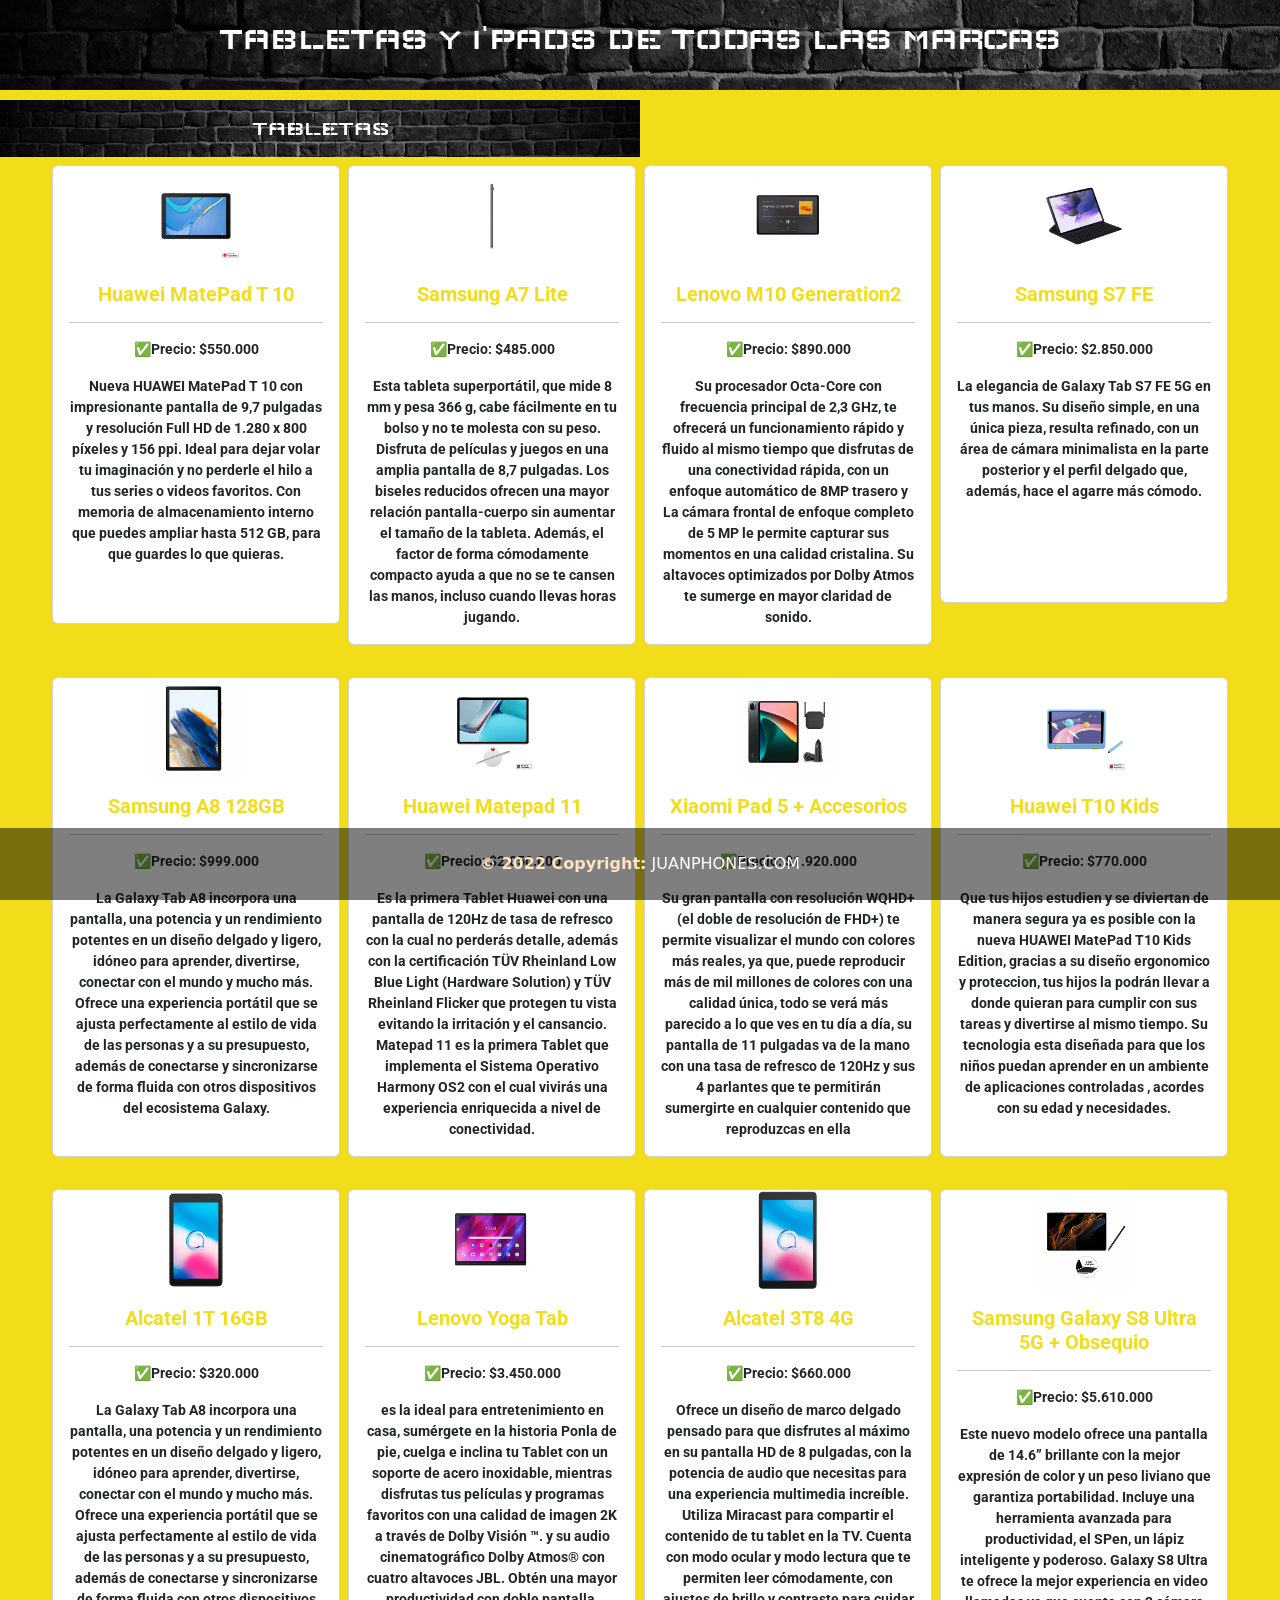
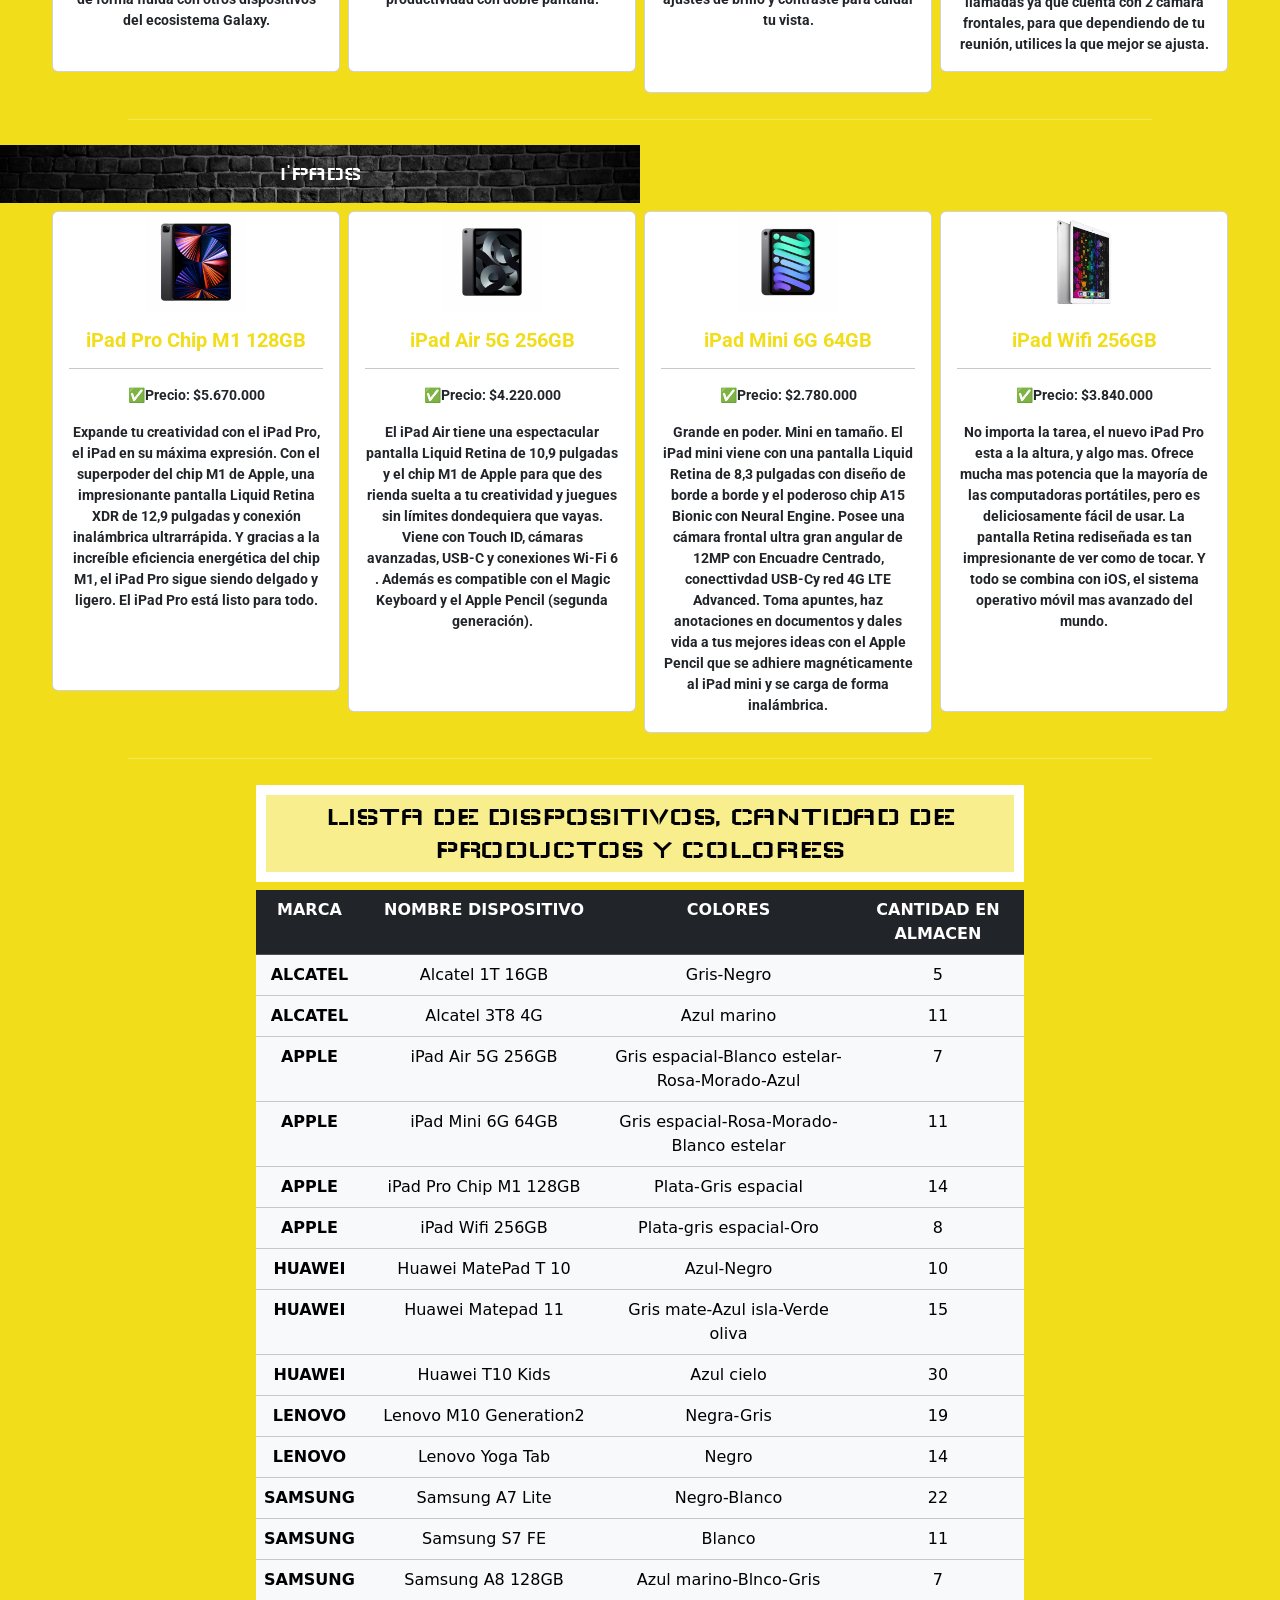
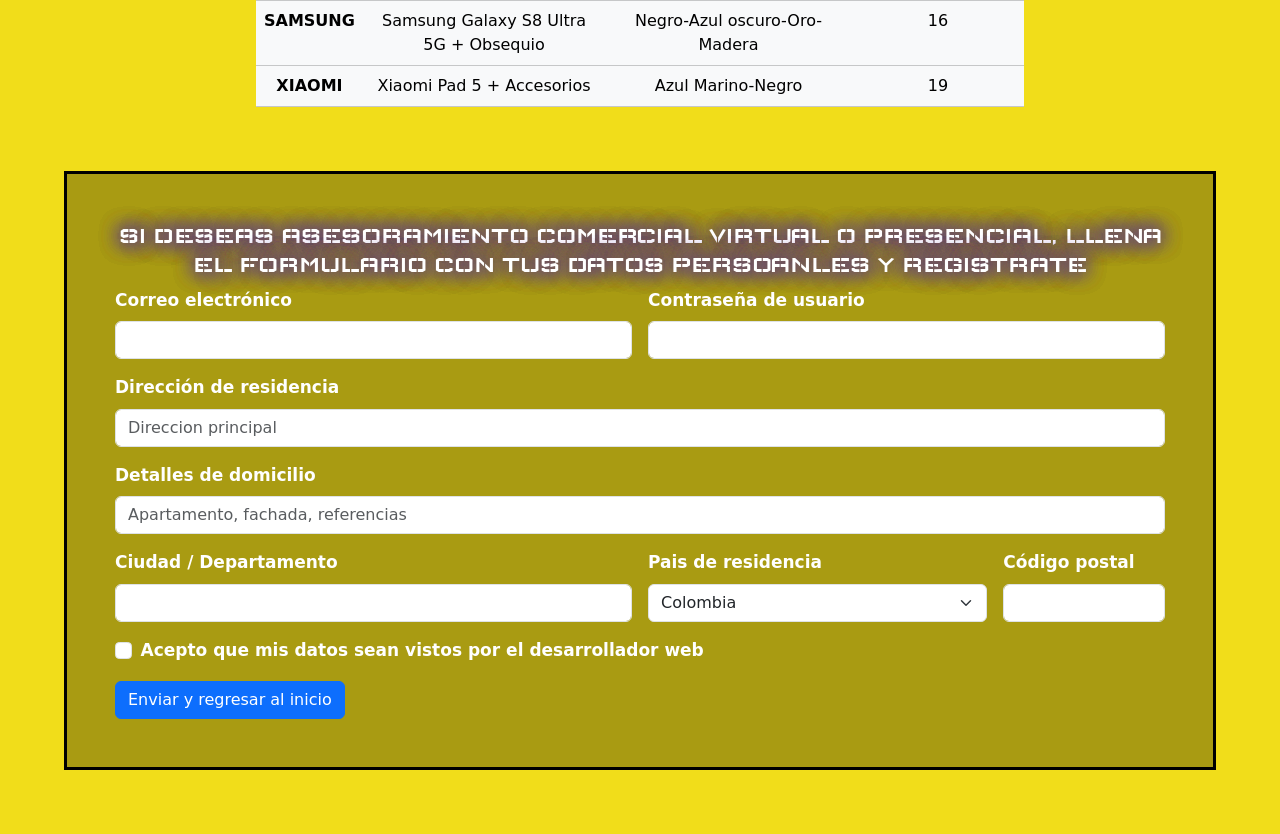
<file: tabletas.html>
<!DOCTYPE html>
<html lang="en">

<head>
    <meta charset="UTF-8">
    <meta http-equiv="X-UA-Compatible" content="IE=edge">
    <meta name="viewport" content="width=device-width, initial-scale=1.0">
    <link href="https://cdn.jsdelivr.net/npm/bootstrap@5.1.3/dist/css/bootstrap.min.css" rel="stylesheet"
        integrity="sha384-1BmE4kWBq78iYhFldvKuhfTAU6auU8tT94WrHftjDbrCEXSU1oBoqyl2QvZ6jIW3" crossorigin="anonymous">
    <style>
        @import url('https://fonts.googleapis.com/css2?family=Wallpoet&display=swap');
    </style>
    <style>
        @import url('https://fonts.googleapis.com/css2?family=Overpass:wght@100&family=Roboto:wght@100&display=swap');
    </style>
    <link rel="stylesheet" href="tabletas.css">
    <title>I'PADS Y TABLETAS</title>
</head>

<body class="mb-5">
    <nav>
        <div class="fixed-top padre">
            <h2 class="subtitulo">TABLETAS Y I'PADS DE TODAS LAS MARCAS</h2>
        </div>
    </nav>
    <main>
        <section>
            <h2 class="titulo-esc ps-3 pe-3 pt-3 pb-3 text-center" style="margin-top: 100px;">TABLETAS
            </h2>

            <div class="row row-cols-1 row-cols-md-4 g-2 pe-4 ps-4 mx-4">
                <div class="col">
                    <div class="card" style="padding-bottom: 42px;">
                        <div id="carouselExampleControls" class="carousel slide" data-bs-ride="carousel">
                            <div class="carousel-inner">
                                <div class="carousel-item active">
                                    <img src="img/MatePadt10-1.jpg" class="d-block mx-auto images">
                                </div>
                                <div class="carousel-item">
                                    <img src="img/MatePadt10-2.jpg" class="d-block mx-auto images">
                                </div>
                                <div class="carousel-item">
                                    <img src="img/MatePadt10-3.jpg" class="d-block mx-auto images">
                                </div>
                                <div class="carousel-item">
                                    <img src="img/MatePadt10-4.jpg" class="d-block mx-auto images">
                                </div>
                                <div class="carousel-item">
                                    <img src="img/MatePadt10-5.jpg" class="d-block mx-auto images">
                                </div>
                                <div class="carousel-item">
                                    <img src="img/MatePadt10-6.jpg" class="d-block mx-auto images">
                                </div>
                            </div>
                        </div>
                        <div class="card-body descrip text-center">
                            <h5 class="card-title" style="color: #F1DD1A;"><b>Huawei MatePad T 10</b></h5>
                            <hr>
                            <p class="card-text"><b>✅Precio: $550.000</b></p>
                            <p class="card-text"><b>Nueva HUAWEI MatePad T 10 con impresionante pantalla de 9,7 pulgadas y resolución Full HD de 1.280 x 800 píxeles y 156 ppi. Ideal para dejar volar tu imaginación y no perderle el hilo a tus series o videos favoritos. Con memoria de almacenamiento interno que puedes ampliar hasta 512 GB, para que guardes lo que quieras.</b></p>
                        </div>
                    </div>
                </div>

                <div class="col hola">
                    <div class="card">
                        <div id="carouselExampleControls" class="carousel slide" data-bs-ride="carousel">
                            <div class="carousel-inner">
                                <div class="carousel-item active">
                                    <img src="img/A7Lite-1.jpg" class="d-block mx-auto images">
                                </div>
                                <div class="carousel-item">
                                    <img src="img/A7Lite-2.jpg" class="d-block mx-auto images">
                                </div>
                                <div class="carousel-item">
                                    <img src="img/A7Lite-3.jpg" class="d-block mx-auto images">
                                </div>
                                <div class="carousel-item">
                                    <img src="img/A7Lite-4.jpg" class="d-block mx-auto images">
                                </div>
                                <div class="carousel-item active">
                                    <img src="img/A7Lite-5.jpg" class="d-block mx-auto images">
                                </div>
                                <div class="carousel-item active">
                                    <img src="img/A7Lite-6.jpg" class="d-block mx-auto images">
                                </div>
                            </div>
                        </div>
                        <div class="card-body descrip text-center">
                            <h5 class="card-title" style="color: #F1DD1A;"><b>Samsung A7 Lite</b></h5>
                            <hr>
                            <p class="card-text"><b>✅Precio: $485.000</b></p>
                            <p class="card-text"><b>Esta tableta superportátil, que mide 8 mm y pesa 366 g, cabe fácilmente en tu bolso y no te molesta con su peso. Disfruta de películas y juegos en una amplia pantalla de 8,7 pulgadas. Los biseles reducidos ofrecen una mayor relación pantalla-cuerpo sin aumentar el tamaño de la tableta. Además, el factor de forma cómodamente compacto ayuda a que no se te cansen las manos, incluso cuando llevas horas jugando.</b></p>
                        </div>
                    </div>
                </div>

                <div class="col">
                    <div class="card">
                        <div id="carouselExampleControls" class="carousel slide" data-bs-ride="carousel">
                            <div class="carousel-inner">
                                <div class="carousel-item active">
                                    <img src="img/LenM10-1.jpg" class="d-block mx-auto images">
                                </div>
                                <div class="carousel-item">
                                    <img src="img/LenM10-2.jpg" class="d-block mx-auto images">
                                </div>
                                <div class="carousel-item">
                                    <img src="img/LenM10-3.jpg" class="d-block mx-auto images">
                                </div>
                                <div class="carousel-item">
                                    <img src="img/LenM10-4.jpg" class="d-block mx-auto images">
                                </div>
                            </div>
                        </div>
                        <div class="card-body descrip text-center">
                            <h5 class="card-title" style="color: #F1DD1A;"><b>Lenovo M10 Generation2</b></h5>
                            <hr>
                            <p class="card-text"><b>✅Precio: $890.000</b></p>
                            <p class="card-text"><b>Su procesador Octa-Core con frecuencia principal de 2,3 GHz, te ofrecerá un funcionamiento rápido y fluido al mismo tiempo que disfrutas de una conectividad rápida, con un enfoque automático de 8MP trasero y La cámara frontal de enfoque completo de 5 MP le permite capturar sus momentos en una calidad cristalina. Su altavoces optimizados por Dolby Atmos te sumerge en mayor claridad de sonido.</b></p>
                        </div>
                    </div>
                </div>

                <div class="col">
                    <div class="card" style="padding-bottom: 84px;">
                        <div id="carouselExampleControls" class="carousel slide" data-bs-ride="carousel">
                            <div class="carousel-inner">
                                <div class="carousel-item active">
                                    <img src="img/Samsungs7-1.jpg" class="d-block mx-auto images">
                                </div>
                                <div class="carousel-item">
                                    <img src="img/Samsungs7-2.jpg" class="d-block mx-auto images">
                                </div>
                                <div class="carousel-item">
                                    <img src="img/Samsungs7-3.jpg" class="d-block mx-auto images">
                                </div>
                                <div class="carousel-item">
                                    <img src="img/Samsungs7-4.jpg" class="d-block mx-auto images">
                                </div>
                                <div class="carousel-item">
                                    <img src="img/Samsungs7-5.jpg" class="d-block mx-auto images">
                                </div>
                            </div>
                        </div>
                        <div class="card-body descrip text-center">
                            <h5 class="card-title" style="color: #F1DD1A;"><b>Samsung S7 FE</b></h5>
                            <hr>
                            <p class="card-text"><b>✅Precio: $2.850.000</b></p>
                            <p class="card-text"><b>La elegancia de Galaxy Tab S7 FE 5G en tus manos. Su diseño simple, en una única pieza, resulta refinado, con un área de cámara minimalista en la parte posterior y el perfil delgado que, además, hace el agarre más cómodo.</b>
                            </p>
                        </div>
                    </div>
                </div>
            </div>
            <div class="row row-cols-1 row-cols-md-4 g-2 pe-4 ps-4 mx-4 mt-4">
                <div class="col">
                    <div class="card" style="padding-bottom: 21px;">
                        <div id="carouselExampleControls" class="carousel slide" data-bs-ride="carousel">
                            <div class="carousel-inner">
                                <div class="carousel-item active">
                                    <img src="img/Samsunga8-1.jpg" class="d-block mx-auto images">
                                </div>
                                <div class="carousel-item">
                                    <img src="img/Samsunga8-2.jpg" class="d-block mx-auto images">
                                </div>
                                <div class="carousel-item">
                                    <img src="img/Samsunga8-3.jpg" class="d-block mx-auto images">
                                </div>
                                <div class="carousel-item">
                                    <img src="img/Samsunga8-4.jpg" class="d-block mx-auto images">
                                </div>
                            </div>
                        </div>
                        <div class="card-body descrip text-center">
                            <h5 class="card-title" style="color: #F1DD1A;"><b>Samsung A8 128GB</b></h5>
                            <hr>
                            <p class="card-text"><b>✅Precio: $999.000</b></p>
                            <p class="card-text"><b>La Galaxy Tab A8 incorpora una pantalla, una potencia y un rendimiento potentes en un diseño delgado y ligero, idóneo para aprender, divertirse, conectar con el mundo y mucho más. Ofrece una experiencia portátil que se ajusta perfectamente al estilo de vida de las personas y a su presupuesto, además de conectarse y sincronizarse de forma fluida con otros dispositivos del ecosistema Galaxy.</b></p>
                        </div>
                    </div>
                </div>

                <div class="col">
                    <div class="card">
                        <div id="carouselExampleControls" class="carousel slide" data-bs-ride="carousel">
                            <div class="carousel-inner">
                                <div class="carousel-item active">
                                    <img src="img/Matepad11-.jpg" class="d-block mx-auto images">
                                </div>
                                <div class="carousel-item">
                                    <img src="img/Matepad11-2.jpg" class="d-block mx-auto images">
                                </div>
                                <div class="carousel-item">
                                    <img src="img/Matepad11-3.jpg" class="d-block mx-auto images">
                                </div>
                                <div class="carousel-item">
                                    <img src="img/Matepad11-4.jpg" class="d-block mx-auto images">
                                </div>
                                <div class="carousel-item">
                                    <img src="img/Matepad11-5.jpg" class="d-block mx-auto images">
                                </div>
                                <div class="carousel-item">
                                    <img src="img/Matepad11-6.jpg" class="d-block mx-auto images">
                                </div>
                            </div>
                        </div>
                        <div class="card-body descrip text-center">
                            <h5 class="card-title" style="color: #F1DD1A;"><b>Huawei Matepad 11</b></h5>
                            <hr>
                            <p class="card-text"><b>✅Precio: $2.050.000</b></p>
                            <p class="card-text"><b>Es la primera Tablet Huawei con una pantalla de 120Hz de tasa de refresco con la cual no perderás detalle, además con la certificación TÜV Rheinland Low Blue Light (Hardware Solution) y TÜV Rheinland Flicker que protegen tu vista evitando la irritación y el cansancio. Matepad 11 es la primera Tablet que implementa el Sistema Operativo Harmony OS2 con el cual vivirás una experiencia enriquecida a nivel de conectividad.</b></p>
                        </div>
                    </div>
                </div>

                <div class="col">
                    <div class="card">
                        <div id="carouselExampleControls" class="carousel slide" data-bs-ride="carousel">
                            <div class="carousel-inner">
                                <div class="carousel-item active">
                                    <img src="img/XiaoPad5-1.jpg" class="d-block mx-auto images">
                                </div>
                                <div class="carousel-item">
                                    <img src="img/XiaoPad5-2.jpg" class="d-block mx-auto images">
                                </div>
                                <div class="carousel-item">
                                    <img src="img/XiaoPad5-3.jpg" class="d-block mx-auto images">
                                </div>
                                <div class="carousel-item">
                                    <img src="img/XiaoPad5-4.jpg" class="d-block mx-auto images">
                                </div>
                                <div class="carousel-item">
                                    <img src="img/XiaoPad5-5.jpg" class="d-block mx-auto images">
                                </div>
                            </div>
                        </div>
                        <div class="card-body descrip text-center">
                            <h5 class="card-title" style="color: #F1DD1A;"><b>Xiaomi Pad 5 + Accesorios</b></h5>
                            <hr>
                            <p class="card-text"><b>✅Precio: $1.920.000</b></p>
                            <p class="card-text"><b>Su gran pantalla con resolución WQHD+ (el doble de resolución de FHD+) te permite visualizar el mundo con colores más reales, ya que, puede reproducir más de mil millones de colores con una calidad única, todo se verá más parecido a lo que ves en tu día a día, su pantalla de 11 pulgadas va de la mano con una tasa de refresco de 120Hz y sus 4 parlantes que te permitirán sumergirte en cualquier contenido que reproduzcas en ella</b></p>
                        </div>
                    </div>
                </div>

                <div class="col">
                    <div class="card" style="padding-bottom: 21px;">
                        <div id="carouselExampleControls" class="carousel slide" data-bs-ride="carousel">
                            <div class="carousel-inner">
                                <div class="carousel-item active">
                                    <img src="img/T10Kids-1.jpg" class="d-block mx-auto images">
                                </div>
                                <div class="carousel-item">
                                    <img src="img/T10Kids-2.jpg" class="d-block mx-auto images">
                                </div>
                                <div class="carousel-item">
                                    <img src="img/T10Kids-3.jpg" class="d-block mx-auto images">
                                </div>
                                <div class="carousel-item">
                                    <img src="img/T10Kids-4.jpg" class="d-block mx-auto images">
                                </div>
                                <div class="carousel-item">
                                    <img src="img/T10Kids-5.jpg" class="d-block mx-auto images">
                                </div>
                            </div>
                        </div>
                        <div class="card-body descrip text-center">
                            <h5 class="card-title" style="color: #F1DD1A;"><b>Huawei T10 Kids</b></h5>
                            <hr>
                            <p class="card-text"><b>✅Precio: $770.000</b></p>
                            <p class="card-text"><b>Que tus hijos estudien y se diviertan de manera segura ya es posible con la nueva HUAWEI MatePad T10 Kids Edition, gracias a su diseño ergonomico y proteccion, tus hijos la podrán llevar a donde quieran para cumplir con sus tareas y divertirse al mismo tiempo. Su tecnologia esta diseñada para que los niños puedan aprender en un ambiente de aplicaciones controladas , acordes con su edad y necesidades.</b>
                            </p>
                        </div>
                    </div>
                </div>
            </div>
            <div class="row row-cols-1 row-cols-md-4 g-2 pe-4 ps-4 mx-4 mt-4">
                <div class="col">
                    <div class="card" style="padding-bottom: 24px;">
                        <div id="carouselExampleControls" class="carousel slide" data-bs-ride="carousel">
                            <div class="carousel-inner">
                                <div class="carousel-item active">
                                    <img src="img/ALCATEL1T-1.jpg" class="d-block mx-auto images">
                                </div>
                                <div class="carousel-item">
                                    <img src="img/ALCATEL1T-2.jpg" class="d-block mx-auto images">
                                </div>
                                <div class="carousel-item">
                                    <img src="img/ALCATEL1T-3.jpg" class="d-block mx-auto images">
                                </div>
                                <div class="carousel-item">
                                    <img src="img/ALCATEL1T-4.jpg" class="d-block mx-auto images">
                                </div>
                                <div class="carousel-item">
                                    <img src="img/ALCATEL1T-5.jpg" class="d-block mx-auto images">
                                </div>
                            </div>
                        </div>
                        <div class="card-body descrip text-center">
                            <h5 class="card-title" style="color: #F1DD1A;"><b>Alcatel 1T 16GB</b></h5>
                            <hr>
                            <p class="card-text"><b>✅Precio: $320.000</b></p>
                            <p class="card-text"><b>La Galaxy Tab A8 incorpora una pantalla, una potencia y un rendimiento potentes en un diseño delgado y ligero, idóneo para aprender, divertirse, conectar con el mundo y mucho más. Ofrece una experiencia portátil que se ajusta perfectamente al estilo de vida de las personas y a su presupuesto, además de conectarse y sincronizarse de forma fluida con otros dispositivos del ecosistema Galaxy.</b></p>
                        </div>
                    </div>
                </div>

                <div class="col">
                    <div class="card" style="padding-bottom: 45px;">
                        <div id="carouselExampleControls" class="carousel slide" data-bs-ride="carousel">
                            <div class="carousel-inner">
                                <div class="carousel-item active">
                                    <img src="img/LenovoYoga-1.jpg" class="d-block mx-auto images">
                                </div>
                                <div class="carousel-item">
                                    <img src="img/LenovoYoga-2.jpg" class="d-block mx-auto images">
                                </div>
                                <div class="carousel-item">
                                    <img src="img/LenovoYoga-3.jpg" class="d-block mx-auto images">
                                </div>
                                <div class="carousel-item">
                                    <img src="img/LenovoYoga-4.jpg" class="d-block mx-auto images">
                                </div>
                                <div class="carousel-item">
                                    <img src="img/LenovoYoga-5.jpg" class="d-block mx-auto images">
                                </div>
                                <div class="carousel-item">
                                    <img src="img/LenovoYoga-6.jpg" class="d-block mx-auto images">
                                </div>
                            </div>
                        </div>
                        <div class="card-body descrip text-center">
                            <h5 class="card-title" style="color: #F1DD1A;"><b>Lenovo Yoga Tab</b></h5>
                            <hr>
                            <p class="card-text"><b>✅Precio: $3.450.000</b></p>
                            <p class="card-text"><b>es la ideal para entretenimiento en casa, sumérgete en la historia Ponla de pie, cuelga e inclina tu Tablet con un soporte de acero inoxidable, mientras disfrutas tus películas y programas favoritos con una calidad de imagen 2K a través de Dolby Visión ™. y su audio cinematográfico Dolby Atmos® con cuatro altavoces JBL. Obtén una mayor productividad con doble pantalla.</b></p>
                        </div>
                    </div>
                </div>

                <div class="col">
                    <div class="card" style="padding-bottom: 45px;">
                        <div id="carouselExampleControls" class="carousel slide" data-bs-ride="carousel">
                            <div class="carousel-inner">
                                <div class="carousel-item active">
                                    <img src="img/Alcatel3-1.jpg" class="d-block mx-auto images">
                                </div>
                                <div class="carousel-item">
                                    <img src="img/Alcatel3-2.jpg" class="d-block mx-auto images">
                                </div>
                                <div class="carousel-item">
                                    <img src="img/Alcatel3-5.jpg" class="d-block mx-auto images">
                                </div>
                            </div>
                        </div>
                        <div class="card-body descrip text-center">
                            <h5 class="card-title" style="color: #F1DD1A;"><b>Alcatel 3T8 4G</b></h5>
                            <hr>
                            <p class="card-text"><b>✅Precio: $660.000</b></p>
                            <p class="card-text"><b>Ofrece un diseño de marco delgado pensado para que disfrutes al máximo en su pantalla HD de 8 pulgadas, con la potencia de audio que necesitas para una experiencia multimedia increíble. Utiliza Miracast para compartir el contenido de tu tablet en la TV. Cuenta con modo ocular y modo lectura que te permiten leer cómodamente, con ajustes de brillo y contraste para cuidar tu vista.</b></p>
                        </div>
                    </div>
                </div>

                <div class="col">
                    <div class="card">
                        <div id="carouselExampleControls" class="carousel slide" data-bs-ride="carousel">
                            <div class="carousel-inner">
                                <div class="carousel-item active">
                                    <img src="img/GalaxyS8-1.jpg" class="d-block mx-auto images">
                                </div>
                                <div class="carousel-item">
                                    <img src="img/GalaxyS8-2.jpg" class="d-block mx-auto images">
                                </div>
                                <div class="carousel-item">
                                    <img src="img/GalaxyS8-3.jpg" class="d-block mx-auto images">
                                </div>
                                <div class="carousel-item">
                                    <img src="img/GalaxyS8-4.jpg" class="d-block mx-auto images">
                                </div>
                                <div class="carousel-item">
                                    <img src="img/GalaxyS8-5.jpg" class="d-block mx-auto images">
                                </div>
                            </div>
                        </div>
                        <div class="card-body descrip text-center">
                            <h5 class="card-title" style="color: #F1DD1A;"><b>Samsung Galaxy S8 Ultra 5G + Obsequio</b></h5>
                            <hr>
                            <p class="card-text"><b>✅Precio: $5.610.000</b></p>
                            <p class="card-text"><b>Este nuevo modelo ofrece una pantalla de 14.6” brillante con la mejor expresión de color y un peso liviano que garantiza portabilidad. Incluye una herramienta avanzada para productividad, el SPen, un lápiz inteligente y poderoso. Galaxy S8 Ultra te ofrece la mejor experiencia en video llamadas ya que cuenta con 2 cámara frontales, para que dependiendo de tu reunión, utilices la que mejor se ajusta.</b>
                            </p>
                        </div>
                    </div>
                </div>
            </div>
        </section>
        <hr style="margin:2% 10%; color: white;">

        <section>
            <h2 class="titulo-esc ps-3 pe-3 pt-3 pb-3 text-center">I'PADS</h2>

            <div class="row row-cols-1 row-cols-md-4 g-2 pe-4 ps-4 mx-4">
                <div class="col">
                    <div class="card" style="padding-bottom: 63px;">
                        <div id="carouselExampleControls" class="carousel slide" data-bs-ride="carousel">
                            <div class="carousel-inner">
                                <div class="carousel-item active">
                                    <img src="img/IpadPro5G-1.jpg" class="d-block mx-auto images">
                                </div>
                                <div class="carousel-item">
                                    <img src="img/IpadPro5G-2.jpg" class="d-block mx-auto images">
                                </div>
                                <div class="carousel-item">
                                    <img src="img/IpadPro5G-3.jpg" class="d-block mx-auto images">
                                </div>
                                <div class="carousel-item">
                                    <img src="img/IpadPro5G-4.jpg" class="d-block mx-auto images">
                                </div>
                            </div>
                        </div>
                        <div class="card-body descrip text-center">
                            <h5 class="card-title" style="color: #F1DD1A;"><b>iPad Pro Chip M1 128GB</b></h5>
                            <hr>
                            <p class="card-text"><b>✅Precio: $5.670.000</b></p>
                            <p class="card-text"><b>Expande tu creatividad con el iPad Pro, el iPad en su máxima expresión. Con el superpoder del chip M1 de Apple, una impresionante pantalla Liquid Retina XDR de 12,9 pulgadas y conexión inalámbrica ultrarrápida. Y gracias a la increíble eficiencia energética del chip M1, el iPad Pro sigue siendo delgado y ligero. El iPad Pro está listo para todo.</b></p>
                        </div>
                    </div>
                </div>

                <div class="col">
                    <div class="card" style="padding-bottom: 63px;">
                        <div id="carouselExampleControls" class="carousel slide" data-bs-ride="carousel">
                            <div class="carousel-inner">
                                <div class="carousel-item active">
                                    <img src="img/IpadAir256-1.jpg" class="d-block mx-auto images">
                                </div>
                                <div class="carousel-item">
                                    <img src="img/IpadAir256-2.jpg" class="d-block mx-auto images">
                                </div>
                                <div class="carousel-item">
                                    <img src="img/IpadAir256-3.jpg" class="d-block mx-auto images">
                                </div>
                                <div class="carousel-item">
                                    <img src="img/IpadAir256-4.jpg" class="d-block mx-auto images">
                                </div>
                                <div class="carousel-item">
                                    <img src="img/IpadAir256-5.jpg" class="d-block mx-auto images">
                                </div>
                            </div>
                        </div>
                        <div class="card-body descrip text-center">
                            <h5 class="card-title" style="color: #F1DD1A;"><b>iPad Air 5G 256GB</b></h5>
                            <hr>
                            <p class="card-text"><b>✅Precio: $4.220.000</b></p>
                            <p class="card-text"><b>El iPad Air tiene una espectacular pantalla Liquid Retina de 10,9 pulgadas y el chip M1 de Apple para que des rienda suelta a tu creatividad y juegues sin límites dondequiera que vayas. Viene con Touch ID, cámaras avanzadas, USB-C y conexiones Wi-Fi 6 . Además es compatible con el Magic Keyboard y el Apple Pencil (segunda generación).</b></p>
                        </div>
                    </div>
                </div>

                <div class="col">
                    <div class="card">
                        <div id="carouselExampleControls" class="carousel slide" data-bs-ride="carousel">
                            <div class="carousel-inner">
                                <div class="carousel-item active">
                                    <img src="img/iPadMini64G-1.jpg" class="d-block mx-auto images">
                                </div>
                                <div class="carousel-item">
                                    <img src="img/iPadMini64G-2.jpg" class="d-block mx-auto images">
                                </div>
                                <div class="carousel-item">
                                    <img src="img/iPadMini64G-3.jpg" class="d-block mx-auto images">
                                </div>
                            </div>
                        </div>
                        <div class="card-body descrip text-center">
                            <h5 class="card-title" style="color: #F1DD1A;"><b>iPad Mini 6G 64GB</b></h5>
                            <hr>
                            <p class="card-text"><b>✅Precio: $2.780.000</b></p>
                            <p class="card-text"><b>Grande en poder. Mini en tamaño. El iPad mini viene con una pantalla Liquid Retina de 8,3 pulgadas con diseño de borde a borde y el poderoso chip A15 Bionic con Neural Engine. Posee una cámara frontal ultra gran angular de 12MP con Encuadre Centrado, conecttivdad USB-Cy red 4G LTE Advanced. Toma apuntes, haz anotaciones en documentos y dales vida a tus mejores ideas con el Apple Pencil que se adhiere magnéticamente al iPad mini y se carga de forma inalámbrica.</b></p>
                        </div>
                    </div>
                </div>

                <div class="col">
                    <div class="card" style="padding-bottom: 63px;">
                        <div id="carouselExampleControls" class="carousel slide" data-bs-ride="carousel">
                            <div class="carousel-inner">
                                <div class="carousel-item active">
                                    <img src="img/iPadWifi-1.jpg" class="d-block mx-auto images">
                                </div>
                                <div class="carousel-item">
                                    <img src="img/iPadWifi-2.jpg" class="d-block mx-auto images">
                                </div>
                            </div>
                        </div>
                        <div class="card-body descrip text-center">
                            <h5 class="card-title" style="color: #F1DD1A;"><b>iPad Wifi 256GB</b></h5>
                            <hr>
                            <p class="card-text"><b>✅Precio: $3.840.000</b></p>
                            <p class="card-text"><b>No importa la tarea, el nuevo iPad Pro esta a la altura, y algo mas. Ofrece mucha mas potencia que la mayoría de las computadoras portátiles, pero es deliciosamente fácil de usar. La pantalla Retina rediseñada es tan impresionante de ver como de tocar. Y todo se combina con iOS, el sistema operativo móvil mas avanzado del mundo.</b>
                            </p>
                        </div>
                    </div>
                </div>
            </div>
        </section>
        <hr style="margin:2% 10%; color: white;">
    </main>

    <main>
        <div class="d-flex justify-content-center">
            <section class="tab">
                <h3 class="text-center" style="color: black; font-family: 'Wallpoet', cursive; background-color: rgb(255, 255, 255, 0.5); border: 10px solid white; padding: 5px;">LISTA DE DISPOSITIVOS, CANTIDAD DE PRODUCTOS Y COLORES</h3>
                <table class="table text-center">
                    <tbody class="table-dark table-sm">
                        <tr>
                            <th scope="col">MARCA</th>
                            <th scope="col">NOMBRE DISPOSITIVO</th>
                            <th scope="col">COLORES</th>
                            <th scope="col">CANTIDAD EN ALMACEN</th>
                        </tr>
                    </tbody>
                    <tbody class="table-light">
                        <tr>
                            <th scope="row">ALCATEL</th>
                            <td>Alcatel 1T 16GB</td>
                            <td>Gris-Negro</td>
                            <td>5</td>
                        </tr>
                        <tr>
                            <th scope="row">ALCATEL</th>
                            <td>Alcatel 3T8 4G</td>
                            <td>Azul marino</td>
                            <td>11</td>
                        </tr>
                        <tr>
                            <th scope="row">APPLE</th>
                            <td>iPad Air 5G 256GB
                            </td>
                            <td>Gris espacial-Blanco estelar-Rosa-Morado-Azul</td>
                            <td>7</td>
                        </tr>
                        <tr>
                            <th scope="row">APPLE</th>
                            <td>iPad Mini 6G 64GB</td>
                            <td>Gris espacial-Rosa-Morado-Blanco estelar</td>
                            <td>11</td>
                        </tr>
                        <tr>
                            <th scope="row">APPLE</th>
                            <td>iPad Pro Chip M1 128GB</td>
                            <td>Plata-Gris espacial</td>
                            <td>14</td>
                        </tr>
                        <tr>
                            <th scope="row">APPLE</th>
                            <td>iPad Wifi 256GB</td>
                            <td>Plata-gris espacial-Oro</td>
                            <td>8</td>
                        </tr>
                        <tr>
                            <th scope="row">HUAWEI</th>
                            <td>Huawei MatePad T 10</td>
                            <td>Azul-Negro</td>
                            <td>10</td>
                        </tr>
                        <tr>
                            <th scope="row">HUAWEI</th>
                            <td>Huawei Matepad 11</td>
                            <td>Gris mate-Azul isla-Verde oliva</td>
                            <td>15</td>
                        </tr>
                        <tr>
                            <th scope="row">HUAWEI</th>
                            <td>Huawei T10 Kids</td>
                            <td>Azul cielo</td>
                            <td>30</td>
                        </tr>
                        <tr>
                            <th scope="row">LENOVO</th>
                            <td>Lenovo M10 Generation2</td>
                            <td>Negra-Gris</td>
                            <td>19</td>
                        </tr>
                        <tr>
                            <th scope="row">LENOVO</th>
                            <td>Lenovo Yoga Tab</td>
                            <td>Negro</td>
                            <td>14</td>
                        </tr>
                        <tr>
                            <th scope="row">SAMSUNG</th>
                            <td>Samsung A7 Lite</td>
                            <td>Negro-Blanco</td>
                            <td>22</td>
                        </tr>
                        <tr>
                            <th scope="row">SAMSUNG</th>
                            <td>Samsung S7 FE
                            </td>
                            <td>Blanco</td>
                            <td>11</td>
                        </tr>
                        <tr>
                            <th scope="row">SAMSUNG</th>
                            <td>Samsung A8 128GB
                            </td>
                            <td>Azul marino-Blnco-Gris</td>
                            <td>7</td>
                        </tr>
                        <tr>
                            <th scope="row">SAMSUNG</th>
                            <td>Samsung Galaxy S8 Ultra 5G + Obsequio</td>
                            <td>Negro-Azul oscuro-Oro-Madera</td>
                            <td>16</td>
                        </tr>
                        <tr>
                            <th scope="row">XIAOMI</th>
                            <td>Xiaomi Pad 5 + Accesorios</td>
                            <td>Azul Marino-Negro</td>
                            <td>19</td>
                        </tr>
                    </tbody>
                </table>
            </section>
        </div>
        <section class="mt-5 form p-5">
            <h4>SI DESEAS ASESORAMIENTO COMERCIAL VIRTUAL O PRESENCIAL, LLENA EL FORMULARIO CON TUS DATOS PERSOANLES Y REGISTRATE</h4>
            <form class="row g-3 formulario">
                <div class="col-md-6">
                    <label for="inputEmail4" class="form-label"><b>Correo electrónico</b></label>
                    <input type="email" class="form-control" id="inputEmail4" required>
                </div>
                <div class="col-md-6">
                    <label for="inputPassword4" class="form-label"><b>Contraseña de usuario</b></label>
                    <input type="password" class="form-control" id="inputPassword4" required>
                </div>
                <div class="col-12">
                    <label for="inputAddress" class="form-label"><b>Dirección de residencia</b></label>
                    <input type="text" class="form-control" id="inputAddress" placeholder="Direccion principal" required>
                </div>
                <div class="col-12">
                    <label for="inputAddress2" class="form-label"><b>Detalles de domicilio</b></label>
                    <input type="text" class="form-control" id="inputAddress2" placeholder="Apartamento, fachada, referencias">
                </div>
                <div class="col-md-6">
                    <label for="inputCity" class="form-label"><b>Ciudad / Departamento</b></label>
                    <input type="text" class="form-control" id="inputCity" required>
                </div>
                <div class="col-md-4">
                    <label for="inputState" class="form-label"><b>Pais de residencia</b></label>
                    <select id="inputState" class="form-select">
                        <option selected>Colombia</option>
                        <option>Afganistán</option>
                        <option>Alemania</option>
                        <option>Argentina</option>
                        <option>Australia</option>
                        <option>Bahamas</option>
                        <option>Bolivia</option>
                        <option>Brasil</option>
                        <option>Bélgica</option>
                        <option>Canadá</option>
                        <option>Chile</option>
                        <option>Colombia</option>
                        <option>Costa Rica</option>
                        <option>Dinamarca</option>
                        <option>Ecuador</option>
                        <option>Egipto</option>
                        <option>España</option>
                        <option>Estados Unidos</option>
                        <option>Francia</option>
                        <option>Ghana</option>
                        <option>Guatemala</option>
                        <option>Guyana</option>
                        <option>Haiti</option>
                        <option>Honduras</option>
                        <option>India</option>
                        <option>Indonesia</option>
                        <option>Italia</option>
                        <option>Jamaica</option>
                        <option>Japón</option>
                        <option>Kenia</option>
                        <option>Luxemburgo</option>
                        <option>Madagascar</option>
                        <option>México</option>
                        <option>Mónaco</option>
                        <option>Nepal</option>
                        <option>Nicaragua</option>
                        <option>Noruega</option>
                        <option>Nueva Zelanda</option>
                        <option>Panamá</option>
                        <option>Paraguay</option>
                        <option>Paises bajos</option>
                        <option>Perú</option>
                        <option>Portugal</option>
                        <option>Sudáfrica</option>
                        <option>Suiza</option>
                        <option>Trinidad y Tobago</option>
                        <option>Uruguay</option>
                        <option>Venezuela</option>
                    </select>
                </div>
                <div class="col-md-2">
                    <label for="inputZip" class="form-label"><b>Código postal</b></label>
                    <input type="text" class="form-control" id="inputZip">
                </div>
                <div class="col-12">
                    <div class="form-check">
                        <input class="form-check-input" type="checkbox" id="gridCheck">
                        <label class="form-check-label" for="gridCheck">
                            <b>Acepto que mis datos sean vistos por el desarrollador web</b>
                        </label>
                    </div>
                </div>
                <div class="col-12">
                    <button type="submit" class="btn btn-primary"><a style="color: white; text-decoration: none;" href="index.html">Enviar y regresar al inicio</a></button>
                </div>
            </form>
        </section>
    </main>

    <script src="https://cdn.jsdelivr.net/npm/bootstrap@5.1.3/dist/js/bootstrap.bundle.min.js"
        integrity="sha384-ka7Sk0Gln4gmtz2MlQnikT1wXgYsOg+OMhuP+IlRH9sENBO0LRn5q+8nbTov4+1p"
        crossorigin="anonymous"></script>
    <script src="https://cdn.jsdelivr.net/npm/@popperjs/core@2.10.2/dist/umd/popper.min.js"
        integrity="sha384-7+zCNj/IqJ95wo16oMtfsKbZ9ccEh31eOz1HGyDuCQ6wgnyJNSYdrPa03rtR1zdB"
        crossorigin="anonymous"></script>
    <script src="https://cdn.jsdelivr.net/npm/bootstrap@5.1.3/dist/js/bootstrap.min.js"
        integrity="sha384-QJHtvGhmr9XOIpI6YVutG+2QOK9T+ZnN4kzFN1RtK3zEFEIsxhlmWl5/YESvpZ13"
        crossorigin="anonymous"></script>
</body>
<footer>
    <div class="text-center footer m-4">
        <b style="color: bisque;"> © 2022 Copyright:</b>
         <a class="text-white" style="text-decoration: none;" href="https://www.alkomprar.com/?utm_source=google&utm_medium=cpc&utm_campaign=AKP_COL_SEM_PEF_CPC_PB_AON_BRAND&utm_term=BrandCiudades&gclid=Cj0KCQjw6pOTBhCTARIsAHF23fKv4tfzvAkTxQtOebo5txUrOfK3ZKJ8tFJeAqrqp-_CwkmAmNpF5rUaArb-EALw_wcB">JUANPHONES.COM</a>
     </div>
</footer>
</html>
</file>
<file: style.css>
*{
    padding: 0;
    margin: 0;
    box-sizing: border-box;
}

body{
    background-color: #09BDAF;
}

header{
    display: flex;
    background-color: black;
    justify-content: space-between;
    width: 100%;
}

.box{
    display: flex;
    align-items: center;
    color: white;
    flex-wrap: wrap;
}

.box:hover{
    color: #09BDAF;
}

.h1{
   font-size: 30px;
   color: white;
   font-family: 'Wallpoet', cursive;
}

.enlace{
    text-decoration: none;
    color: white;
    font-size: 12px;
}

.enlace:hover{
    color: #807979;
}

.img-fluid{
    height: 100px;
    width: 100px;
    padding: 10px;
}

main{
    margin-top: 30px;
}

.title1{
    border: solid 10px white;
    margin: 0 24%;
    padding: 10px 0;
    background-color: black;
}

.title2{
    font-family: 'Wallpoet', cursive;
    color:white;
}

.title3{
    font-family: 'Roboto', sans-serif;
}



.card-c{
    color: white;
}

.card-img-top{
    height: 160px;
}

.footer1{
    height: 100%;
    padding: 5px 30px;
}

.footer2{
    font-family: sans-serif;
}
</file>
<file: accesorios.css>
*{
    padding: 0;
    margin: 0;
    box-sizing: border-box;
}

body{
    background-color: #631C80;

}
.padre{
    width: 100%;
    height: 90px;
    padding: 20px;
    background-image: url(/img/Fondosubt.jpg);
}

.subtitulo{
    font-family: 'Wallpoet', cursive;
    color: white;
    text-align: center;
}

.titulo-esc{
    position: sticky;
    background-color: black;
    border: 2px white;
    width: 50%;
    color: white;
    font-family: 'Wallpoet', cursive;
    font-size: 21px;
    margin-top: 2%;
    background-image: url(/img/Fondosubt.jpg);
    background-size: cover;
    background-repeat:no-repeat;
}

.images{
    width: 100px;
    height: 100px;
}

.descrip{
    font-size: 14px;
    font-family: 'roboto';
}

.tab{
    width: 60%;
    justify-content: center;
}

.form{
    background-color: rgb(0, 0, 0, 0.3);
    color: white;
    margin: 5%;
    border: 3px solid black;
    font-size: 17px;
}

h4{
    text-shadow: 0 0 20px rgb(93, 60, 137), 0 0 20px rgb(93, 60, 137), 0 0 20px rgb(93, 60, 137), 0 0 20px rgb(93, 60, 137);
    color: white;
    text-align: center;
    font-family: 'Wallpoet', cursive;
}

footer{
    position: fixed;
    bottom: 0;
    width: 100%;
    background-color: rgba(0, 0, 0, 0.5); 
    height: 8%;
    align-items: center;
}
</file>
<file: celulares.css>
*{
    padding: 0;
    margin: 0;
    box-sizing: border-box;
}

body{
    background-color: #A8DE50;

}
.padre{
    width: 100%;
    height: 110px;
    padding: 20px;
    background-image: url(/img/Fondosubt.jpg);
}

.subtitulo{
    font-family: 'Wallpoet', cursive;
    color: white;
    text-align: center;
}

.titulo-esc{
    position: sticky;
    background-color: black;
    border: 2px white;
    width: 50%;
    color: white;
    font-family: 'Wallpoet', cursive;
    font-size: 21px;
    margin-top: 2%;
    background-image: url(/img/Fondosubt.jpg);
    background-size: cover;
    background-repeat:no-repeat;
}

.images{
    width: 130px;
    height: 115px;
}

.descrip{
    font-size: 14px;
    font-family: 'roboto';
}

.tab{
    width: 60%;
    justify-content: center;
}

.form{
    background-color: rgb(0, 0, 0, 0.3);
    color: white;
    margin: 5%;
    border: 3px solid black;
    font-size: 17px;
}

h4{
    text-shadow: 0 0 20px rgb(45, 63, 59),0 0 20px rgb(45, 63, 59),0 0 20px rgb(45, 63, 59),0 0 20px rgb(45, 63, 59);
    color: white;
    text-align: center;
    font-family: 'Wallpoet', cursive;
}

footer{
    position: fixed;
    bottom: 0;
    width: 100%;
    background-color: rgba(0, 0, 0, 0.5); 
    height: 8%;
    align-items: center;
}
</file>
<file: computadores.css>
*{
    padding: 0;
    margin: 0;
    box-sizing: border-box;
}

body{
    background-color: #D13434;

}
.padre{
    width: 100%;
    height: 140px;
    padding: 20px;
    background-image: url(/img/Fondosubt.jpg);
}

.subtitulo{
    font-family: 'Wallpoet', cursive;
    color: white;
    text-align: center;
}

.titulo-esc{
    position: sticky;
    background-color: black;
    border: 2px white;
    width: 50%;
    color: white;
    font-family: 'Wallpoet', cursive;
    font-size: 21px;
    margin-top: 2%;
    background-image: url(/img/Fondosubt.jpg);
    background-size: cover;
    background-repeat:no-repeat;
}

.images{
    width: 160px;
    height: 100px;
}

.descrip{
    font-size: 14px;
    font-family: 'roboto';
}

.tab{
    width: 60%;
    justify-content: center;
}

.form{
    background-color: rgb(0, 0, 0, 0.3);
    color: white;
    margin: 5%;
    border: 3px solid black;
    font-size: 17px;
}

h4{
    text-shadow: 0 0 20px yellowgreen,0 0 20px yellowgreen, 0 0 20px yellowgreen, 0 0 20px yellowgreen;
    color: white;
    text-align: center;
    font-family: 'Wallpoet', cursive;
}

footer{
    position: fixed;
    bottom: 0;
    width: 100%;
    background-color: rgba(0, 0, 0, 0.5); 
    height: 8%;
    align-items: center;
}
</file>
<file: tabletas.css>
*{
    padding: 0;
    margin: 0;
    box-sizing: border-box;
}

body{
    background-color: #F1DD1A;

}
.padre{
    width: 100%;
    height: 90px;
    padding: 20px;
    background-image: url(/img/Fondosubt.jpg);
}

.subtitulo{
    font-family: 'Wallpoet', cursive;
    color: white;
    text-align: center;
}

.titulo-esc{
    position: sticky;
    background-color: black;
    border: 2px white;
    width: 50%;
    color: white;
    font-family: 'Wallpoet', cursive;
    font-size: 21px;
    margin-top: 2%;
    background-image: url(/img/Fondosubt.jpg);
    background-size: cover;
    background-repeat:no-repeat;
}

.images{
    width: 100px;
    height: 100px;
}

.descrip{
    font-size: 14px;
    font-family: 'roboto';
}

.tab{
    width: 60%;
    justify-content: center;
}

.form{
    background-color: rgb(0, 0, 0, 0.3);
    color: white;
    margin: 5%;
    border: 3px solid black;
    font-size: 17px;
}

h4{
    text-shadow: 0 0 20px rgb(93, 60, 137), 0 0 20px rgb(93, 60, 137), 0 0 20px rgb(93, 60, 137), 0 0 20px rgb(93, 60, 137);
    color: white;
    text-align: center;
    font-family: 'Wallpoet', cursive;
}

footer{
    position: fixed;
    bottom: 0;
    width: 100%;
    background-color: rgba(0, 0, 0, 0.5); 
    height: 8%;
    align-items: center;
}
</file>
